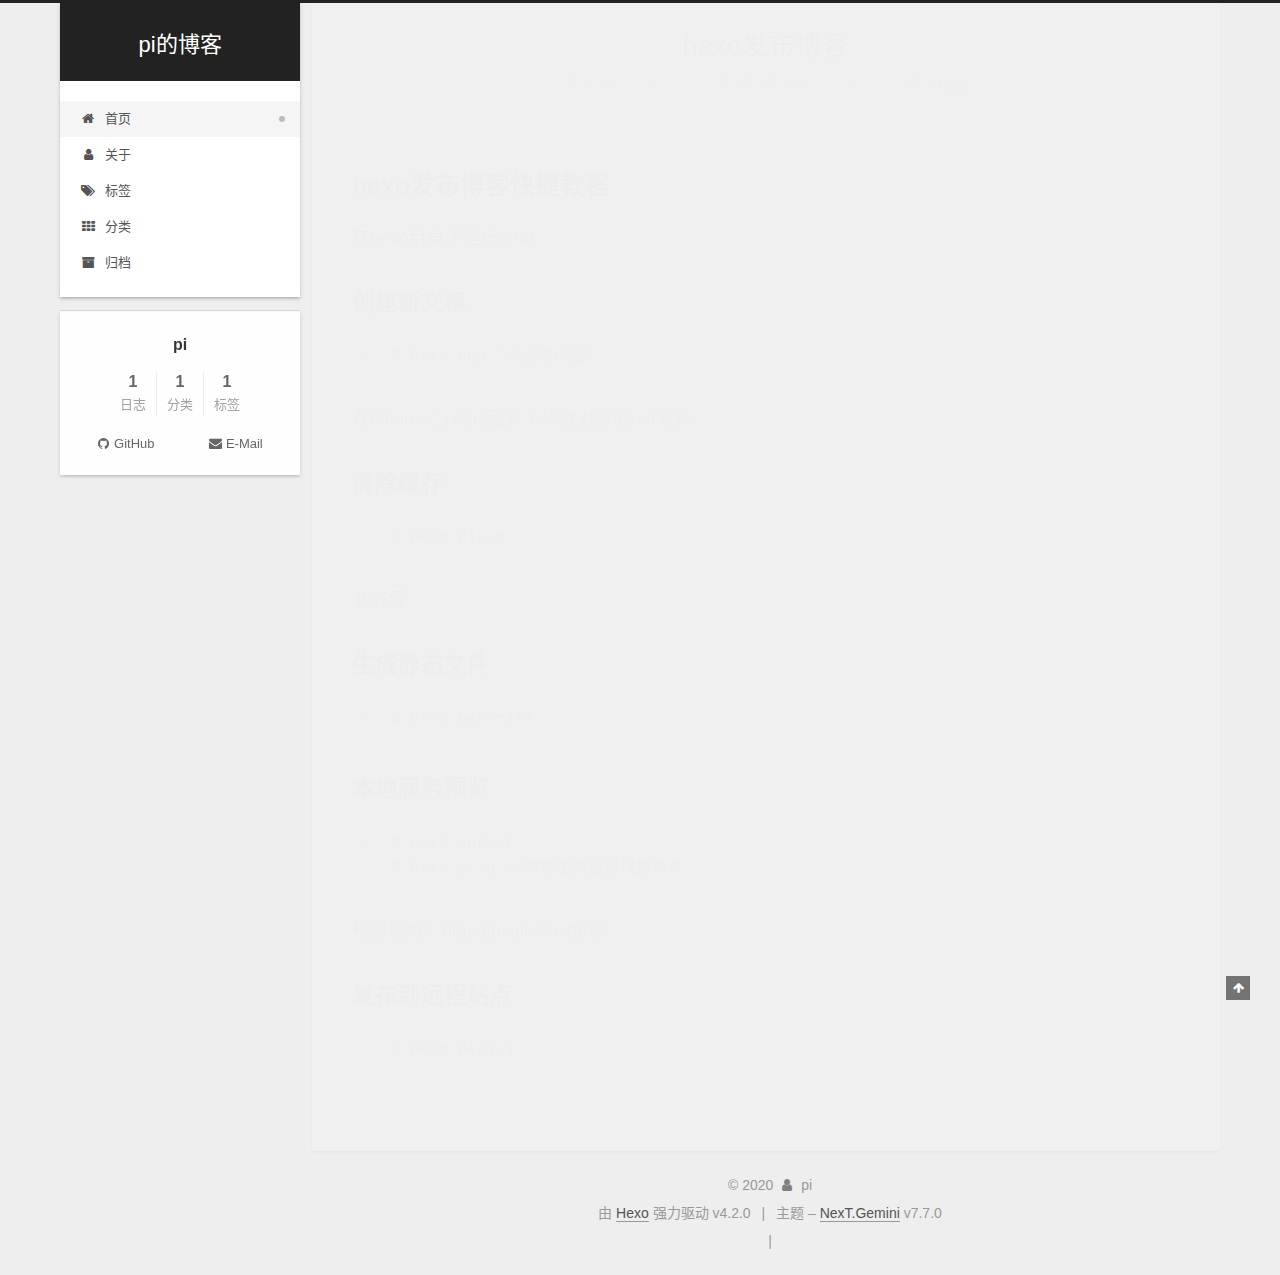
<file: index.html>
<!DOCTYPE html>
<html lang="zh-CN">
<head>
  <meta charset="UTF-8">
<meta name="viewport" content="width=device-width, initial-scale=1, maximum-scale=2">
<meta name="theme-color" content="#222">
<meta name="generator" content="Hexo 4.2.0">
  <link rel="apple-touch-icon" sizes="180x180" href="/images/apple-touch-icon-next.png">
  <link rel="icon" type="image/png" sizes="32x32" href="/images/favicon-32x32-next.png">
  <link rel="icon" type="image/png" sizes="16x16" href="/images/favicon-16x16-next.png">
  <link rel="mask-icon" href="/images/logo.svg" color="#222">

<link rel="stylesheet" href="/css/main.css">


<link rel="stylesheet" href="/lib/font-awesome/css/font-awesome.min.css">


<script id="hexo-configurations">
  var NexT = window.NexT || {};
  var CONFIG = {
    hostname: new URL('http://yoursite.com').hostname,
    root: '/',
    scheme: 'Gemini',
    version: '7.7.0',
    exturl: false,
    sidebar: {"position":"left","display":"post","padding":18,"offset":12,"onmobile":false},
    copycode: {"enable":false,"show_result":false,"style":null},
    back2top: {"enable":true,"sidebar":false,"scrollpercent":false},
    bookmark: {"enable":false,"color":"#222","save":"auto"},
    fancybox: false,
    mediumzoom: false,
    lazyload: false,
    pangu: false,
    comments: {"style":"tabs","active":null,"storage":true,"lazyload":false,"nav":null},
    algolia: {
      appID: '',
      apiKey: '',
      indexName: '',
      hits: {"per_page":10},
      labels: {"input_placeholder":"Search for Posts","hits_empty":"We didn't find any results for the search: ${query}","hits_stats":"${hits} results found in ${time} ms"}
    },
    localsearch: {"enable":false,"trigger":"auto","top_n_per_article":1,"unescape":false,"preload":false},
    path: '',
    motion: {"enable":true,"async":false,"transition":{"post_block":"fadeIn","post_header":"slideDownIn","post_body":"slideDownIn","coll_header":"slideLeftIn","sidebar":"slideUpIn"}}
  };
</script>

  <meta property="og:type" content="website">
<meta property="og:title" content="pi的博客">
<meta property="og:url" content="http://yoursite.com/index.html">
<meta property="og:site_name" content="pi的博客">
<meta property="og:locale" content="zh_CN">
<meta property="article:author" content="pi">
<meta name="twitter:card" content="summary">

<link rel="canonical" href="http://yoursite.com/">


<script id="page-configurations">
  // https://hexo.io/docs/variables.html
  CONFIG.page = {
    sidebar: "",
    isHome: true,
    isPost: false
  };
</script>

  <title>pi的博客</title>
  






  <noscript>
  <style>
  .use-motion .brand,
  .use-motion .menu-item,
  .sidebar-inner,
  .use-motion .post-block,
  .use-motion .pagination,
  .use-motion .comments,
  .use-motion .post-header,
  .use-motion .post-body,
  .use-motion .collection-header { opacity: initial; }

  .use-motion .site-title,
  .use-motion .site-subtitle {
    opacity: initial;
    top: initial;
  }

  .use-motion .logo-line-before i { left: initial; }
  .use-motion .logo-line-after i { right: initial; }
  </style>
</noscript>

</head>

<body itemscope itemtype="http://schema.org/WebPage">
  <div class="container use-motion">
    <div class="headband"></div>

    <header class="header" itemscope itemtype="http://schema.org/WPHeader">
      <div class="header-inner"><div class="site-brand-container">
  <div class="site-meta">

    <div>
      <a href="/" class="brand" rel="start">
        <span class="logo-line-before"><i></i></span>
        <span class="site-title">pi的博客</span>
        <span class="logo-line-after"><i></i></span>
      </a>
    </div>
  </div>

  <div class="site-nav-toggle">
    <div class="toggle" aria-label="切换导航栏">
      <span class="toggle-line toggle-line-first"></span>
      <span class="toggle-line toggle-line-middle"></span>
      <span class="toggle-line toggle-line-last"></span>
    </div>
  </div>
</div>


<nav class="site-nav">
  
  <ul id="menu" class="menu">
        <li class="menu-item menu-item-home">

    <a href="/" rel="section"><i class="fa fa-fw fa-home"></i>首页</a>

  </li>
        <li class="menu-item menu-item-about">

    <a href="/about/" rel="section"><i class="fa fa-fw fa-user"></i>关于</a>

  </li>
        <li class="menu-item menu-item-tags">

    <a href="/tags/" rel="section"><i class="fa fa-fw fa-tags"></i>标签</a>

  </li>
        <li class="menu-item menu-item-categories">

    <a href="/categories/" rel="section"><i class="fa fa-fw fa-th"></i>分类</a>

  </li>
        <li class="menu-item menu-item-archives">

    <a href="/archives/" rel="section"><i class="fa fa-fw fa-archive"></i>归档</a>

  </li>
  </ul>

</nav>
</div>
    </header>

    
  <div class="back-to-top">
    <i class="fa fa-arrow-up"></i>
    <span>0%</span>
  </div>


    <main class="main">
      <div class="main-inner">
        <div class="content-wrap">
          

          <div class="content">
            

  <div class="posts-expand">
        
  
  
  <article itemscope itemtype="http://schema.org/Article" class="post-block home" lang="zh-CN">
    <link itemprop="mainEntityOfPage" href="http://yoursite.com/2020/01/22/hello-world/">

    <span hidden itemprop="author" itemscope itemtype="http://schema.org/Person">
      <meta itemprop="image" content="/images/avatar.gif">
      <meta itemprop="name" content="pi">
      <meta itemprop="description" content="">
    </span>

    <span hidden itemprop="publisher" itemscope itemtype="http://schema.org/Organization">
      <meta itemprop="name" content="pi的博客">
    </span>
      <header class="post-header">
        <h1 class="post-title" itemprop="name headline">
          
            <a href="/2020/01/22/hello-world/" class="post-title-link" itemprop="url">hexo发布博客</a>
        </h1>

        <div class="post-meta">
            <span class="post-meta-item">
              <span class="post-meta-item-icon">
                <i class="fa fa-calendar-o"></i>
              </span>
              <span class="post-meta-item-text">发表于</span>

              <time title="创建时间：2020-01-22 19:10:38" itemprop="dateCreated datePublished" datetime="2020-01-22T19:10:38+08:00">2020-01-22</time>
            </span>
              <span class="post-meta-item">
                <span class="post-meta-item-icon">
                  <i class="fa fa-calendar-check-o"></i>
                </span>
                <span class="post-meta-item-text">更新于</span>
                <time title="修改时间：2020-01-24 17:21:24" itemprop="dateModified" datetime="2020-01-24T17:21:24+08:00">2020-01-24</time>
              </span>
            <span class="post-meta-item">
              <span class="post-meta-item-icon">
                <i class="fa fa-folder-o"></i>
              </span>
              <span class="post-meta-item-text">分类于</span>
                <span itemprop="about" itemscope itemtype="http://schema.org/Thing">
                  <a href="/categories/hexo/" itemprop="url" rel="index">
                    <span itemprop="name">hexo</span>
                  </a>
                </span>
            </span>

          

        </div>
      </header>

    
    
    
    <div class="post-body" itemprop="articleBody">

      
          <h2 id="hexo发布博客快捷教程"><a href="#hexo发布博客快捷教程" class="headerlink" title="hexo发布博客快捷教程"></a>hexo发布博客快捷教程</h2><p>在hexo目录下运行cmd</p>
<h3 id="创建新文章"><a href="#创建新文章" class="headerlink" title="创建新文章"></a>创建新文章</h3><figure class="highlight bash"><table><tr><td class="gutter"><pre><span class="line">1</span><br></pre></td><td class="code"><pre><span class="line">$ hexo new <span class="string">"新文章标题"</span></span><br></pre></td></tr></table></figure>

<p>在/source/_posts目录下修改对应的md文件</p>
<h3 id="清除缓存"><a href="#清除缓存" class="headerlink" title="清除缓存"></a>清除缓存</h3><figure class="highlight bash"><table><tr><td class="gutter"><pre><span class="line">1</span><br></pre></td><td class="code"><pre><span class="line">$ hexo clean</span><br></pre></td></tr></table></figure>
<p>非必要</p>
<h3 id="生成静态文件"><a href="#生成静态文件" class="headerlink" title="生成静态文件"></a>生成静态文件</h3><figure class="highlight bash"><table><tr><td class="gutter"><pre><span class="line">1</span><br></pre></td><td class="code"><pre><span class="line">$ hexo generate</span><br></pre></td></tr></table></figure>


<h3 id="本地服务预览"><a href="#本地服务预览" class="headerlink" title="本地服务预览"></a>本地服务预览</h3><figure class="highlight bash"><table><tr><td class="gutter"><pre><span class="line">1</span><br><span class="line">2</span><br></pre></td><td class="code"><pre><span class="line">$ hexo server</span><br><span class="line">$ hexo s -g //本地生成运行快捷命令</span><br></pre></td></tr></table></figure>
<p>预览地址：<a href="http://localhost:4000/" target="_blank" rel="noopener">http://localhost:4000/</a></p>
<h3 id="发布到远程站点"><a href="#发布到远程站点" class="headerlink" title="发布到远程站点"></a>发布到远程站点</h3><figure class="highlight bash"><table><tr><td class="gutter"><pre><span class="line">1</span><br></pre></td><td class="code"><pre><span class="line">$ hexo deploy</span><br></pre></td></tr></table></figure>







      
    </div>

    
    
    
      <footer class="post-footer">
        <div class="post-eof"></div>
      </footer>
  </article>
  
  
  

  </div>

  



          </div>
          

<script>
  window.addEventListener('tabs:register', () => {
    let activeClass = CONFIG.comments.activeClass;
    if (CONFIG.comments.storage) {
      activeClass = localStorage.getItem('comments_active') || activeClass;
    }
    if (activeClass) {
      let activeTab = document.querySelector(`a[href="#comment-${activeClass}"]`);
      if (activeTab) {
        activeTab.click();
      }
    }
  });
  if (CONFIG.comments.storage) {
    window.addEventListener('tabs:click', event => {
      if (!event.target.matches('.tabs-comment .tab-content .tab-pane')) return;
      let commentClass = event.target.classList[1];
      localStorage.setItem('comments_active', commentClass);
    });
  }
</script>

        </div>
          
  
  <div class="toggle sidebar-toggle">
    <span class="toggle-line toggle-line-first"></span>
    <span class="toggle-line toggle-line-middle"></span>
    <span class="toggle-line toggle-line-last"></span>
  </div>

  <aside class="sidebar">
    <div class="sidebar-inner">

      <ul class="sidebar-nav motion-element">
        <li class="sidebar-nav-toc">
          文章目录
        </li>
        <li class="sidebar-nav-overview">
          站点概览
        </li>
      </ul>

      <!--noindex-->
      <div class="post-toc-wrap sidebar-panel">
      </div>
      <!--/noindex-->

      <div class="site-overview-wrap sidebar-panel">
        <div class="site-author motion-element" itemprop="author" itemscope itemtype="http://schema.org/Person">
  <p class="site-author-name" itemprop="name">pi</p>
  <div class="site-description" itemprop="description"></div>
</div>
<div class="site-state-wrap motion-element">
  <nav class="site-state">
      <div class="site-state-item site-state-posts">
          <a href="/archives/">
        
          <span class="site-state-item-count">1</span>
          <span class="site-state-item-name">日志</span>
        </a>
      </div>
      <div class="site-state-item site-state-categories">
            <a href="/categories/">
          
        <span class="site-state-item-count">1</span>
        <span class="site-state-item-name">分类</span></a>
      </div>
      <div class="site-state-item site-state-tags">
            <a href="/tags/">
          
        <span class="site-state-item-count">1</span>
        <span class="site-state-item-name">标签</span></a>
      </div>
  </nav>
</div>
  <div class="links-of-author motion-element">
      <span class="links-of-author-item">
        <a href="https://github.com/hhpi314" title="GitHub → https:&#x2F;&#x2F;github.com&#x2F;hhpi314" rel="noopener" target="_blank"><i class="fa fa-fw fa-github"></i>GitHub</a>
      </span>
      <span class="links-of-author-item">
        <a href="mailto:zzzheng314@gmail.com" title="E-Mail → mailto:zzzheng314@gmail.com" rel="noopener" target="_blank"><i class="fa fa-fw fa-envelope"></i>E-Mail</a>
      </span>
  </div>



      </div>

    </div>
  </aside>
  <div id="sidebar-dimmer"></div>


      </div>
    </main>

    <footer class="footer">
      <div class="footer-inner">
        

<div class="copyright">
  
  &copy; 
  <span itemprop="copyrightYear">2020</span>
  <span class="with-love">
    <i class="fa fa-user"></i>
  </span>
  <span class="author" itemprop="copyrightHolder">pi</span>
</div>
  <div class="powered-by">由 <a href="https://hexo.io/" class="theme-link" rel="noopener" target="_blank">Hexo</a> 强力驱动 v4.2.0
  </div>
  <span class="post-meta-divider">|</span>
  <div class="theme-info">主题 – <a href="https://theme-next.org/" class="theme-link" rel="noopener" target="_blank">NexT.Gemini</a> v7.7.0
  </div>

        
<div class="busuanzi-count">
  <script async src="https://busuanzi.ibruce.info/busuanzi/2.3/busuanzi.pure.mini.js"></script>
    <span class="post-meta-item" id="busuanzi_container_site_uv" style="display: none;">
      <span class="post-meta-item-icon">
        <i class="fa fa-user"></i>
      </span>
      <span class="site-uv" title="总访客量">
        <span id="busuanzi_value_site_uv"></span>
      </span>
    </span>
    <span class="post-meta-divider">|</span>
    <span class="post-meta-item" id="busuanzi_container_site_pv" style="display: none;">
      <span class="post-meta-item-icon">
        <i class="fa fa-eye"></i>
      </span>
      <span class="site-pv" title="总访问量">
        <span id="busuanzi_value_site_pv"></span>
      </span>
    </span>
</div>








      </div>
    </footer>
  </div>

  
  <script src="/lib/anime.min.js"></script>
  <script src="/lib/velocity/velocity.min.js"></script>
  <script src="/lib/velocity/velocity.ui.min.js"></script>

<script src="/js/utils.js"></script>

<script src="/js/motion.js"></script>


<script src="/js/schemes/pisces.js"></script>


<script src="/js/next-boot.js"></script>




  















  

  

</body>
</html>
</file>
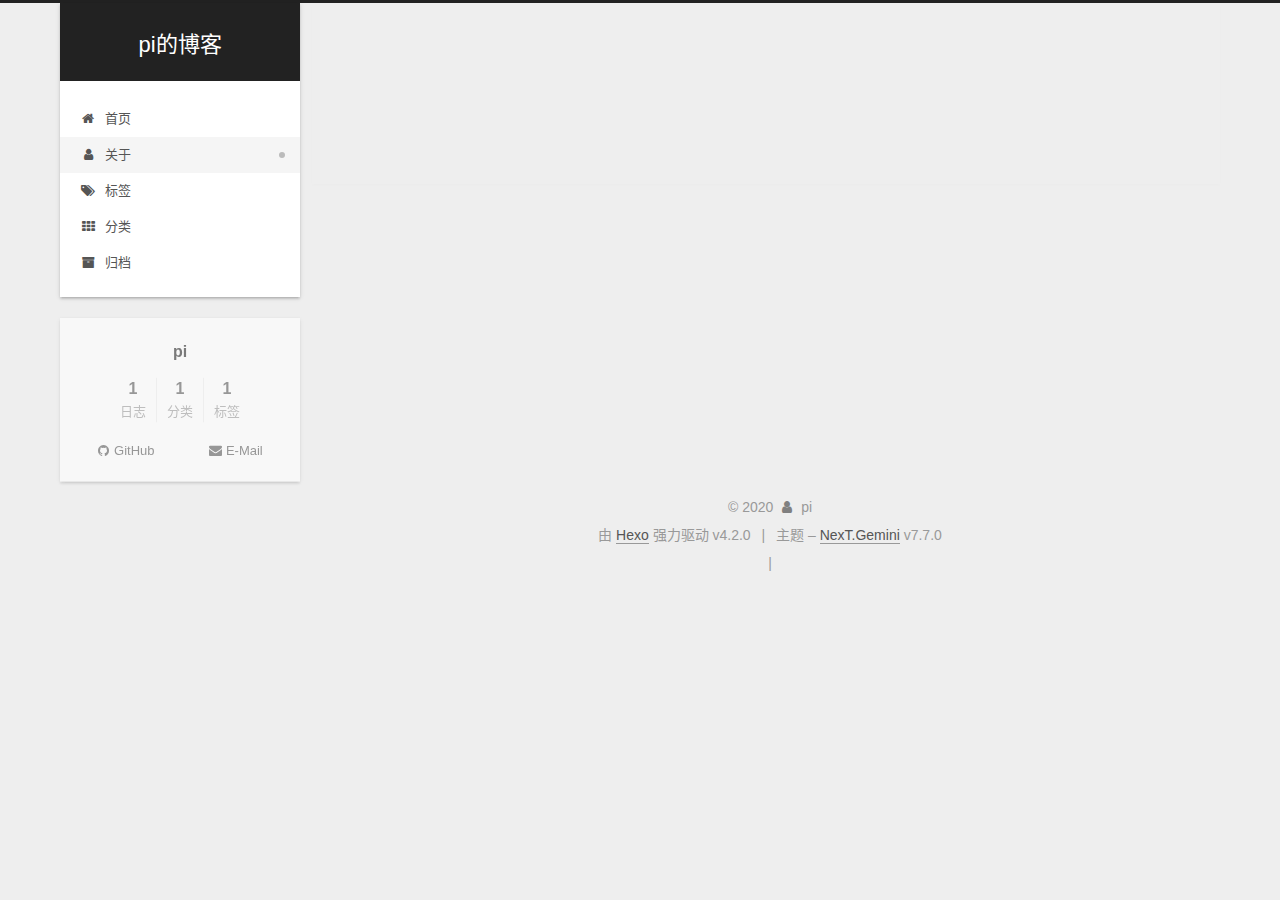
<file: about/index.html>
<!DOCTYPE html>
<html lang="zh-CN">
<head>
  <meta charset="UTF-8">
<meta name="viewport" content="width=device-width, initial-scale=1, maximum-scale=2">
<meta name="theme-color" content="#222">
<meta name="generator" content="Hexo 4.2.0">
  <link rel="apple-touch-icon" sizes="180x180" href="/images/apple-touch-icon-next.png">
  <link rel="icon" type="image/png" sizes="32x32" href="/images/favicon-32x32-next.png">
  <link rel="icon" type="image/png" sizes="16x16" href="/images/favicon-16x16-next.png">
  <link rel="mask-icon" href="/images/logo.svg" color="#222">

<link rel="stylesheet" href="/css/main.css">


<link rel="stylesheet" href="/lib/font-awesome/css/font-awesome.min.css">


<script id="hexo-configurations">
  var NexT = window.NexT || {};
  var CONFIG = {
    hostname: new URL('http://yoursite.com').hostname,
    root: '/',
    scheme: 'Gemini',
    version: '7.7.0',
    exturl: false,
    sidebar: {"position":"left","display":"post","padding":18,"offset":12,"onmobile":false},
    copycode: {"enable":false,"show_result":false,"style":null},
    back2top: {"enable":true,"sidebar":false,"scrollpercent":false},
    bookmark: {"enable":false,"color":"#222","save":"auto"},
    fancybox: false,
    mediumzoom: false,
    lazyload: false,
    pangu: false,
    comments: {"style":"tabs","active":null,"storage":true,"lazyload":false,"nav":null},
    algolia: {
      appID: '',
      apiKey: '',
      indexName: '',
      hits: {"per_page":10},
      labels: {"input_placeholder":"Search for Posts","hits_empty":"We didn't find any results for the search: ${query}","hits_stats":"${hits} results found in ${time} ms"}
    },
    localsearch: {"enable":false,"trigger":"auto","top_n_per_article":1,"unescape":false,"preload":false},
    path: '',
    motion: {"enable":true,"async":false,"transition":{"post_block":"fadeIn","post_header":"slideDownIn","post_body":"slideDownIn","coll_header":"slideLeftIn","sidebar":"slideUpIn"}}
  };
</script>

  <meta property="og:type" content="website">
<meta property="og:title" content="about">
<meta property="og:url" content="http://yoursite.com/about/index.html">
<meta property="og:site_name" content="pi的博客">
<meta property="og:locale" content="zh_CN">
<meta property="article:published_time" content="2020-01-24T08:18:28.000Z">
<meta property="article:modified_time" content="2020-01-24T10:01:58.363Z">
<meta property="article:author" content="pi">
<meta name="twitter:card" content="summary">

<link rel="canonical" href="http://yoursite.com/about/">


<script id="page-configurations">
  // https://hexo.io/docs/variables.html
  CONFIG.page = {
    sidebar: "",
    isHome: false,
    isPost: false
  };
</script>

  <title>about | pi的博客
  </title>
  






  <noscript>
  <style>
  .use-motion .brand,
  .use-motion .menu-item,
  .sidebar-inner,
  .use-motion .post-block,
  .use-motion .pagination,
  .use-motion .comments,
  .use-motion .post-header,
  .use-motion .post-body,
  .use-motion .collection-header { opacity: initial; }

  .use-motion .site-title,
  .use-motion .site-subtitle {
    opacity: initial;
    top: initial;
  }

  .use-motion .logo-line-before i { left: initial; }
  .use-motion .logo-line-after i { right: initial; }
  </style>
</noscript>

</head>

<body itemscope itemtype="http://schema.org/WebPage">
  <div class="container use-motion">
    <div class="headband"></div>

    <header class="header" itemscope itemtype="http://schema.org/WPHeader">
      <div class="header-inner"><div class="site-brand-container">
  <div class="site-meta">

    <div>
      <a href="/" class="brand" rel="start">
        <span class="logo-line-before"><i></i></span>
        <span class="site-title">pi的博客</span>
        <span class="logo-line-after"><i></i></span>
      </a>
    </div>
  </div>

  <div class="site-nav-toggle">
    <div class="toggle" aria-label="切换导航栏">
      <span class="toggle-line toggle-line-first"></span>
      <span class="toggle-line toggle-line-middle"></span>
      <span class="toggle-line toggle-line-last"></span>
    </div>
  </div>
</div>


<nav class="site-nav">
  
  <ul id="menu" class="menu">
        <li class="menu-item menu-item-home">

    <a href="/" rel="section"><i class="fa fa-fw fa-home"></i>首页</a>

  </li>
        <li class="menu-item menu-item-about">

    <a href="/about/" rel="section"><i class="fa fa-fw fa-user"></i>关于</a>

  </li>
        <li class="menu-item menu-item-tags">

    <a href="/tags/" rel="section"><i class="fa fa-fw fa-tags"></i>标签</a>

  </li>
        <li class="menu-item menu-item-categories">

    <a href="/categories/" rel="section"><i class="fa fa-fw fa-th"></i>分类</a>

  </li>
        <li class="menu-item menu-item-archives">

    <a href="/archives/" rel="section"><i class="fa fa-fw fa-archive"></i>归档</a>

  </li>
  </ul>

</nav>
</div>
    </header>

    
  <div class="back-to-top">
    <i class="fa fa-arrow-up"></i>
    <span>0%</span>
  </div>


    <main class="main">
      <div class="main-inner">
        <div class="content-wrap">
          
  
  

          <div class="content">
            

  <div class="posts-expand">
    
    
    
    <div class="post-block" lang="zh-CN">
      <header class="post-header">

<h1 class="post-title" itemprop="name headline">about
</h1>

<div class="post-meta">
  

</div>

</header>

      
      
      
      <div class="post-body">
          
      </div>
      
      
      
    </div>
    

    
    
    
  </div>


          </div>
          

<script>
  window.addEventListener('tabs:register', () => {
    let activeClass = CONFIG.comments.activeClass;
    if (CONFIG.comments.storage) {
      activeClass = localStorage.getItem('comments_active') || activeClass;
    }
    if (activeClass) {
      let activeTab = document.querySelector(`a[href="#comment-${activeClass}"]`);
      if (activeTab) {
        activeTab.click();
      }
    }
  });
  if (CONFIG.comments.storage) {
    window.addEventListener('tabs:click', event => {
      if (!event.target.matches('.tabs-comment .tab-content .tab-pane')) return;
      let commentClass = event.target.classList[1];
      localStorage.setItem('comments_active', commentClass);
    });
  }
</script>

        </div>
          
  
  <div class="toggle sidebar-toggle">
    <span class="toggle-line toggle-line-first"></span>
    <span class="toggle-line toggle-line-middle"></span>
    <span class="toggle-line toggle-line-last"></span>
  </div>

  <aside class="sidebar">
    <div class="sidebar-inner">

      <ul class="sidebar-nav motion-element">
        <li class="sidebar-nav-toc">
          文章目录
        </li>
        <li class="sidebar-nav-overview">
          站点概览
        </li>
      </ul>

      <!--noindex-->
      <div class="post-toc-wrap sidebar-panel">
      </div>
      <!--/noindex-->

      <div class="site-overview-wrap sidebar-panel">
        <div class="site-author motion-element" itemprop="author" itemscope itemtype="http://schema.org/Person">
  <p class="site-author-name" itemprop="name">pi</p>
  <div class="site-description" itemprop="description"></div>
</div>
<div class="site-state-wrap motion-element">
  <nav class="site-state">
      <div class="site-state-item site-state-posts">
          <a href="/archives/">
        
          <span class="site-state-item-count">1</span>
          <span class="site-state-item-name">日志</span>
        </a>
      </div>
      <div class="site-state-item site-state-categories">
            <a href="/categories/">
          
        <span class="site-state-item-count">1</span>
        <span class="site-state-item-name">分类</span></a>
      </div>
      <div class="site-state-item site-state-tags">
            <a href="/tags/">
          
        <span class="site-state-item-count">1</span>
        <span class="site-state-item-name">标签</span></a>
      </div>
  </nav>
</div>
  <div class="links-of-author motion-element">
      <span class="links-of-author-item">
        <a href="https://github.com/hhpi314" title="GitHub → https:&#x2F;&#x2F;github.com&#x2F;hhpi314" rel="noopener" target="_blank"><i class="fa fa-fw fa-github"></i>GitHub</a>
      </span>
      <span class="links-of-author-item">
        <a href="mailto:zzzheng314@gmail.com" title="E-Mail → mailto:zzzheng314@gmail.com" rel="noopener" target="_blank"><i class="fa fa-fw fa-envelope"></i>E-Mail</a>
      </span>
  </div>



      </div>

    </div>
  </aside>
  <div id="sidebar-dimmer"></div>


      </div>
    </main>

    <footer class="footer">
      <div class="footer-inner">
        

<div class="copyright">
  
  &copy; 
  <span itemprop="copyrightYear">2020</span>
  <span class="with-love">
    <i class="fa fa-user"></i>
  </span>
  <span class="author" itemprop="copyrightHolder">pi</span>
</div>
  <div class="powered-by">由 <a href="https://hexo.io/" class="theme-link" rel="noopener" target="_blank">Hexo</a> 强力驱动 v4.2.0
  </div>
  <span class="post-meta-divider">|</span>
  <div class="theme-info">主题 – <a href="https://theme-next.org/" class="theme-link" rel="noopener" target="_blank">NexT.Gemini</a> v7.7.0
  </div>

        
<div class="busuanzi-count">
  <script async src="https://busuanzi.ibruce.info/busuanzi/2.3/busuanzi.pure.mini.js"></script>
    <span class="post-meta-item" id="busuanzi_container_site_uv" style="display: none;">
      <span class="post-meta-item-icon">
        <i class="fa fa-user"></i>
      </span>
      <span class="site-uv" title="总访客量">
        <span id="busuanzi_value_site_uv"></span>
      </span>
    </span>
    <span class="post-meta-divider">|</span>
    <span class="post-meta-item" id="busuanzi_container_site_pv" style="display: none;">
      <span class="post-meta-item-icon">
        <i class="fa fa-eye"></i>
      </span>
      <span class="site-pv" title="总访问量">
        <span id="busuanzi_value_site_pv"></span>
      </span>
    </span>
</div>








      </div>
    </footer>
  </div>

  
  <script src="/lib/anime.min.js"></script>
  <script src="/lib/velocity/velocity.min.js"></script>
  <script src="/lib/velocity/velocity.ui.min.js"></script>

<script src="/js/utils.js"></script>

<script src="/js/motion.js"></script>


<script src="/js/schemes/pisces.js"></script>


<script src="/js/next-boot.js"></script>




  















  

  

</body>
</html>
</file>
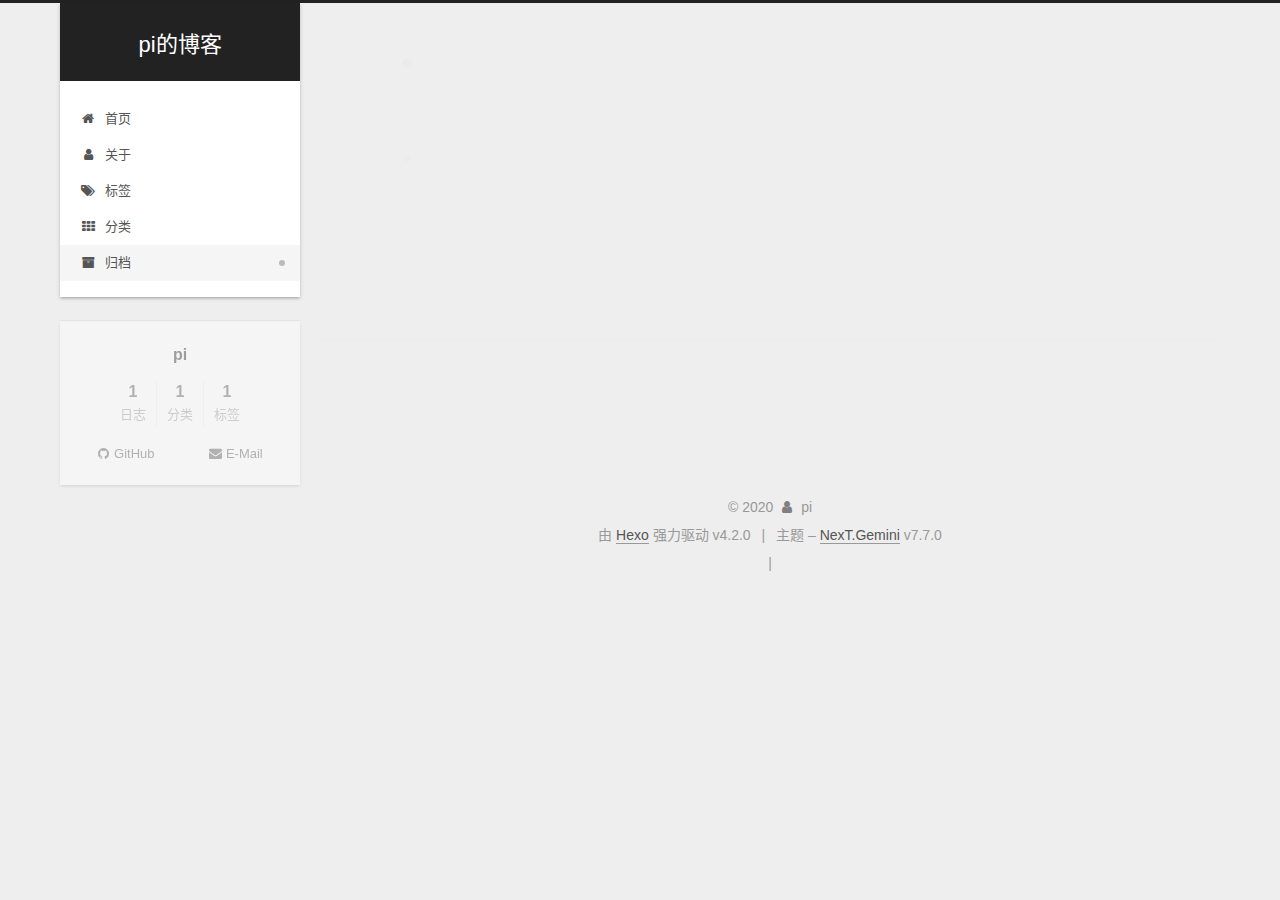
<file: archives/index.html>
<!DOCTYPE html>
<html lang="zh-CN">
<head>
  <meta charset="UTF-8">
<meta name="viewport" content="width=device-width, initial-scale=1, maximum-scale=2">
<meta name="theme-color" content="#222">
<meta name="generator" content="Hexo 4.2.0">
  <link rel="apple-touch-icon" sizes="180x180" href="/images/apple-touch-icon-next.png">
  <link rel="icon" type="image/png" sizes="32x32" href="/images/favicon-32x32-next.png">
  <link rel="icon" type="image/png" sizes="16x16" href="/images/favicon-16x16-next.png">
  <link rel="mask-icon" href="/images/logo.svg" color="#222">

<link rel="stylesheet" href="/css/main.css">


<link rel="stylesheet" href="/lib/font-awesome/css/font-awesome.min.css">


<script id="hexo-configurations">
  var NexT = window.NexT || {};
  var CONFIG = {
    hostname: new URL('http://yoursite.com').hostname,
    root: '/',
    scheme: 'Gemini',
    version: '7.7.0',
    exturl: false,
    sidebar: {"position":"left","display":"post","padding":18,"offset":12,"onmobile":false},
    copycode: {"enable":false,"show_result":false,"style":null},
    back2top: {"enable":true,"sidebar":false,"scrollpercent":false},
    bookmark: {"enable":false,"color":"#222","save":"auto"},
    fancybox: false,
    mediumzoom: false,
    lazyload: false,
    pangu: false,
    comments: {"style":"tabs","active":null,"storage":true,"lazyload":false,"nav":null},
    algolia: {
      appID: '',
      apiKey: '',
      indexName: '',
      hits: {"per_page":10},
      labels: {"input_placeholder":"Search for Posts","hits_empty":"We didn't find any results for the search: ${query}","hits_stats":"${hits} results found in ${time} ms"}
    },
    localsearch: {"enable":false,"trigger":"auto","top_n_per_article":1,"unescape":false,"preload":false},
    path: '',
    motion: {"enable":true,"async":false,"transition":{"post_block":"fadeIn","post_header":"slideDownIn","post_body":"slideDownIn","coll_header":"slideLeftIn","sidebar":"slideUpIn"}}
  };
</script>

  <meta property="og:type" content="website">
<meta property="og:title" content="pi的博客">
<meta property="og:url" content="http://yoursite.com/archives/index.html">
<meta property="og:site_name" content="pi的博客">
<meta property="og:locale" content="zh_CN">
<meta property="article:author" content="pi">
<meta name="twitter:card" content="summary">

<link rel="canonical" href="http://yoursite.com/archives/">


<script id="page-configurations">
  // https://hexo.io/docs/variables.html
  CONFIG.page = {
    sidebar: "",
    isHome: false,
    isPost: false
  };
</script>

  <title>归档 | pi的博客</title>
  






  <noscript>
  <style>
  .use-motion .brand,
  .use-motion .menu-item,
  .sidebar-inner,
  .use-motion .post-block,
  .use-motion .pagination,
  .use-motion .comments,
  .use-motion .post-header,
  .use-motion .post-body,
  .use-motion .collection-header { opacity: initial; }

  .use-motion .site-title,
  .use-motion .site-subtitle {
    opacity: initial;
    top: initial;
  }

  .use-motion .logo-line-before i { left: initial; }
  .use-motion .logo-line-after i { right: initial; }
  </style>
</noscript>

</head>

<body itemscope itemtype="http://schema.org/WebPage">
  <div class="container use-motion">
    <div class="headband"></div>

    <header class="header" itemscope itemtype="http://schema.org/WPHeader">
      <div class="header-inner"><div class="site-brand-container">
  <div class="site-meta">

    <div>
      <a href="/" class="brand" rel="start">
        <span class="logo-line-before"><i></i></span>
        <span class="site-title">pi的博客</span>
        <span class="logo-line-after"><i></i></span>
      </a>
    </div>
  </div>

  <div class="site-nav-toggle">
    <div class="toggle" aria-label="切换导航栏">
      <span class="toggle-line toggle-line-first"></span>
      <span class="toggle-line toggle-line-middle"></span>
      <span class="toggle-line toggle-line-last"></span>
    </div>
  </div>
</div>


<nav class="site-nav">
  
  <ul id="menu" class="menu">
        <li class="menu-item menu-item-home">

    <a href="/" rel="section"><i class="fa fa-fw fa-home"></i>首页</a>

  </li>
        <li class="menu-item menu-item-about">

    <a href="/about/" rel="section"><i class="fa fa-fw fa-user"></i>关于</a>

  </li>
        <li class="menu-item menu-item-tags">

    <a href="/tags/" rel="section"><i class="fa fa-fw fa-tags"></i>标签</a>

  </li>
        <li class="menu-item menu-item-categories">

    <a href="/categories/" rel="section"><i class="fa fa-fw fa-th"></i>分类</a>

  </li>
        <li class="menu-item menu-item-archives">

    <a href="/archives/" rel="section"><i class="fa fa-fw fa-archive"></i>归档</a>

  </li>
  </ul>

</nav>
</div>
    </header>

    
  <div class="back-to-top">
    <i class="fa fa-arrow-up"></i>
    <span>0%</span>
  </div>


    <main class="main">
      <div class="main-inner">
        <div class="content-wrap">
          

          <div class="content">
            

  
  
  
  <div class="post-block">
    <div class="posts-collapse">
      <div class="collection-title">
        <span class="collection-header">嗯..! 目前共计 1 篇日志。 继续努力。</span>
      </div>

      
    <div class="collection-year">
      <h1 class="collection-header">2020</h1>
    </div>

  <article itemscope itemtype="http://schema.org/Article">
    <header class="post-header">

      <div class="post-meta">
        <time itemprop="dateCreated"
              datetime="2020-01-22T19:10:38+08:00"
              content="2020-01-22">
          01-22
        </time>
      </div>

      <h2 class="post-title">
          <a class="post-title-link" href="/2020/01/22/hello-world/" itemprop="url">
            <span itemprop="name">hexo发布博客</span>
          </a>
      </h2>

    </header>
  </article>


    </div>
  </div>
  
  
  

  



          </div>
          

<script>
  window.addEventListener('tabs:register', () => {
    let activeClass = CONFIG.comments.activeClass;
    if (CONFIG.comments.storage) {
      activeClass = localStorage.getItem('comments_active') || activeClass;
    }
    if (activeClass) {
      let activeTab = document.querySelector(`a[href="#comment-${activeClass}"]`);
      if (activeTab) {
        activeTab.click();
      }
    }
  });
  if (CONFIG.comments.storage) {
    window.addEventListener('tabs:click', event => {
      if (!event.target.matches('.tabs-comment .tab-content .tab-pane')) return;
      let commentClass = event.target.classList[1];
      localStorage.setItem('comments_active', commentClass);
    });
  }
</script>

        </div>
          
  
  <div class="toggle sidebar-toggle">
    <span class="toggle-line toggle-line-first"></span>
    <span class="toggle-line toggle-line-middle"></span>
    <span class="toggle-line toggle-line-last"></span>
  </div>

  <aside class="sidebar">
    <div class="sidebar-inner">

      <ul class="sidebar-nav motion-element">
        <li class="sidebar-nav-toc">
          文章目录
        </li>
        <li class="sidebar-nav-overview">
          站点概览
        </li>
      </ul>

      <!--noindex-->
      <div class="post-toc-wrap sidebar-panel">
      </div>
      <!--/noindex-->

      <div class="site-overview-wrap sidebar-panel">
        <div class="site-author motion-element" itemprop="author" itemscope itemtype="http://schema.org/Person">
  <p class="site-author-name" itemprop="name">pi</p>
  <div class="site-description" itemprop="description"></div>
</div>
<div class="site-state-wrap motion-element">
  <nav class="site-state">
      <div class="site-state-item site-state-posts">
          <a href="/archives/">
        
          <span class="site-state-item-count">1</span>
          <span class="site-state-item-name">日志</span>
        </a>
      </div>
      <div class="site-state-item site-state-categories">
            <a href="/categories/">
          
        <span class="site-state-item-count">1</span>
        <span class="site-state-item-name">分类</span></a>
      </div>
      <div class="site-state-item site-state-tags">
            <a href="/tags/">
          
        <span class="site-state-item-count">1</span>
        <span class="site-state-item-name">标签</span></a>
      </div>
  </nav>
</div>
  <div class="links-of-author motion-element">
      <span class="links-of-author-item">
        <a href="https://github.com/hhpi314" title="GitHub → https:&#x2F;&#x2F;github.com&#x2F;hhpi314" rel="noopener" target="_blank"><i class="fa fa-fw fa-github"></i>GitHub</a>
      </span>
      <span class="links-of-author-item">
        <a href="mailto:zzzheng314@gmail.com" title="E-Mail → mailto:zzzheng314@gmail.com" rel="noopener" target="_blank"><i class="fa fa-fw fa-envelope"></i>E-Mail</a>
      </span>
  </div>



      </div>

    </div>
  </aside>
  <div id="sidebar-dimmer"></div>


      </div>
    </main>

    <footer class="footer">
      <div class="footer-inner">
        

<div class="copyright">
  
  &copy; 
  <span itemprop="copyrightYear">2020</span>
  <span class="with-love">
    <i class="fa fa-user"></i>
  </span>
  <span class="author" itemprop="copyrightHolder">pi</span>
</div>
  <div class="powered-by">由 <a href="https://hexo.io/" class="theme-link" rel="noopener" target="_blank">Hexo</a> 强力驱动 v4.2.0
  </div>
  <span class="post-meta-divider">|</span>
  <div class="theme-info">主题 – <a href="https://theme-next.org/" class="theme-link" rel="noopener" target="_blank">NexT.Gemini</a> v7.7.0
  </div>

        
<div class="busuanzi-count">
  <script async src="https://busuanzi.ibruce.info/busuanzi/2.3/busuanzi.pure.mini.js"></script>
    <span class="post-meta-item" id="busuanzi_container_site_uv" style="display: none;">
      <span class="post-meta-item-icon">
        <i class="fa fa-user"></i>
      </span>
      <span class="site-uv" title="总访客量">
        <span id="busuanzi_value_site_uv"></span>
      </span>
    </span>
    <span class="post-meta-divider">|</span>
    <span class="post-meta-item" id="busuanzi_container_site_pv" style="display: none;">
      <span class="post-meta-item-icon">
        <i class="fa fa-eye"></i>
      </span>
      <span class="site-pv" title="总访问量">
        <span id="busuanzi_value_site_pv"></span>
      </span>
    </span>
</div>








      </div>
    </footer>
  </div>

  
  <script src="/lib/anime.min.js"></script>
  <script src="/lib/velocity/velocity.min.js"></script>
  <script src="/lib/velocity/velocity.ui.min.js"></script>

<script src="/js/utils.js"></script>

<script src="/js/motion.js"></script>


<script src="/js/schemes/pisces.js"></script>


<script src="/js/next-boot.js"></script>




  















  

  

</body>
</html>
</file>
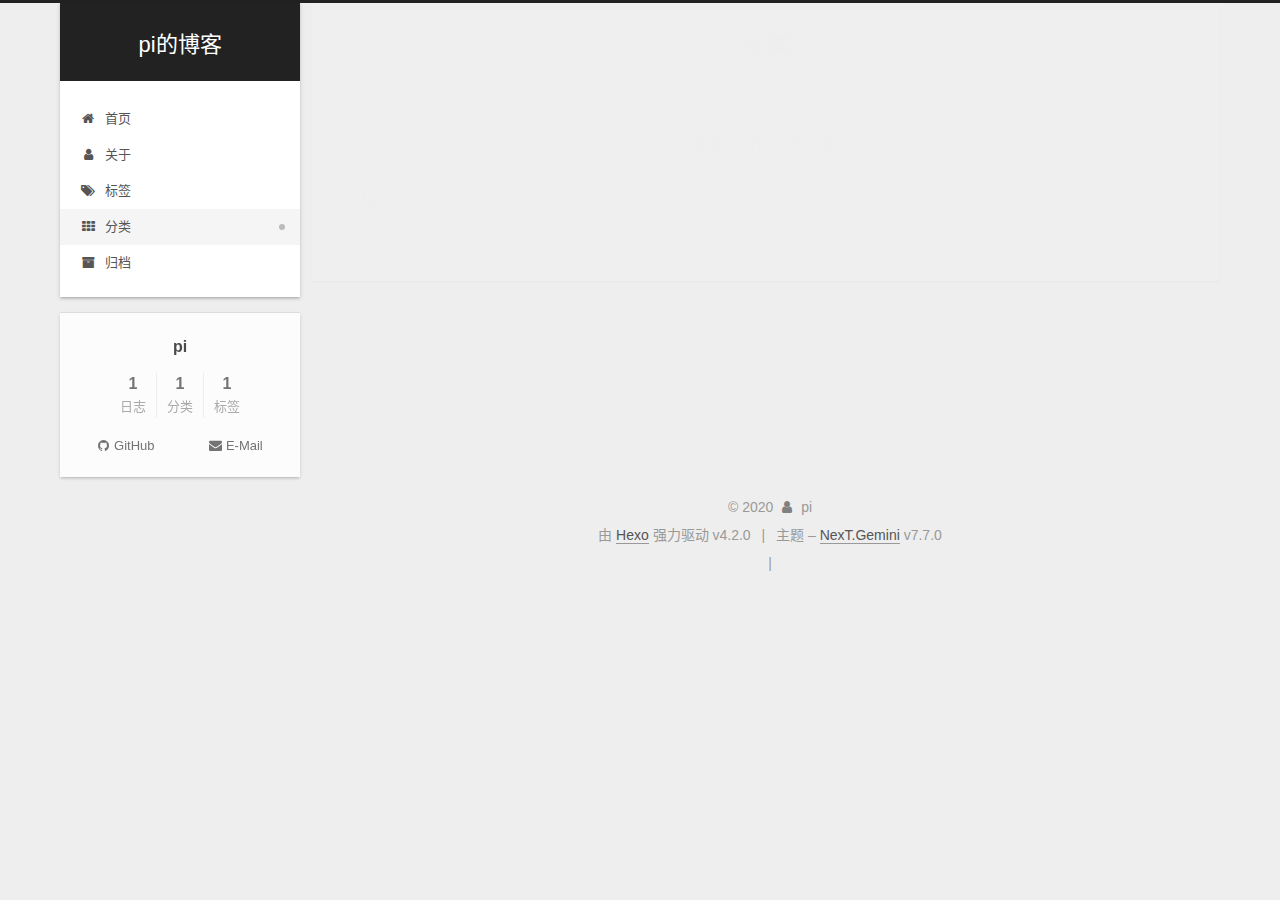
<file: categories/index.html>
<!DOCTYPE html>
<html lang="zh-CN">
<head>
  <meta charset="UTF-8">
<meta name="viewport" content="width=device-width, initial-scale=1, maximum-scale=2">
<meta name="theme-color" content="#222">
<meta name="generator" content="Hexo 4.2.0">
  <link rel="apple-touch-icon" sizes="180x180" href="/images/apple-touch-icon-next.png">
  <link rel="icon" type="image/png" sizes="32x32" href="/images/favicon-32x32-next.png">
  <link rel="icon" type="image/png" sizes="16x16" href="/images/favicon-16x16-next.png">
  <link rel="mask-icon" href="/images/logo.svg" color="#222">

<link rel="stylesheet" href="/css/main.css">


<link rel="stylesheet" href="/lib/font-awesome/css/font-awesome.min.css">


<script id="hexo-configurations">
  var NexT = window.NexT || {};
  var CONFIG = {
    hostname: new URL('http://yoursite.com').hostname,
    root: '/',
    scheme: 'Gemini',
    version: '7.7.0',
    exturl: false,
    sidebar: {"position":"left","display":"post","padding":18,"offset":12,"onmobile":false},
    copycode: {"enable":false,"show_result":false,"style":null},
    back2top: {"enable":true,"sidebar":false,"scrollpercent":false},
    bookmark: {"enable":false,"color":"#222","save":"auto"},
    fancybox: false,
    mediumzoom: false,
    lazyload: false,
    pangu: false,
    comments: {"style":"tabs","active":null,"storage":true,"lazyload":false,"nav":null},
    algolia: {
      appID: '',
      apiKey: '',
      indexName: '',
      hits: {"per_page":10},
      labels: {"input_placeholder":"Search for Posts","hits_empty":"We didn't find any results for the search: ${query}","hits_stats":"${hits} results found in ${time} ms"}
    },
    localsearch: {"enable":false,"trigger":"auto","top_n_per_article":1,"unescape":false,"preload":false},
    path: '',
    motion: {"enable":true,"async":false,"transition":{"post_block":"fadeIn","post_header":"slideDownIn","post_body":"slideDownIn","coll_header":"slideLeftIn","sidebar":"slideUpIn"}}
  };
</script>

  <meta property="og:type" content="website">
<meta property="og:title" content="分类">
<meta property="og:url" content="http://yoursite.com/categories/index.html">
<meta property="og:site_name" content="pi的博客">
<meta property="og:locale" content="zh_CN">
<meta property="article:published_time" content="2020-01-24T07:46:03.000Z">
<meta property="article:modified_time" content="2020-01-24T08:36:23.465Z">
<meta property="article:author" content="pi">
<meta name="twitter:card" content="summary">

<link rel="canonical" href="http://yoursite.com/categories/">


<script id="page-configurations">
  // https://hexo.io/docs/variables.html
  CONFIG.page = {
    sidebar: "",
    isHome: false,
    isPost: false
  };
</script>

  <title>分类 | pi的博客
  </title>
  






  <noscript>
  <style>
  .use-motion .brand,
  .use-motion .menu-item,
  .sidebar-inner,
  .use-motion .post-block,
  .use-motion .pagination,
  .use-motion .comments,
  .use-motion .post-header,
  .use-motion .post-body,
  .use-motion .collection-header { opacity: initial; }

  .use-motion .site-title,
  .use-motion .site-subtitle {
    opacity: initial;
    top: initial;
  }

  .use-motion .logo-line-before i { left: initial; }
  .use-motion .logo-line-after i { right: initial; }
  </style>
</noscript>

</head>

<body itemscope itemtype="http://schema.org/WebPage">
  <div class="container use-motion">
    <div class="headband"></div>

    <header class="header" itemscope itemtype="http://schema.org/WPHeader">
      <div class="header-inner"><div class="site-brand-container">
  <div class="site-meta">

    <div>
      <a href="/" class="brand" rel="start">
        <span class="logo-line-before"><i></i></span>
        <span class="site-title">pi的博客</span>
        <span class="logo-line-after"><i></i></span>
      </a>
    </div>
  </div>

  <div class="site-nav-toggle">
    <div class="toggle" aria-label="切换导航栏">
      <span class="toggle-line toggle-line-first"></span>
      <span class="toggle-line toggle-line-middle"></span>
      <span class="toggle-line toggle-line-last"></span>
    </div>
  </div>
</div>


<nav class="site-nav">
  
  <ul id="menu" class="menu">
        <li class="menu-item menu-item-home">

    <a href="/" rel="section"><i class="fa fa-fw fa-home"></i>首页</a>

  </li>
        <li class="menu-item menu-item-about">

    <a href="/about/" rel="section"><i class="fa fa-fw fa-user"></i>关于</a>

  </li>
        <li class="menu-item menu-item-tags">

    <a href="/tags/" rel="section"><i class="fa fa-fw fa-tags"></i>标签</a>

  </li>
        <li class="menu-item menu-item-categories">

    <a href="/categories/" rel="section"><i class="fa fa-fw fa-th"></i>分类</a>

  </li>
        <li class="menu-item menu-item-archives">

    <a href="/archives/" rel="section"><i class="fa fa-fw fa-archive"></i>归档</a>

  </li>
  </ul>

</nav>
</div>
    </header>

    
  <div class="back-to-top">
    <i class="fa fa-arrow-up"></i>
    <span>0%</span>
  </div>


    <main class="main">
      <div class="main-inner">
        <div class="content-wrap">
          
  
  

          <div class="content">
            

  <div class="posts-expand">
    
    
    
    <div class="post-block" lang="zh-CN">
      <header class="post-header">

<h1 class="post-title" itemprop="name headline">分类
</h1>

<div class="post-meta">
  

</div>

</header>

      
      
      
      <div class="post-body">
          <div class="category-all-page">
            <div class="category-all-title">
              目前共计 1 个分类
            </div>
            <div class="category-all">
              <ul class="category-list"><li class="category-list-item"><a class="category-list-link" href="/categories/hexo/">hexo</a><span class="category-list-count">1</span></li></ul>
            </div>
          </div>
        
      </div>
      
      
      
    </div>
    

    
    
    
  </div>


          </div>
          

<script>
  window.addEventListener('tabs:register', () => {
    let activeClass = CONFIG.comments.activeClass;
    if (CONFIG.comments.storage) {
      activeClass = localStorage.getItem('comments_active') || activeClass;
    }
    if (activeClass) {
      let activeTab = document.querySelector(`a[href="#comment-${activeClass}"]`);
      if (activeTab) {
        activeTab.click();
      }
    }
  });
  if (CONFIG.comments.storage) {
    window.addEventListener('tabs:click', event => {
      if (!event.target.matches('.tabs-comment .tab-content .tab-pane')) return;
      let commentClass = event.target.classList[1];
      localStorage.setItem('comments_active', commentClass);
    });
  }
</script>

        </div>
          
  
  <div class="toggle sidebar-toggle">
    <span class="toggle-line toggle-line-first"></span>
    <span class="toggle-line toggle-line-middle"></span>
    <span class="toggle-line toggle-line-last"></span>
  </div>

  <aside class="sidebar">
    <div class="sidebar-inner">

      <ul class="sidebar-nav motion-element">
        <li class="sidebar-nav-toc">
          文章目录
        </li>
        <li class="sidebar-nav-overview">
          站点概览
        </li>
      </ul>

      <!--noindex-->
      <div class="post-toc-wrap sidebar-panel">
      </div>
      <!--/noindex-->

      <div class="site-overview-wrap sidebar-panel">
        <div class="site-author motion-element" itemprop="author" itemscope itemtype="http://schema.org/Person">
  <p class="site-author-name" itemprop="name">pi</p>
  <div class="site-description" itemprop="description"></div>
</div>
<div class="site-state-wrap motion-element">
  <nav class="site-state">
      <div class="site-state-item site-state-posts">
          <a href="/archives/">
        
          <span class="site-state-item-count">1</span>
          <span class="site-state-item-name">日志</span>
        </a>
      </div>
      <div class="site-state-item site-state-categories">
            <a href="/categories/">
          
        <span class="site-state-item-count">1</span>
        <span class="site-state-item-name">分类</span></a>
      </div>
      <div class="site-state-item site-state-tags">
            <a href="/tags/">
          
        <span class="site-state-item-count">1</span>
        <span class="site-state-item-name">标签</span></a>
      </div>
  </nav>
</div>
  <div class="links-of-author motion-element">
      <span class="links-of-author-item">
        <a href="https://github.com/hhpi314" title="GitHub → https:&#x2F;&#x2F;github.com&#x2F;hhpi314" rel="noopener" target="_blank"><i class="fa fa-fw fa-github"></i>GitHub</a>
      </span>
      <span class="links-of-author-item">
        <a href="mailto:zzzheng314@gmail.com" title="E-Mail → mailto:zzzheng314@gmail.com" rel="noopener" target="_blank"><i class="fa fa-fw fa-envelope"></i>E-Mail</a>
      </span>
  </div>



      </div>

    </div>
  </aside>
  <div id="sidebar-dimmer"></div>


      </div>
    </main>

    <footer class="footer">
      <div class="footer-inner">
        

<div class="copyright">
  
  &copy; 
  <span itemprop="copyrightYear">2020</span>
  <span class="with-love">
    <i class="fa fa-user"></i>
  </span>
  <span class="author" itemprop="copyrightHolder">pi</span>
</div>
  <div class="powered-by">由 <a href="https://hexo.io/" class="theme-link" rel="noopener" target="_blank">Hexo</a> 强力驱动 v4.2.0
  </div>
  <span class="post-meta-divider">|</span>
  <div class="theme-info">主题 – <a href="https://theme-next.org/" class="theme-link" rel="noopener" target="_blank">NexT.Gemini</a> v7.7.0
  </div>

        
<div class="busuanzi-count">
  <script async src="https://busuanzi.ibruce.info/busuanzi/2.3/busuanzi.pure.mini.js"></script>
    <span class="post-meta-item" id="busuanzi_container_site_uv" style="display: none;">
      <span class="post-meta-item-icon">
        <i class="fa fa-user"></i>
      </span>
      <span class="site-uv" title="总访客量">
        <span id="busuanzi_value_site_uv"></span>
      </span>
    </span>
    <span class="post-meta-divider">|</span>
    <span class="post-meta-item" id="busuanzi_container_site_pv" style="display: none;">
      <span class="post-meta-item-icon">
        <i class="fa fa-eye"></i>
      </span>
      <span class="site-pv" title="总访问量">
        <span id="busuanzi_value_site_pv"></span>
      </span>
    </span>
</div>








      </div>
    </footer>
  </div>

  
  <script src="/lib/anime.min.js"></script>
  <script src="/lib/velocity/velocity.min.js"></script>
  <script src="/lib/velocity/velocity.ui.min.js"></script>

<script src="/js/utils.js"></script>

<script src="/js/motion.js"></script>


<script src="/js/schemes/pisces.js"></script>


<script src="/js/next-boot.js"></script>




  















  

  

</body>
</html>
</file>
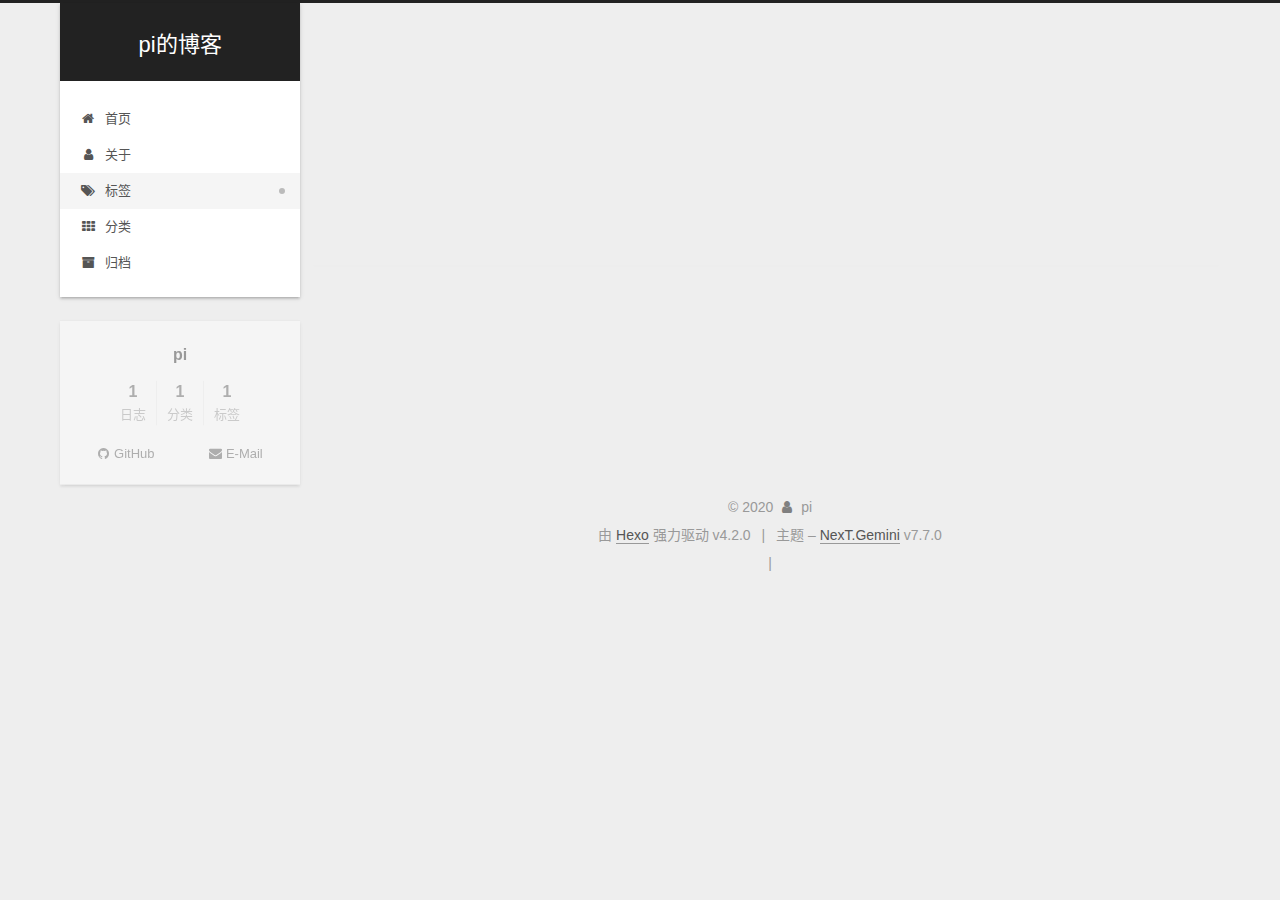
<file: tags/index.html>
<!DOCTYPE html>
<html lang="zh-CN">
<head>
  <meta charset="UTF-8">
<meta name="viewport" content="width=device-width, initial-scale=1, maximum-scale=2">
<meta name="theme-color" content="#222">
<meta name="generator" content="Hexo 4.2.0">
  <link rel="apple-touch-icon" sizes="180x180" href="/images/apple-touch-icon-next.png">
  <link rel="icon" type="image/png" sizes="32x32" href="/images/favicon-32x32-next.png">
  <link rel="icon" type="image/png" sizes="16x16" href="/images/favicon-16x16-next.png">
  <link rel="mask-icon" href="/images/logo.svg" color="#222">

<link rel="stylesheet" href="/css/main.css">


<link rel="stylesheet" href="/lib/font-awesome/css/font-awesome.min.css">


<script id="hexo-configurations">
  var NexT = window.NexT || {};
  var CONFIG = {
    hostname: new URL('http://yoursite.com').hostname,
    root: '/',
    scheme: 'Gemini',
    version: '7.7.0',
    exturl: false,
    sidebar: {"position":"left","display":"post","padding":18,"offset":12,"onmobile":false},
    copycode: {"enable":false,"show_result":false,"style":null},
    back2top: {"enable":true,"sidebar":false,"scrollpercent":false},
    bookmark: {"enable":false,"color":"#222","save":"auto"},
    fancybox: false,
    mediumzoom: false,
    lazyload: false,
    pangu: false,
    comments: {"style":"tabs","active":null,"storage":true,"lazyload":false,"nav":null},
    algolia: {
      appID: '',
      apiKey: '',
      indexName: '',
      hits: {"per_page":10},
      labels: {"input_placeholder":"Search for Posts","hits_empty":"We didn't find any results for the search: ${query}","hits_stats":"${hits} results found in ${time} ms"}
    },
    localsearch: {"enable":false,"trigger":"auto","top_n_per_article":1,"unescape":false,"preload":false},
    path: '',
    motion: {"enable":true,"async":false,"transition":{"post_block":"fadeIn","post_header":"slideDownIn","post_body":"slideDownIn","coll_header":"slideLeftIn","sidebar":"slideUpIn"}}
  };
</script>

  <meta property="og:type" content="website">
<meta property="og:title" content="标签">
<meta property="og:url" content="http://yoursite.com/tags/index.html">
<meta property="og:site_name" content="pi的博客">
<meta property="og:locale" content="zh_CN">
<meta property="article:published_time" content="2020-01-24T07:46:03.000Z">
<meta property="article:modified_time" content="2020-01-24T08:41:08.135Z">
<meta property="article:author" content="pi">
<meta name="twitter:card" content="summary">

<link rel="canonical" href="http://yoursite.com/tags/">


<script id="page-configurations">
  // https://hexo.io/docs/variables.html
  CONFIG.page = {
    sidebar: "",
    isHome: false,
    isPost: false
  };
</script>

  <title>标签 | pi的博客
  </title>
  






  <noscript>
  <style>
  .use-motion .brand,
  .use-motion .menu-item,
  .sidebar-inner,
  .use-motion .post-block,
  .use-motion .pagination,
  .use-motion .comments,
  .use-motion .post-header,
  .use-motion .post-body,
  .use-motion .collection-header { opacity: initial; }

  .use-motion .site-title,
  .use-motion .site-subtitle {
    opacity: initial;
    top: initial;
  }

  .use-motion .logo-line-before i { left: initial; }
  .use-motion .logo-line-after i { right: initial; }
  </style>
</noscript>

</head>

<body itemscope itemtype="http://schema.org/WebPage">
  <div class="container use-motion">
    <div class="headband"></div>

    <header class="header" itemscope itemtype="http://schema.org/WPHeader">
      <div class="header-inner"><div class="site-brand-container">
  <div class="site-meta">

    <div>
      <a href="/" class="brand" rel="start">
        <span class="logo-line-before"><i></i></span>
        <span class="site-title">pi的博客</span>
        <span class="logo-line-after"><i></i></span>
      </a>
    </div>
  </div>

  <div class="site-nav-toggle">
    <div class="toggle" aria-label="切换导航栏">
      <span class="toggle-line toggle-line-first"></span>
      <span class="toggle-line toggle-line-middle"></span>
      <span class="toggle-line toggle-line-last"></span>
    </div>
  </div>
</div>


<nav class="site-nav">
  
  <ul id="menu" class="menu">
        <li class="menu-item menu-item-home">

    <a href="/" rel="section"><i class="fa fa-fw fa-home"></i>首页</a>

  </li>
        <li class="menu-item menu-item-about">

    <a href="/about/" rel="section"><i class="fa fa-fw fa-user"></i>关于</a>

  </li>
        <li class="menu-item menu-item-tags">

    <a href="/tags/" rel="section"><i class="fa fa-fw fa-tags"></i>标签</a>

  </li>
        <li class="menu-item menu-item-categories">

    <a href="/categories/" rel="section"><i class="fa fa-fw fa-th"></i>分类</a>

  </li>
        <li class="menu-item menu-item-archives">

    <a href="/archives/" rel="section"><i class="fa fa-fw fa-archive"></i>归档</a>

  </li>
  </ul>

</nav>
</div>
    </header>

    
  <div class="back-to-top">
    <i class="fa fa-arrow-up"></i>
    <span>0%</span>
  </div>


    <main class="main">
      <div class="main-inner">
        <div class="content-wrap">
          
  
  

          <div class="content">
            

  <div class="posts-expand">
    
    
    
    <div class="post-block" lang="zh-CN">
      <header class="post-header">

<h1 class="post-title" itemprop="name headline">标签
</h1>

<div class="post-meta">
  

</div>

</header>

      
      
      
      <div class="post-body">
          <div class="tag-cloud">
            <div class="tag-cloud-title">
              目前共计 1 个标签
            </div>
            <div class="tag-cloud-tags">
              <a href="/tags/hexo/" style="font-size: 12px; color: #ccc">hexo</a>
            </div>
          </div>
        
      </div>
      
      
      
    </div>
    

    
    
    
  </div>


          </div>
          

<script>
  window.addEventListener('tabs:register', () => {
    let activeClass = CONFIG.comments.activeClass;
    if (CONFIG.comments.storage) {
      activeClass = localStorage.getItem('comments_active') || activeClass;
    }
    if (activeClass) {
      let activeTab = document.querySelector(`a[href="#comment-${activeClass}"]`);
      if (activeTab) {
        activeTab.click();
      }
    }
  });
  if (CONFIG.comments.storage) {
    window.addEventListener('tabs:click', event => {
      if (!event.target.matches('.tabs-comment .tab-content .tab-pane')) return;
      let commentClass = event.target.classList[1];
      localStorage.setItem('comments_active', commentClass);
    });
  }
</script>

        </div>
          
  
  <div class="toggle sidebar-toggle">
    <span class="toggle-line toggle-line-first"></span>
    <span class="toggle-line toggle-line-middle"></span>
    <span class="toggle-line toggle-line-last"></span>
  </div>

  <aside class="sidebar">
    <div class="sidebar-inner">

      <ul class="sidebar-nav motion-element">
        <li class="sidebar-nav-toc">
          文章目录
        </li>
        <li class="sidebar-nav-overview">
          站点概览
        </li>
      </ul>

      <!--noindex-->
      <div class="post-toc-wrap sidebar-panel">
      </div>
      <!--/noindex-->

      <div class="site-overview-wrap sidebar-panel">
        <div class="site-author motion-element" itemprop="author" itemscope itemtype="http://schema.org/Person">
  <p class="site-author-name" itemprop="name">pi</p>
  <div class="site-description" itemprop="description"></div>
</div>
<div class="site-state-wrap motion-element">
  <nav class="site-state">
      <div class="site-state-item site-state-posts">
          <a href="/archives/">
        
          <span class="site-state-item-count">1</span>
          <span class="site-state-item-name">日志</span>
        </a>
      </div>
      <div class="site-state-item site-state-categories">
            <a href="/categories/">
          
        <span class="site-state-item-count">1</span>
        <span class="site-state-item-name">分类</span></a>
      </div>
      <div class="site-state-item site-state-tags">
            <a href="/tags/">
          
        <span class="site-state-item-count">1</span>
        <span class="site-state-item-name">标签</span></a>
      </div>
  </nav>
</div>
  <div class="links-of-author motion-element">
      <span class="links-of-author-item">
        <a href="https://github.com/hhpi314" title="GitHub → https:&#x2F;&#x2F;github.com&#x2F;hhpi314" rel="noopener" target="_blank"><i class="fa fa-fw fa-github"></i>GitHub</a>
      </span>
      <span class="links-of-author-item">
        <a href="mailto:zzzheng314@gmail.com" title="E-Mail → mailto:zzzheng314@gmail.com" rel="noopener" target="_blank"><i class="fa fa-fw fa-envelope"></i>E-Mail</a>
      </span>
  </div>



      </div>

    </div>
  </aside>
  <div id="sidebar-dimmer"></div>


      </div>
    </main>

    <footer class="footer">
      <div class="footer-inner">
        

<div class="copyright">
  
  &copy; 
  <span itemprop="copyrightYear">2020</span>
  <span class="with-love">
    <i class="fa fa-user"></i>
  </span>
  <span class="author" itemprop="copyrightHolder">pi</span>
</div>
  <div class="powered-by">由 <a href="https://hexo.io/" class="theme-link" rel="noopener" target="_blank">Hexo</a> 强力驱动 v4.2.0
  </div>
  <span class="post-meta-divider">|</span>
  <div class="theme-info">主题 – <a href="https://theme-next.org/" class="theme-link" rel="noopener" target="_blank">NexT.Gemini</a> v7.7.0
  </div>

        
<div class="busuanzi-count">
  <script async src="https://busuanzi.ibruce.info/busuanzi/2.3/busuanzi.pure.mini.js"></script>
    <span class="post-meta-item" id="busuanzi_container_site_uv" style="display: none;">
      <span class="post-meta-item-icon">
        <i class="fa fa-user"></i>
      </span>
      <span class="site-uv" title="总访客量">
        <span id="busuanzi_value_site_uv"></span>
      </span>
    </span>
    <span class="post-meta-divider">|</span>
    <span class="post-meta-item" id="busuanzi_container_site_pv" style="display: none;">
      <span class="post-meta-item-icon">
        <i class="fa fa-eye"></i>
      </span>
      <span class="site-pv" title="总访问量">
        <span id="busuanzi_value_site_pv"></span>
      </span>
    </span>
</div>








      </div>
    </footer>
  </div>

  
  <script src="/lib/anime.min.js"></script>
  <script src="/lib/velocity/velocity.min.js"></script>
  <script src="/lib/velocity/velocity.ui.min.js"></script>

<script src="/js/utils.js"></script>

<script src="/js/motion.js"></script>


<script src="/js/schemes/pisces.js"></script>


<script src="/js/next-boot.js"></script>




  















  

  

</body>
</html>
</file>
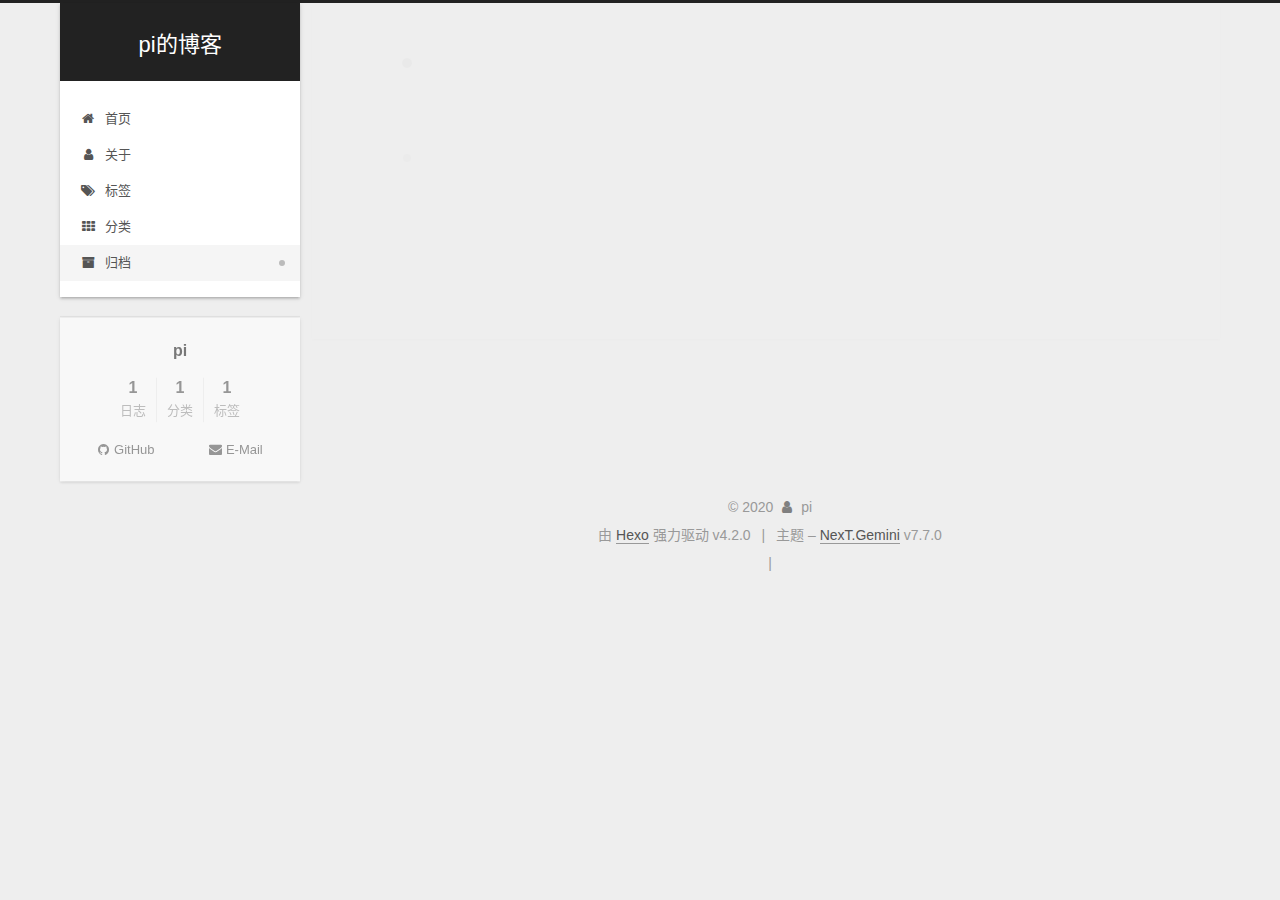
<file: archives/2020/index.html>
<!DOCTYPE html>
<html lang="zh-CN">
<head>
  <meta charset="UTF-8">
<meta name="viewport" content="width=device-width, initial-scale=1, maximum-scale=2">
<meta name="theme-color" content="#222">
<meta name="generator" content="Hexo 4.2.0">
  <link rel="apple-touch-icon" sizes="180x180" href="/images/apple-touch-icon-next.png">
  <link rel="icon" type="image/png" sizes="32x32" href="/images/favicon-32x32-next.png">
  <link rel="icon" type="image/png" sizes="16x16" href="/images/favicon-16x16-next.png">
  <link rel="mask-icon" href="/images/logo.svg" color="#222">

<link rel="stylesheet" href="/css/main.css">


<link rel="stylesheet" href="/lib/font-awesome/css/font-awesome.min.css">


<script id="hexo-configurations">
  var NexT = window.NexT || {};
  var CONFIG = {
    hostname: new URL('http://yoursite.com').hostname,
    root: '/',
    scheme: 'Gemini',
    version: '7.7.0',
    exturl: false,
    sidebar: {"position":"left","display":"post","padding":18,"offset":12,"onmobile":false},
    copycode: {"enable":false,"show_result":false,"style":null},
    back2top: {"enable":true,"sidebar":false,"scrollpercent":false},
    bookmark: {"enable":false,"color":"#222","save":"auto"},
    fancybox: false,
    mediumzoom: false,
    lazyload: false,
    pangu: false,
    comments: {"style":"tabs","active":null,"storage":true,"lazyload":false,"nav":null},
    algolia: {
      appID: '',
      apiKey: '',
      indexName: '',
      hits: {"per_page":10},
      labels: {"input_placeholder":"Search for Posts","hits_empty":"We didn't find any results for the search: ${query}","hits_stats":"${hits} results found in ${time} ms"}
    },
    localsearch: {"enable":false,"trigger":"auto","top_n_per_article":1,"unescape":false,"preload":false},
    path: '',
    motion: {"enable":true,"async":false,"transition":{"post_block":"fadeIn","post_header":"slideDownIn","post_body":"slideDownIn","coll_header":"slideLeftIn","sidebar":"slideUpIn"}}
  };
</script>

  <meta property="og:type" content="website">
<meta property="og:title" content="pi的博客">
<meta property="og:url" content="http://yoursite.com/archives/2020/index.html">
<meta property="og:site_name" content="pi的博客">
<meta property="og:locale" content="zh_CN">
<meta property="article:author" content="pi">
<meta name="twitter:card" content="summary">

<link rel="canonical" href="http://yoursite.com/archives/2020/">


<script id="page-configurations">
  // https://hexo.io/docs/variables.html
  CONFIG.page = {
    sidebar: "",
    isHome: false,
    isPost: false
  };
</script>

  <title>归档 | pi的博客</title>
  






  <noscript>
  <style>
  .use-motion .brand,
  .use-motion .menu-item,
  .sidebar-inner,
  .use-motion .post-block,
  .use-motion .pagination,
  .use-motion .comments,
  .use-motion .post-header,
  .use-motion .post-body,
  .use-motion .collection-header { opacity: initial; }

  .use-motion .site-title,
  .use-motion .site-subtitle {
    opacity: initial;
    top: initial;
  }

  .use-motion .logo-line-before i { left: initial; }
  .use-motion .logo-line-after i { right: initial; }
  </style>
</noscript>

</head>

<body itemscope itemtype="http://schema.org/WebPage">
  <div class="container use-motion">
    <div class="headband"></div>

    <header class="header" itemscope itemtype="http://schema.org/WPHeader">
      <div class="header-inner"><div class="site-brand-container">
  <div class="site-meta">

    <div>
      <a href="/" class="brand" rel="start">
        <span class="logo-line-before"><i></i></span>
        <span class="site-title">pi的博客</span>
        <span class="logo-line-after"><i></i></span>
      </a>
    </div>
  </div>

  <div class="site-nav-toggle">
    <div class="toggle" aria-label="切换导航栏">
      <span class="toggle-line toggle-line-first"></span>
      <span class="toggle-line toggle-line-middle"></span>
      <span class="toggle-line toggle-line-last"></span>
    </div>
  </div>
</div>


<nav class="site-nav">
  
  <ul id="menu" class="menu">
        <li class="menu-item menu-item-home">

    <a href="/" rel="section"><i class="fa fa-fw fa-home"></i>首页</a>

  </li>
        <li class="menu-item menu-item-about">

    <a href="/about/" rel="section"><i class="fa fa-fw fa-user"></i>关于</a>

  </li>
        <li class="menu-item menu-item-tags">

    <a href="/tags/" rel="section"><i class="fa fa-fw fa-tags"></i>标签</a>

  </li>
        <li class="menu-item menu-item-categories">

    <a href="/categories/" rel="section"><i class="fa fa-fw fa-th"></i>分类</a>

  </li>
        <li class="menu-item menu-item-archives">

    <a href="/archives/" rel="section"><i class="fa fa-fw fa-archive"></i>归档</a>

  </li>
  </ul>

</nav>
</div>
    </header>

    
  <div class="back-to-top">
    <i class="fa fa-arrow-up"></i>
    <span>0%</span>
  </div>


    <main class="main">
      <div class="main-inner">
        <div class="content-wrap">
          

          <div class="content">
            

  
  
  
  <div class="post-block">
    <div class="posts-collapse">
      <div class="collection-title">
        <span class="collection-header">嗯..! 目前共计 1 篇日志。 继续努力。</span>
      </div>

      
    <div class="collection-year">
      <h1 class="collection-header">2020</h1>
    </div>

  <article itemscope itemtype="http://schema.org/Article">
    <header class="post-header">

      <div class="post-meta">
        <time itemprop="dateCreated"
              datetime="2020-01-22T19:10:38+08:00"
              content="2020-01-22">
          01-22
        </time>
      </div>

      <h2 class="post-title">
          <a class="post-title-link" href="/2020/01/22/hello-world/" itemprop="url">
            <span itemprop="name">hexo发布博客</span>
          </a>
      </h2>

    </header>
  </article>


    </div>
  </div>
  
  
  

  



          </div>
          

<script>
  window.addEventListener('tabs:register', () => {
    let activeClass = CONFIG.comments.activeClass;
    if (CONFIG.comments.storage) {
      activeClass = localStorage.getItem('comments_active') || activeClass;
    }
    if (activeClass) {
      let activeTab = document.querySelector(`a[href="#comment-${activeClass}"]`);
      if (activeTab) {
        activeTab.click();
      }
    }
  });
  if (CONFIG.comments.storage) {
    window.addEventListener('tabs:click', event => {
      if (!event.target.matches('.tabs-comment .tab-content .tab-pane')) return;
      let commentClass = event.target.classList[1];
      localStorage.setItem('comments_active', commentClass);
    });
  }
</script>

        </div>
          
  
  <div class="toggle sidebar-toggle">
    <span class="toggle-line toggle-line-first"></span>
    <span class="toggle-line toggle-line-middle"></span>
    <span class="toggle-line toggle-line-last"></span>
  </div>

  <aside class="sidebar">
    <div class="sidebar-inner">

      <ul class="sidebar-nav motion-element">
        <li class="sidebar-nav-toc">
          文章目录
        </li>
        <li class="sidebar-nav-overview">
          站点概览
        </li>
      </ul>

      <!--noindex-->
      <div class="post-toc-wrap sidebar-panel">
      </div>
      <!--/noindex-->

      <div class="site-overview-wrap sidebar-panel">
        <div class="site-author motion-element" itemprop="author" itemscope itemtype="http://schema.org/Person">
  <p class="site-author-name" itemprop="name">pi</p>
  <div class="site-description" itemprop="description"></div>
</div>
<div class="site-state-wrap motion-element">
  <nav class="site-state">
      <div class="site-state-item site-state-posts">
          <a href="/archives/">
        
          <span class="site-state-item-count">1</span>
          <span class="site-state-item-name">日志</span>
        </a>
      </div>
      <div class="site-state-item site-state-categories">
            <a href="/categories/">
          
        <span class="site-state-item-count">1</span>
        <span class="site-state-item-name">分类</span></a>
      </div>
      <div class="site-state-item site-state-tags">
            <a href="/tags/">
          
        <span class="site-state-item-count">1</span>
        <span class="site-state-item-name">标签</span></a>
      </div>
  </nav>
</div>
  <div class="links-of-author motion-element">
      <span class="links-of-author-item">
        <a href="https://github.com/hhpi314" title="GitHub → https:&#x2F;&#x2F;github.com&#x2F;hhpi314" rel="noopener" target="_blank"><i class="fa fa-fw fa-github"></i>GitHub</a>
      </span>
      <span class="links-of-author-item">
        <a href="mailto:zzzheng314@gmail.com" title="E-Mail → mailto:zzzheng314@gmail.com" rel="noopener" target="_blank"><i class="fa fa-fw fa-envelope"></i>E-Mail</a>
      </span>
  </div>



      </div>

    </div>
  </aside>
  <div id="sidebar-dimmer"></div>


      </div>
    </main>

    <footer class="footer">
      <div class="footer-inner">
        

<div class="copyright">
  
  &copy; 
  <span itemprop="copyrightYear">2020</span>
  <span class="with-love">
    <i class="fa fa-user"></i>
  </span>
  <span class="author" itemprop="copyrightHolder">pi</span>
</div>
  <div class="powered-by">由 <a href="https://hexo.io/" class="theme-link" rel="noopener" target="_blank">Hexo</a> 强力驱动 v4.2.0
  </div>
  <span class="post-meta-divider">|</span>
  <div class="theme-info">主题 – <a href="https://theme-next.org/" class="theme-link" rel="noopener" target="_blank">NexT.Gemini</a> v7.7.0
  </div>

        
<div class="busuanzi-count">
  <script async src="https://busuanzi.ibruce.info/busuanzi/2.3/busuanzi.pure.mini.js"></script>
    <span class="post-meta-item" id="busuanzi_container_site_uv" style="display: none;">
      <span class="post-meta-item-icon">
        <i class="fa fa-user"></i>
      </span>
      <span class="site-uv" title="总访客量">
        <span id="busuanzi_value_site_uv"></span>
      </span>
    </span>
    <span class="post-meta-divider">|</span>
    <span class="post-meta-item" id="busuanzi_container_site_pv" style="display: none;">
      <span class="post-meta-item-icon">
        <i class="fa fa-eye"></i>
      </span>
      <span class="site-pv" title="总访问量">
        <span id="busuanzi_value_site_pv"></span>
      </span>
    </span>
</div>








      </div>
    </footer>
  </div>

  
  <script src="/lib/anime.min.js"></script>
  <script src="/lib/velocity/velocity.min.js"></script>
  <script src="/lib/velocity/velocity.ui.min.js"></script>

<script src="/js/utils.js"></script>

<script src="/js/motion.js"></script>


<script src="/js/schemes/pisces.js"></script>


<script src="/js/next-boot.js"></script>




  















  

  

</body>
</html>
</file>
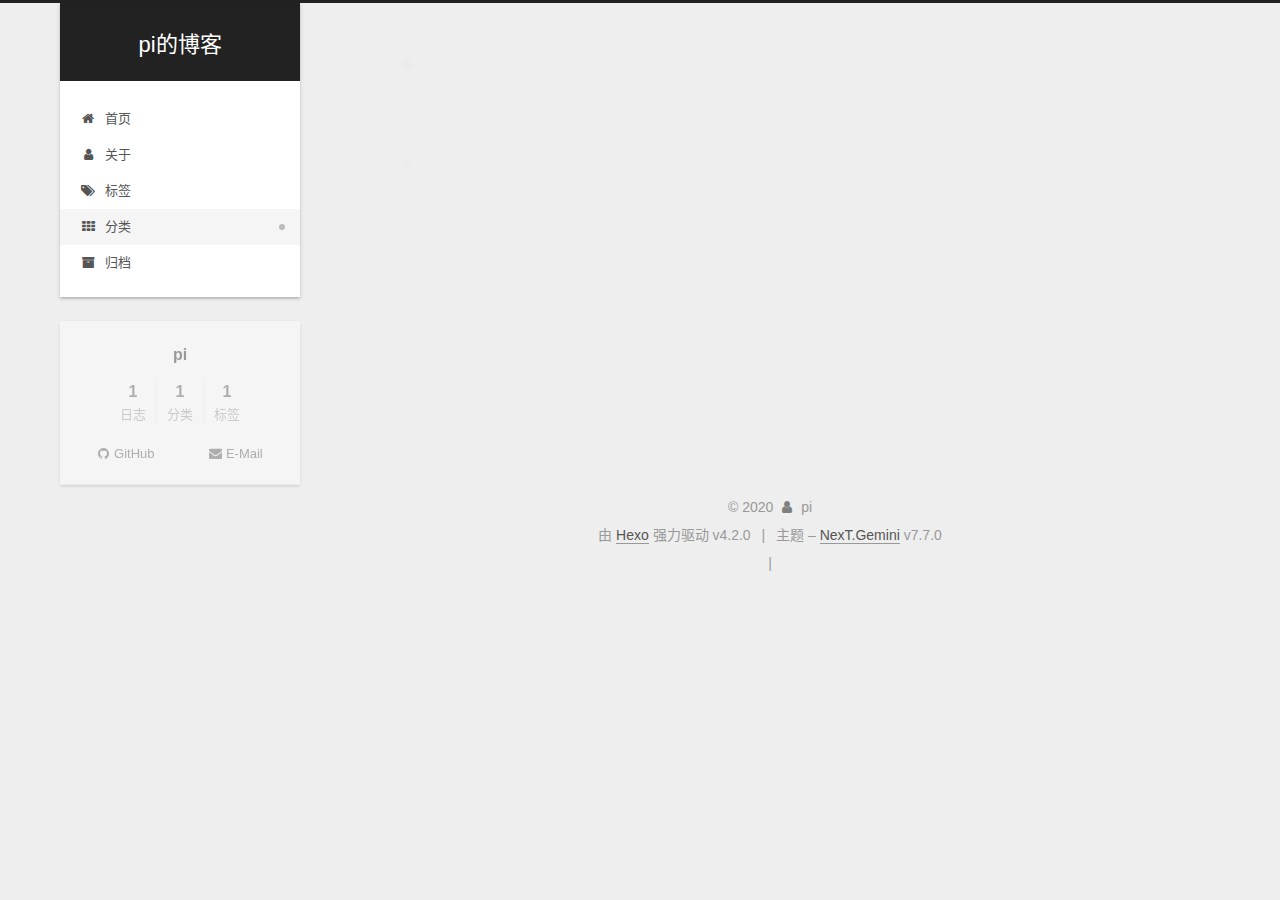
<file: categories/hexo/index.html>
<!DOCTYPE html>
<html lang="zh-CN">
<head>
  <meta charset="UTF-8">
<meta name="viewport" content="width=device-width, initial-scale=1, maximum-scale=2">
<meta name="theme-color" content="#222">
<meta name="generator" content="Hexo 4.2.0">
  <link rel="apple-touch-icon" sizes="180x180" href="/images/apple-touch-icon-next.png">
  <link rel="icon" type="image/png" sizes="32x32" href="/images/favicon-32x32-next.png">
  <link rel="icon" type="image/png" sizes="16x16" href="/images/favicon-16x16-next.png">
  <link rel="mask-icon" href="/images/logo.svg" color="#222">

<link rel="stylesheet" href="/css/main.css">


<link rel="stylesheet" href="/lib/font-awesome/css/font-awesome.min.css">


<script id="hexo-configurations">
  var NexT = window.NexT || {};
  var CONFIG = {
    hostname: new URL('http://yoursite.com').hostname,
    root: '/',
    scheme: 'Gemini',
    version: '7.7.0',
    exturl: false,
    sidebar: {"position":"left","display":"post","padding":18,"offset":12,"onmobile":false},
    copycode: {"enable":false,"show_result":false,"style":null},
    back2top: {"enable":true,"sidebar":false,"scrollpercent":false},
    bookmark: {"enable":false,"color":"#222","save":"auto"},
    fancybox: false,
    mediumzoom: false,
    lazyload: false,
    pangu: false,
    comments: {"style":"tabs","active":null,"storage":true,"lazyload":false,"nav":null},
    algolia: {
      appID: '',
      apiKey: '',
      indexName: '',
      hits: {"per_page":10},
      labels: {"input_placeholder":"Search for Posts","hits_empty":"We didn't find any results for the search: ${query}","hits_stats":"${hits} results found in ${time} ms"}
    },
    localsearch: {"enable":false,"trigger":"auto","top_n_per_article":1,"unescape":false,"preload":false},
    path: '',
    motion: {"enable":true,"async":false,"transition":{"post_block":"fadeIn","post_header":"slideDownIn","post_body":"slideDownIn","coll_header":"slideLeftIn","sidebar":"slideUpIn"}}
  };
</script>

  <meta property="og:type" content="website">
<meta property="og:title" content="pi的博客">
<meta property="og:url" content="http://yoursite.com/categories/hexo/index.html">
<meta property="og:site_name" content="pi的博客">
<meta property="og:locale" content="zh_CN">
<meta property="article:author" content="pi">
<meta name="twitter:card" content="summary">

<link rel="canonical" href="http://yoursite.com/categories/hexo/">


<script id="page-configurations">
  // https://hexo.io/docs/variables.html
  CONFIG.page = {
    sidebar: "",
    isHome: false,
    isPost: false
  };
</script>

  <title>分类: hexo | pi的博客</title>
  






  <noscript>
  <style>
  .use-motion .brand,
  .use-motion .menu-item,
  .sidebar-inner,
  .use-motion .post-block,
  .use-motion .pagination,
  .use-motion .comments,
  .use-motion .post-header,
  .use-motion .post-body,
  .use-motion .collection-header { opacity: initial; }

  .use-motion .site-title,
  .use-motion .site-subtitle {
    opacity: initial;
    top: initial;
  }

  .use-motion .logo-line-before i { left: initial; }
  .use-motion .logo-line-after i { right: initial; }
  </style>
</noscript>

</head>

<body itemscope itemtype="http://schema.org/WebPage">
  <div class="container use-motion">
    <div class="headband"></div>

    <header class="header" itemscope itemtype="http://schema.org/WPHeader">
      <div class="header-inner"><div class="site-brand-container">
  <div class="site-meta">

    <div>
      <a href="/" class="brand" rel="start">
        <span class="logo-line-before"><i></i></span>
        <span class="site-title">pi的博客</span>
        <span class="logo-line-after"><i></i></span>
      </a>
    </div>
  </div>

  <div class="site-nav-toggle">
    <div class="toggle" aria-label="切换导航栏">
      <span class="toggle-line toggle-line-first"></span>
      <span class="toggle-line toggle-line-middle"></span>
      <span class="toggle-line toggle-line-last"></span>
    </div>
  </div>
</div>


<nav class="site-nav">
  
  <ul id="menu" class="menu">
        <li class="menu-item menu-item-home">

    <a href="/" rel="section"><i class="fa fa-fw fa-home"></i>首页</a>

  </li>
        <li class="menu-item menu-item-about">

    <a href="/about/" rel="section"><i class="fa fa-fw fa-user"></i>关于</a>

  </li>
        <li class="menu-item menu-item-tags">

    <a href="/tags/" rel="section"><i class="fa fa-fw fa-tags"></i>标签</a>

  </li>
        <li class="menu-item menu-item-categories">

    <a href="/categories/" rel="section"><i class="fa fa-fw fa-th"></i>分类</a>

  </li>
        <li class="menu-item menu-item-archives">

    <a href="/archives/" rel="section"><i class="fa fa-fw fa-archive"></i>归档</a>

  </li>
  </ul>

</nav>
</div>
    </header>

    
  <div class="back-to-top">
    <i class="fa fa-arrow-up"></i>
    <span>0%</span>
  </div>


    <main class="main">
      <div class="main-inner">
        <div class="content-wrap">
          

          <div class="content">
            

  
  
  
  <div class="post-block">
    <div class="posts-collapse">
      <div class="collection-title">
        <h1 class="collection-header">hexo
          <small>分类</small>
        </h1>
      </div>

      
    <div class="collection-year">
      <h1 class="collection-header">2020</h1>
    </div>

  <article itemscope itemtype="http://schema.org/Article">
    <header class="post-header">

      <div class="post-meta">
        <time itemprop="dateCreated"
              datetime="2020-01-22T19:10:38+08:00"
              content="2020-01-22">
          01-22
        </time>
      </div>

      <h2 class="post-title">
          <a class="post-title-link" href="/2020/01/22/hello-world/" itemprop="url">
            <span itemprop="name">hexo发布博客</span>
          </a>
      </h2>

    </header>
  </article>

    </div>
  </div>
  
  
  

  



          </div>
          

<script>
  window.addEventListener('tabs:register', () => {
    let activeClass = CONFIG.comments.activeClass;
    if (CONFIG.comments.storage) {
      activeClass = localStorage.getItem('comments_active') || activeClass;
    }
    if (activeClass) {
      let activeTab = document.querySelector(`a[href="#comment-${activeClass}"]`);
      if (activeTab) {
        activeTab.click();
      }
    }
  });
  if (CONFIG.comments.storage) {
    window.addEventListener('tabs:click', event => {
      if (!event.target.matches('.tabs-comment .tab-content .tab-pane')) return;
      let commentClass = event.target.classList[1];
      localStorage.setItem('comments_active', commentClass);
    });
  }
</script>

        </div>
          
  
  <div class="toggle sidebar-toggle">
    <span class="toggle-line toggle-line-first"></span>
    <span class="toggle-line toggle-line-middle"></span>
    <span class="toggle-line toggle-line-last"></span>
  </div>

  <aside class="sidebar">
    <div class="sidebar-inner">

      <ul class="sidebar-nav motion-element">
        <li class="sidebar-nav-toc">
          文章目录
        </li>
        <li class="sidebar-nav-overview">
          站点概览
        </li>
      </ul>

      <!--noindex-->
      <div class="post-toc-wrap sidebar-panel">
      </div>
      <!--/noindex-->

      <div class="site-overview-wrap sidebar-panel">
        <div class="site-author motion-element" itemprop="author" itemscope itemtype="http://schema.org/Person">
  <p class="site-author-name" itemprop="name">pi</p>
  <div class="site-description" itemprop="description"></div>
</div>
<div class="site-state-wrap motion-element">
  <nav class="site-state">
      <div class="site-state-item site-state-posts">
          <a href="/archives/">
        
          <span class="site-state-item-count">1</span>
          <span class="site-state-item-name">日志</span>
        </a>
      </div>
      <div class="site-state-item site-state-categories">
            <a href="/categories/">
          
        <span class="site-state-item-count">1</span>
        <span class="site-state-item-name">分类</span></a>
      </div>
      <div class="site-state-item site-state-tags">
            <a href="/tags/">
          
        <span class="site-state-item-count">1</span>
        <span class="site-state-item-name">标签</span></a>
      </div>
  </nav>
</div>
  <div class="links-of-author motion-element">
      <span class="links-of-author-item">
        <a href="https://github.com/hhpi314" title="GitHub → https:&#x2F;&#x2F;github.com&#x2F;hhpi314" rel="noopener" target="_blank"><i class="fa fa-fw fa-github"></i>GitHub</a>
      </span>
      <span class="links-of-author-item">
        <a href="mailto:zzzheng314@gmail.com" title="E-Mail → mailto:zzzheng314@gmail.com" rel="noopener" target="_blank"><i class="fa fa-fw fa-envelope"></i>E-Mail</a>
      </span>
  </div>



      </div>

    </div>
  </aside>
  <div id="sidebar-dimmer"></div>


      </div>
    </main>

    <footer class="footer">
      <div class="footer-inner">
        

<div class="copyright">
  
  &copy; 
  <span itemprop="copyrightYear">2020</span>
  <span class="with-love">
    <i class="fa fa-user"></i>
  </span>
  <span class="author" itemprop="copyrightHolder">pi</span>
</div>
  <div class="powered-by">由 <a href="https://hexo.io/" class="theme-link" rel="noopener" target="_blank">Hexo</a> 强力驱动 v4.2.0
  </div>
  <span class="post-meta-divider">|</span>
  <div class="theme-info">主题 – <a href="https://theme-next.org/" class="theme-link" rel="noopener" target="_blank">NexT.Gemini</a> v7.7.0
  </div>

        
<div class="busuanzi-count">
  <script async src="https://busuanzi.ibruce.info/busuanzi/2.3/busuanzi.pure.mini.js"></script>
    <span class="post-meta-item" id="busuanzi_container_site_uv" style="display: none;">
      <span class="post-meta-item-icon">
        <i class="fa fa-user"></i>
      </span>
      <span class="site-uv" title="总访客量">
        <span id="busuanzi_value_site_uv"></span>
      </span>
    </span>
    <span class="post-meta-divider">|</span>
    <span class="post-meta-item" id="busuanzi_container_site_pv" style="display: none;">
      <span class="post-meta-item-icon">
        <i class="fa fa-eye"></i>
      </span>
      <span class="site-pv" title="总访问量">
        <span id="busuanzi_value_site_pv"></span>
      </span>
    </span>
</div>








      </div>
    </footer>
  </div>

  
  <script src="/lib/anime.min.js"></script>
  <script src="/lib/velocity/velocity.min.js"></script>
  <script src="/lib/velocity/velocity.ui.min.js"></script>

<script src="/js/utils.js"></script>

<script src="/js/motion.js"></script>


<script src="/js/schemes/pisces.js"></script>


<script src="/js/next-boot.js"></script>




  















  

  

</body>
</html>
</file>
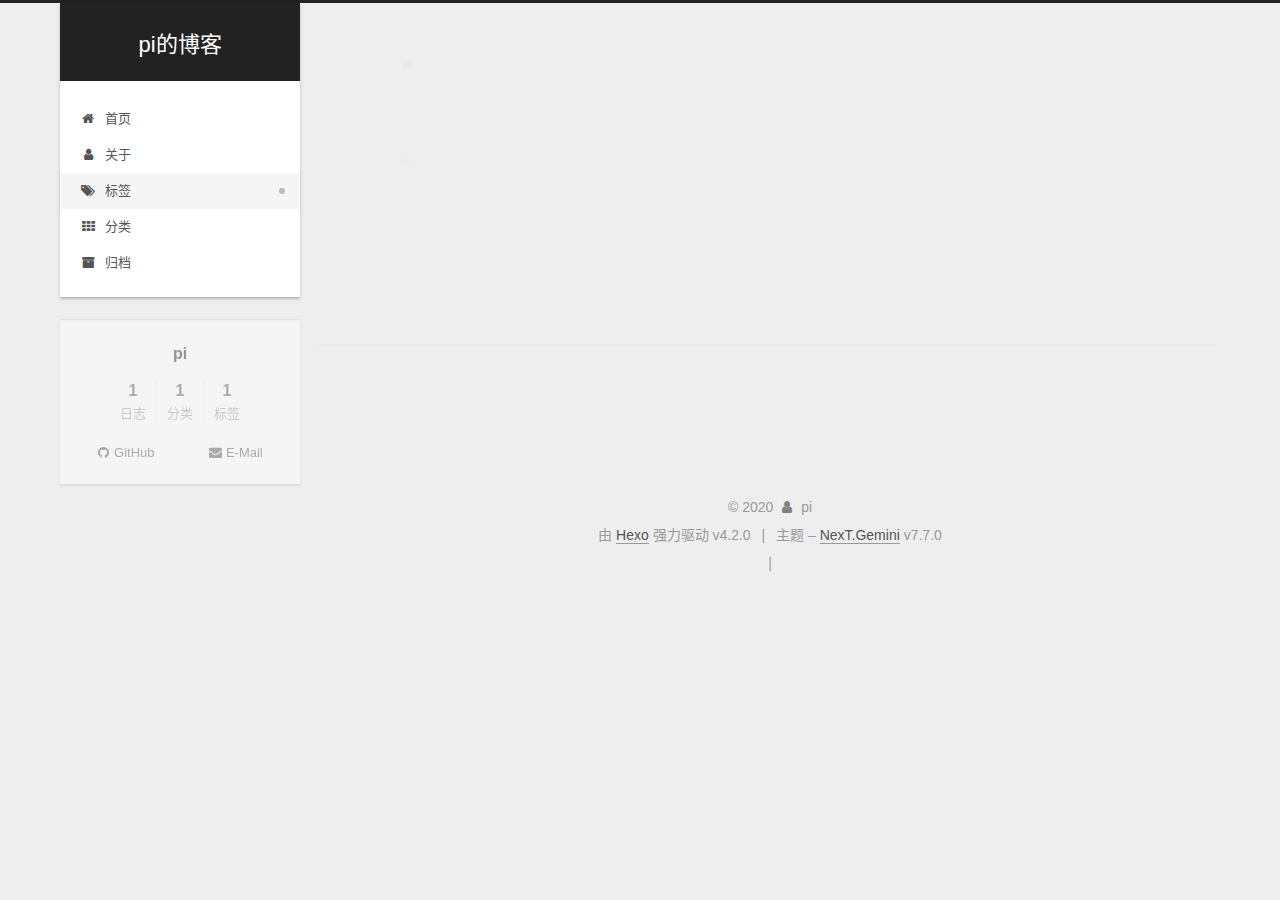
<file: tags/hexo/index.html>
<!DOCTYPE html>
<html lang="zh-CN">
<head>
  <meta charset="UTF-8">
<meta name="viewport" content="width=device-width, initial-scale=1, maximum-scale=2">
<meta name="theme-color" content="#222">
<meta name="generator" content="Hexo 4.2.0">
  <link rel="apple-touch-icon" sizes="180x180" href="/images/apple-touch-icon-next.png">
  <link rel="icon" type="image/png" sizes="32x32" href="/images/favicon-32x32-next.png">
  <link rel="icon" type="image/png" sizes="16x16" href="/images/favicon-16x16-next.png">
  <link rel="mask-icon" href="/images/logo.svg" color="#222">

<link rel="stylesheet" href="/css/main.css">


<link rel="stylesheet" href="/lib/font-awesome/css/font-awesome.min.css">


<script id="hexo-configurations">
  var NexT = window.NexT || {};
  var CONFIG = {
    hostname: new URL('http://yoursite.com').hostname,
    root: '/',
    scheme: 'Gemini',
    version: '7.7.0',
    exturl: false,
    sidebar: {"position":"left","display":"post","padding":18,"offset":12,"onmobile":false},
    copycode: {"enable":false,"show_result":false,"style":null},
    back2top: {"enable":true,"sidebar":false,"scrollpercent":false},
    bookmark: {"enable":false,"color":"#222","save":"auto"},
    fancybox: false,
    mediumzoom: false,
    lazyload: false,
    pangu: false,
    comments: {"style":"tabs","active":null,"storage":true,"lazyload":false,"nav":null},
    algolia: {
      appID: '',
      apiKey: '',
      indexName: '',
      hits: {"per_page":10},
      labels: {"input_placeholder":"Search for Posts","hits_empty":"We didn't find any results for the search: ${query}","hits_stats":"${hits} results found in ${time} ms"}
    },
    localsearch: {"enable":false,"trigger":"auto","top_n_per_article":1,"unescape":false,"preload":false},
    path: '',
    motion: {"enable":true,"async":false,"transition":{"post_block":"fadeIn","post_header":"slideDownIn","post_body":"slideDownIn","coll_header":"slideLeftIn","sidebar":"slideUpIn"}}
  };
</script>

  <meta property="og:type" content="website">
<meta property="og:title" content="pi的博客">
<meta property="og:url" content="http://yoursite.com/tags/hexo/index.html">
<meta property="og:site_name" content="pi的博客">
<meta property="og:locale" content="zh_CN">
<meta property="article:author" content="pi">
<meta name="twitter:card" content="summary">

<link rel="canonical" href="http://yoursite.com/tags/hexo/">


<script id="page-configurations">
  // https://hexo.io/docs/variables.html
  CONFIG.page = {
    sidebar: "",
    isHome: false,
    isPost: false
  };
</script>

  <title>标签: hexo | pi的博客</title>
  






  <noscript>
  <style>
  .use-motion .brand,
  .use-motion .menu-item,
  .sidebar-inner,
  .use-motion .post-block,
  .use-motion .pagination,
  .use-motion .comments,
  .use-motion .post-header,
  .use-motion .post-body,
  .use-motion .collection-header { opacity: initial; }

  .use-motion .site-title,
  .use-motion .site-subtitle {
    opacity: initial;
    top: initial;
  }

  .use-motion .logo-line-before i { left: initial; }
  .use-motion .logo-line-after i { right: initial; }
  </style>
</noscript>

</head>

<body itemscope itemtype="http://schema.org/WebPage">
  <div class="container use-motion">
    <div class="headband"></div>

    <header class="header" itemscope itemtype="http://schema.org/WPHeader">
      <div class="header-inner"><div class="site-brand-container">
  <div class="site-meta">

    <div>
      <a href="/" class="brand" rel="start">
        <span class="logo-line-before"><i></i></span>
        <span class="site-title">pi的博客</span>
        <span class="logo-line-after"><i></i></span>
      </a>
    </div>
  </div>

  <div class="site-nav-toggle">
    <div class="toggle" aria-label="切换导航栏">
      <span class="toggle-line toggle-line-first"></span>
      <span class="toggle-line toggle-line-middle"></span>
      <span class="toggle-line toggle-line-last"></span>
    </div>
  </div>
</div>


<nav class="site-nav">
  
  <ul id="menu" class="menu">
        <li class="menu-item menu-item-home">

    <a href="/" rel="section"><i class="fa fa-fw fa-home"></i>首页</a>

  </li>
        <li class="menu-item menu-item-about">

    <a href="/about/" rel="section"><i class="fa fa-fw fa-user"></i>关于</a>

  </li>
        <li class="menu-item menu-item-tags">

    <a href="/tags/" rel="section"><i class="fa fa-fw fa-tags"></i>标签</a>

  </li>
        <li class="menu-item menu-item-categories">

    <a href="/categories/" rel="section"><i class="fa fa-fw fa-th"></i>分类</a>

  </li>
        <li class="menu-item menu-item-archives">

    <a href="/archives/" rel="section"><i class="fa fa-fw fa-archive"></i>归档</a>

  </li>
  </ul>

</nav>
</div>
    </header>

    
  <div class="back-to-top">
    <i class="fa fa-arrow-up"></i>
    <span>0%</span>
  </div>


    <main class="main">
      <div class="main-inner">
        <div class="content-wrap">
          

          <div class="content">
            

  
  
  
  <div class="post-block">
    <div class="posts-collapse">
      <div class="collection-title">
        <h1 class="collection-header">hexo
          <small>标签</small>
        </h1>
      </div>

      
    <div class="collection-year">
      <h1 class="collection-header">2020</h1>
    </div>

  <article itemscope itemtype="http://schema.org/Article">
    <header class="post-header">

      <div class="post-meta">
        <time itemprop="dateCreated"
              datetime="2020-01-22T19:10:38+08:00"
              content="2020-01-22">
          01-22
        </time>
      </div>

      <h2 class="post-title">
          <a class="post-title-link" href="/2020/01/22/hello-world/" itemprop="url">
            <span itemprop="name">hexo发布博客</span>
          </a>
      </h2>

    </header>
  </article>

    </div>
  </div>
  
  
  

  



          </div>
          

<script>
  window.addEventListener('tabs:register', () => {
    let activeClass = CONFIG.comments.activeClass;
    if (CONFIG.comments.storage) {
      activeClass = localStorage.getItem('comments_active') || activeClass;
    }
    if (activeClass) {
      let activeTab = document.querySelector(`a[href="#comment-${activeClass}"]`);
      if (activeTab) {
        activeTab.click();
      }
    }
  });
  if (CONFIG.comments.storage) {
    window.addEventListener('tabs:click', event => {
      if (!event.target.matches('.tabs-comment .tab-content .tab-pane')) return;
      let commentClass = event.target.classList[1];
      localStorage.setItem('comments_active', commentClass);
    });
  }
</script>

        </div>
          
  
  <div class="toggle sidebar-toggle">
    <span class="toggle-line toggle-line-first"></span>
    <span class="toggle-line toggle-line-middle"></span>
    <span class="toggle-line toggle-line-last"></span>
  </div>

  <aside class="sidebar">
    <div class="sidebar-inner">

      <ul class="sidebar-nav motion-element">
        <li class="sidebar-nav-toc">
          文章目录
        </li>
        <li class="sidebar-nav-overview">
          站点概览
        </li>
      </ul>

      <!--noindex-->
      <div class="post-toc-wrap sidebar-panel">
      </div>
      <!--/noindex-->

      <div class="site-overview-wrap sidebar-panel">
        <div class="site-author motion-element" itemprop="author" itemscope itemtype="http://schema.org/Person">
  <p class="site-author-name" itemprop="name">pi</p>
  <div class="site-description" itemprop="description"></div>
</div>
<div class="site-state-wrap motion-element">
  <nav class="site-state">
      <div class="site-state-item site-state-posts">
          <a href="/archives/">
        
          <span class="site-state-item-count">1</span>
          <span class="site-state-item-name">日志</span>
        </a>
      </div>
      <div class="site-state-item site-state-categories">
            <a href="/categories/">
          
        <span class="site-state-item-count">1</span>
        <span class="site-state-item-name">分类</span></a>
      </div>
      <div class="site-state-item site-state-tags">
            <a href="/tags/">
          
        <span class="site-state-item-count">1</span>
        <span class="site-state-item-name">标签</span></a>
      </div>
  </nav>
</div>
  <div class="links-of-author motion-element">
      <span class="links-of-author-item">
        <a href="https://github.com/hhpi314" title="GitHub → https:&#x2F;&#x2F;github.com&#x2F;hhpi314" rel="noopener" target="_blank"><i class="fa fa-fw fa-github"></i>GitHub</a>
      </span>
      <span class="links-of-author-item">
        <a href="mailto:zzzheng314@gmail.com" title="E-Mail → mailto:zzzheng314@gmail.com" rel="noopener" target="_blank"><i class="fa fa-fw fa-envelope"></i>E-Mail</a>
      </span>
  </div>



      </div>

    </div>
  </aside>
  <div id="sidebar-dimmer"></div>


      </div>
    </main>

    <footer class="footer">
      <div class="footer-inner">
        

<div class="copyright">
  
  &copy; 
  <span itemprop="copyrightYear">2020</span>
  <span class="with-love">
    <i class="fa fa-user"></i>
  </span>
  <span class="author" itemprop="copyrightHolder">pi</span>
</div>
  <div class="powered-by">由 <a href="https://hexo.io/" class="theme-link" rel="noopener" target="_blank">Hexo</a> 强力驱动 v4.2.0
  </div>
  <span class="post-meta-divider">|</span>
  <div class="theme-info">主题 – <a href="https://theme-next.org/" class="theme-link" rel="noopener" target="_blank">NexT.Gemini</a> v7.7.0
  </div>

        
<div class="busuanzi-count">
  <script async src="https://busuanzi.ibruce.info/busuanzi/2.3/busuanzi.pure.mini.js"></script>
    <span class="post-meta-item" id="busuanzi_container_site_uv" style="display: none;">
      <span class="post-meta-item-icon">
        <i class="fa fa-user"></i>
      </span>
      <span class="site-uv" title="总访客量">
        <span id="busuanzi_value_site_uv"></span>
      </span>
    </span>
    <span class="post-meta-divider">|</span>
    <span class="post-meta-item" id="busuanzi_container_site_pv" style="display: none;">
      <span class="post-meta-item-icon">
        <i class="fa fa-eye"></i>
      </span>
      <span class="site-pv" title="总访问量">
        <span id="busuanzi_value_site_pv"></span>
      </span>
    </span>
</div>








      </div>
    </footer>
  </div>

  
  <script src="/lib/anime.min.js"></script>
  <script src="/lib/velocity/velocity.min.js"></script>
  <script src="/lib/velocity/velocity.ui.min.js"></script>

<script src="/js/utils.js"></script>

<script src="/js/motion.js"></script>


<script src="/js/schemes/pisces.js"></script>


<script src="/js/next-boot.js"></script>




  















  

  

</body>
</html>
</file>
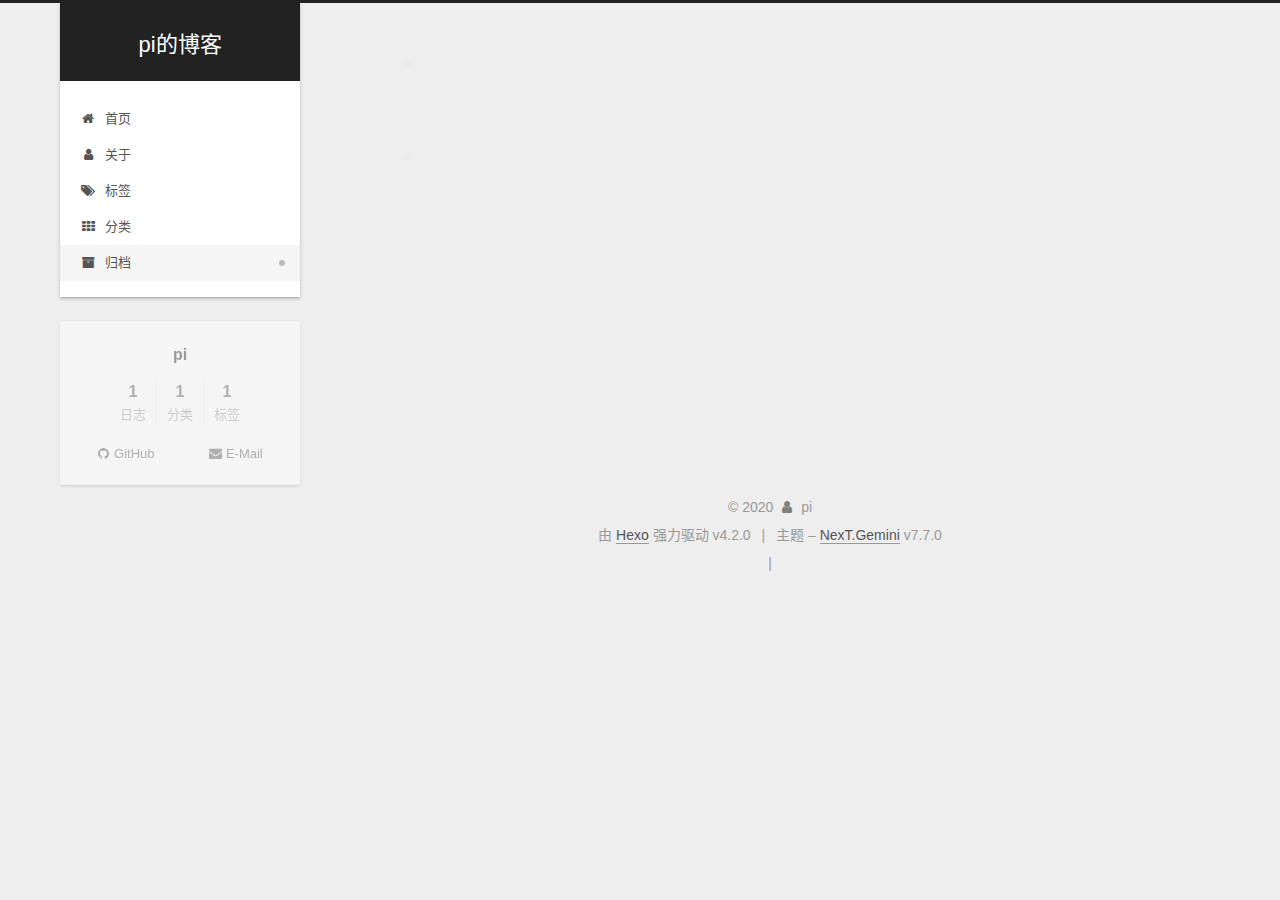
<file: archives/2020/01/index.html>
<!DOCTYPE html>
<html lang="zh-CN">
<head>
  <meta charset="UTF-8">
<meta name="viewport" content="width=device-width, initial-scale=1, maximum-scale=2">
<meta name="theme-color" content="#222">
<meta name="generator" content="Hexo 4.2.0">
  <link rel="apple-touch-icon" sizes="180x180" href="/images/apple-touch-icon-next.png">
  <link rel="icon" type="image/png" sizes="32x32" href="/images/favicon-32x32-next.png">
  <link rel="icon" type="image/png" sizes="16x16" href="/images/favicon-16x16-next.png">
  <link rel="mask-icon" href="/images/logo.svg" color="#222">

<link rel="stylesheet" href="/css/main.css">


<link rel="stylesheet" href="/lib/font-awesome/css/font-awesome.min.css">


<script id="hexo-configurations">
  var NexT = window.NexT || {};
  var CONFIG = {
    hostname: new URL('http://yoursite.com').hostname,
    root: '/',
    scheme: 'Gemini',
    version: '7.7.0',
    exturl: false,
    sidebar: {"position":"left","display":"post","padding":18,"offset":12,"onmobile":false},
    copycode: {"enable":false,"show_result":false,"style":null},
    back2top: {"enable":true,"sidebar":false,"scrollpercent":false},
    bookmark: {"enable":false,"color":"#222","save":"auto"},
    fancybox: false,
    mediumzoom: false,
    lazyload: false,
    pangu: false,
    comments: {"style":"tabs","active":null,"storage":true,"lazyload":false,"nav":null},
    algolia: {
      appID: '',
      apiKey: '',
      indexName: '',
      hits: {"per_page":10},
      labels: {"input_placeholder":"Search for Posts","hits_empty":"We didn't find any results for the search: ${query}","hits_stats":"${hits} results found in ${time} ms"}
    },
    localsearch: {"enable":false,"trigger":"auto","top_n_per_article":1,"unescape":false,"preload":false},
    path: '',
    motion: {"enable":true,"async":false,"transition":{"post_block":"fadeIn","post_header":"slideDownIn","post_body":"slideDownIn","coll_header":"slideLeftIn","sidebar":"slideUpIn"}}
  };
</script>

  <meta property="og:type" content="website">
<meta property="og:title" content="pi的博客">
<meta property="og:url" content="http://yoursite.com/archives/2020/01/index.html">
<meta property="og:site_name" content="pi的博客">
<meta property="og:locale" content="zh_CN">
<meta property="article:author" content="pi">
<meta name="twitter:card" content="summary">

<link rel="canonical" href="http://yoursite.com/archives/2020/01/">


<script id="page-configurations">
  // https://hexo.io/docs/variables.html
  CONFIG.page = {
    sidebar: "",
    isHome: false,
    isPost: false
  };
</script>

  <title>归档 | pi的博客</title>
  






  <noscript>
  <style>
  .use-motion .brand,
  .use-motion .menu-item,
  .sidebar-inner,
  .use-motion .post-block,
  .use-motion .pagination,
  .use-motion .comments,
  .use-motion .post-header,
  .use-motion .post-body,
  .use-motion .collection-header { opacity: initial; }

  .use-motion .site-title,
  .use-motion .site-subtitle {
    opacity: initial;
    top: initial;
  }

  .use-motion .logo-line-before i { left: initial; }
  .use-motion .logo-line-after i { right: initial; }
  </style>
</noscript>

</head>

<body itemscope itemtype="http://schema.org/WebPage">
  <div class="container use-motion">
    <div class="headband"></div>

    <header class="header" itemscope itemtype="http://schema.org/WPHeader">
      <div class="header-inner"><div class="site-brand-container">
  <div class="site-meta">

    <div>
      <a href="/" class="brand" rel="start">
        <span class="logo-line-before"><i></i></span>
        <span class="site-title">pi的博客</span>
        <span class="logo-line-after"><i></i></span>
      </a>
    </div>
  </div>

  <div class="site-nav-toggle">
    <div class="toggle" aria-label="切换导航栏">
      <span class="toggle-line toggle-line-first"></span>
      <span class="toggle-line toggle-line-middle"></span>
      <span class="toggle-line toggle-line-last"></span>
    </div>
  </div>
</div>


<nav class="site-nav">
  
  <ul id="menu" class="menu">
        <li class="menu-item menu-item-home">

    <a href="/" rel="section"><i class="fa fa-fw fa-home"></i>首页</a>

  </li>
        <li class="menu-item menu-item-about">

    <a href="/about/" rel="section"><i class="fa fa-fw fa-user"></i>关于</a>

  </li>
        <li class="menu-item menu-item-tags">

    <a href="/tags/" rel="section"><i class="fa fa-fw fa-tags"></i>标签</a>

  </li>
        <li class="menu-item menu-item-categories">

    <a href="/categories/" rel="section"><i class="fa fa-fw fa-th"></i>分类</a>

  </li>
        <li class="menu-item menu-item-archives">

    <a href="/archives/" rel="section"><i class="fa fa-fw fa-archive"></i>归档</a>

  </li>
  </ul>

</nav>
</div>
    </header>

    
  <div class="back-to-top">
    <i class="fa fa-arrow-up"></i>
    <span>0%</span>
  </div>


    <main class="main">
      <div class="main-inner">
        <div class="content-wrap">
          

          <div class="content">
            

  
  
  
  <div class="post-block">
    <div class="posts-collapse">
      <div class="collection-title">
        <span class="collection-header">嗯..! 目前共计 1 篇日志。 继续努力。</span>
      </div>

      
    <div class="collection-year">
      <h1 class="collection-header">2020</h1>
    </div>

  <article itemscope itemtype="http://schema.org/Article">
    <header class="post-header">

      <div class="post-meta">
        <time itemprop="dateCreated"
              datetime="2020-01-22T19:10:38+08:00"
              content="2020-01-22">
          01-22
        </time>
      </div>

      <h2 class="post-title">
          <a class="post-title-link" href="/2020/01/22/hello-world/" itemprop="url">
            <span itemprop="name">hexo发布博客</span>
          </a>
      </h2>

    </header>
  </article>


    </div>
  </div>
  
  
  

  



          </div>
          

<script>
  window.addEventListener('tabs:register', () => {
    let activeClass = CONFIG.comments.activeClass;
    if (CONFIG.comments.storage) {
      activeClass = localStorage.getItem('comments_active') || activeClass;
    }
    if (activeClass) {
      let activeTab = document.querySelector(`a[href="#comment-${activeClass}"]`);
      if (activeTab) {
        activeTab.click();
      }
    }
  });
  if (CONFIG.comments.storage) {
    window.addEventListener('tabs:click', event => {
      if (!event.target.matches('.tabs-comment .tab-content .tab-pane')) return;
      let commentClass = event.target.classList[1];
      localStorage.setItem('comments_active', commentClass);
    });
  }
</script>

        </div>
          
  
  <div class="toggle sidebar-toggle">
    <span class="toggle-line toggle-line-first"></span>
    <span class="toggle-line toggle-line-middle"></span>
    <span class="toggle-line toggle-line-last"></span>
  </div>

  <aside class="sidebar">
    <div class="sidebar-inner">

      <ul class="sidebar-nav motion-element">
        <li class="sidebar-nav-toc">
          文章目录
        </li>
        <li class="sidebar-nav-overview">
          站点概览
        </li>
      </ul>

      <!--noindex-->
      <div class="post-toc-wrap sidebar-panel">
      </div>
      <!--/noindex-->

      <div class="site-overview-wrap sidebar-panel">
        <div class="site-author motion-element" itemprop="author" itemscope itemtype="http://schema.org/Person">
  <p class="site-author-name" itemprop="name">pi</p>
  <div class="site-description" itemprop="description"></div>
</div>
<div class="site-state-wrap motion-element">
  <nav class="site-state">
      <div class="site-state-item site-state-posts">
          <a href="/archives/">
        
          <span class="site-state-item-count">1</span>
          <span class="site-state-item-name">日志</span>
        </a>
      </div>
      <div class="site-state-item site-state-categories">
            <a href="/categories/">
          
        <span class="site-state-item-count">1</span>
        <span class="site-state-item-name">分类</span></a>
      </div>
      <div class="site-state-item site-state-tags">
            <a href="/tags/">
          
        <span class="site-state-item-count">1</span>
        <span class="site-state-item-name">标签</span></a>
      </div>
  </nav>
</div>
  <div class="links-of-author motion-element">
      <span class="links-of-author-item">
        <a href="https://github.com/hhpi314" title="GitHub → https:&#x2F;&#x2F;github.com&#x2F;hhpi314" rel="noopener" target="_blank"><i class="fa fa-fw fa-github"></i>GitHub</a>
      </span>
      <span class="links-of-author-item">
        <a href="mailto:zzzheng314@gmail.com" title="E-Mail → mailto:zzzheng314@gmail.com" rel="noopener" target="_blank"><i class="fa fa-fw fa-envelope"></i>E-Mail</a>
      </span>
  </div>



      </div>

    </div>
  </aside>
  <div id="sidebar-dimmer"></div>


      </div>
    </main>

    <footer class="footer">
      <div class="footer-inner">
        

<div class="copyright">
  
  &copy; 
  <span itemprop="copyrightYear">2020</span>
  <span class="with-love">
    <i class="fa fa-user"></i>
  </span>
  <span class="author" itemprop="copyrightHolder">pi</span>
</div>
  <div class="powered-by">由 <a href="https://hexo.io/" class="theme-link" rel="noopener" target="_blank">Hexo</a> 强力驱动 v4.2.0
  </div>
  <span class="post-meta-divider">|</span>
  <div class="theme-info">主题 – <a href="https://theme-next.org/" class="theme-link" rel="noopener" target="_blank">NexT.Gemini</a> v7.7.0
  </div>

        
<div class="busuanzi-count">
  <script async src="https://busuanzi.ibruce.info/busuanzi/2.3/busuanzi.pure.mini.js"></script>
    <span class="post-meta-item" id="busuanzi_container_site_uv" style="display: none;">
      <span class="post-meta-item-icon">
        <i class="fa fa-user"></i>
      </span>
      <span class="site-uv" title="总访客量">
        <span id="busuanzi_value_site_uv"></span>
      </span>
    </span>
    <span class="post-meta-divider">|</span>
    <span class="post-meta-item" id="busuanzi_container_site_pv" style="display: none;">
      <span class="post-meta-item-icon">
        <i class="fa fa-eye"></i>
      </span>
      <span class="site-pv" title="总访问量">
        <span id="busuanzi_value_site_pv"></span>
      </span>
    </span>
</div>








      </div>
    </footer>
  </div>

  
  <script src="/lib/anime.min.js"></script>
  <script src="/lib/velocity/velocity.min.js"></script>
  <script src="/lib/velocity/velocity.ui.min.js"></script>

<script src="/js/utils.js"></script>

<script src="/js/motion.js"></script>


<script src="/js/schemes/pisces.js"></script>


<script src="/js/next-boot.js"></script>




  















  

  

</body>
</html>
</file>
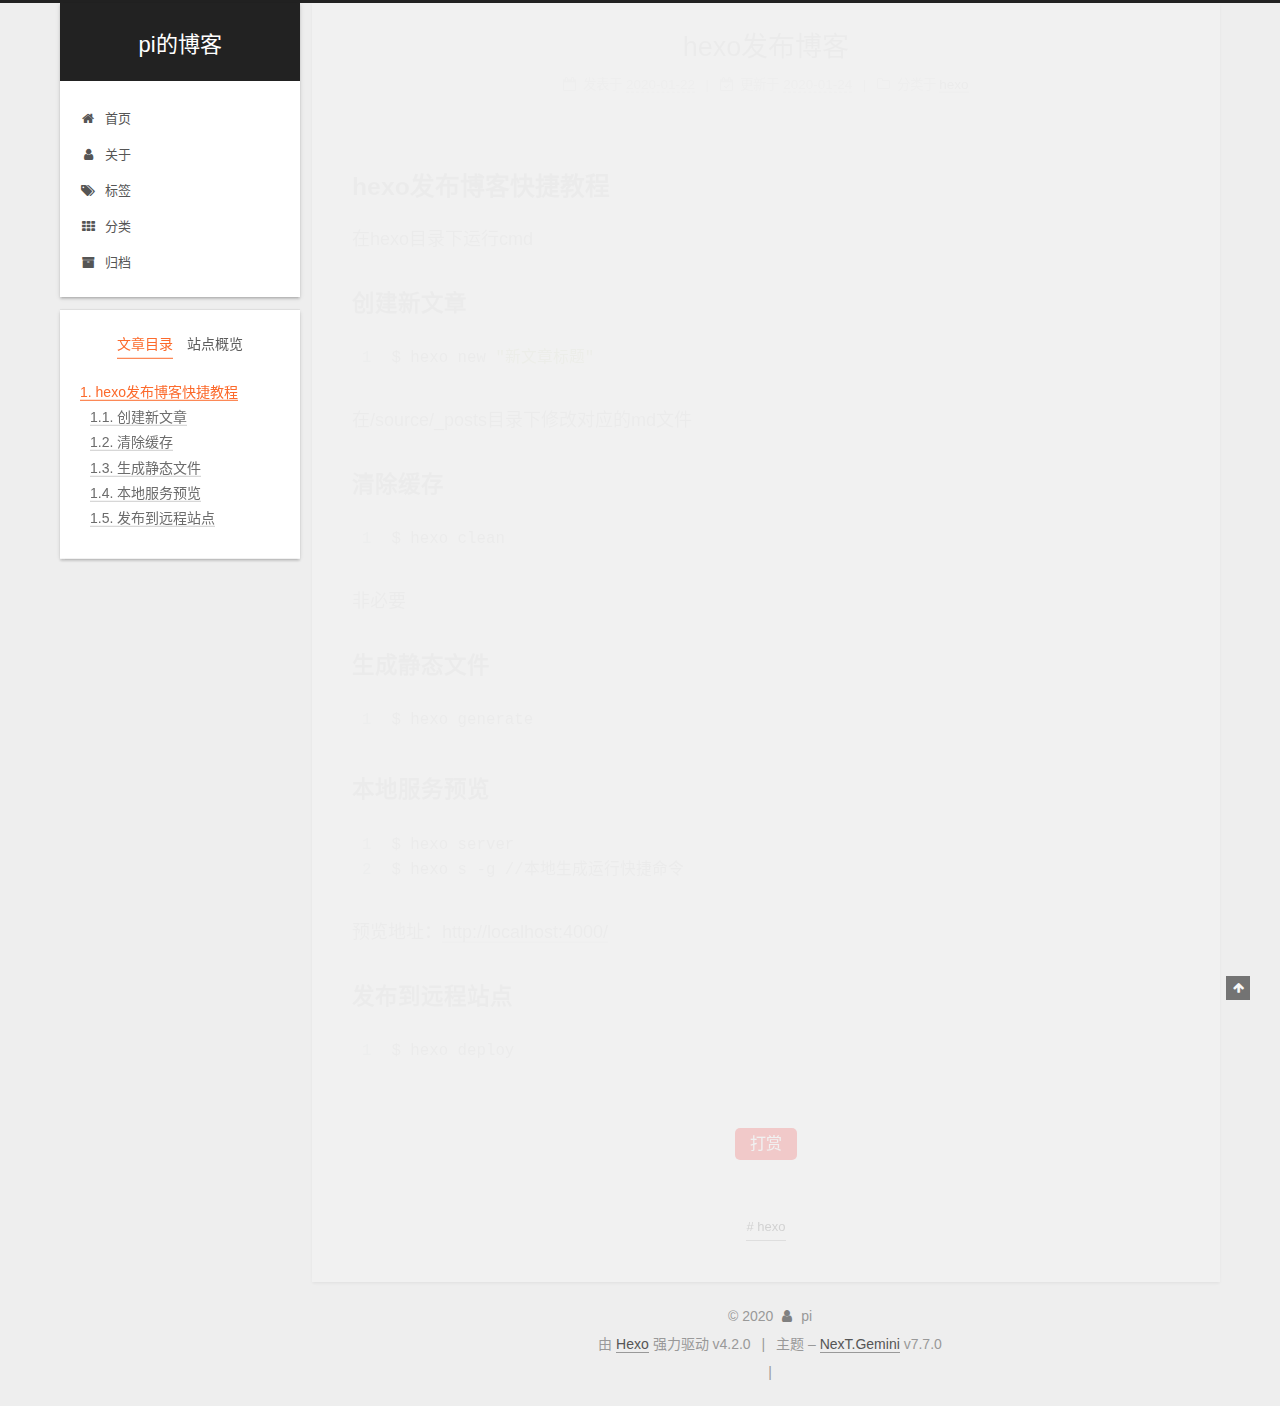
<file: 2020/01/22/hello-world/index.html>
<!DOCTYPE html>
<html lang="zh-CN">
<head>
  <meta charset="UTF-8">
<meta name="viewport" content="width=device-width, initial-scale=1, maximum-scale=2">
<meta name="theme-color" content="#222">
<meta name="generator" content="Hexo 4.2.0">
  <link rel="apple-touch-icon" sizes="180x180" href="/images/apple-touch-icon-next.png">
  <link rel="icon" type="image/png" sizes="32x32" href="/images/favicon-32x32-next.png">
  <link rel="icon" type="image/png" sizes="16x16" href="/images/favicon-16x16-next.png">
  <link rel="mask-icon" href="/images/logo.svg" color="#222">

<link rel="stylesheet" href="/css/main.css">


<link rel="stylesheet" href="/lib/font-awesome/css/font-awesome.min.css">


<script id="hexo-configurations">
  var NexT = window.NexT || {};
  var CONFIG = {
    hostname: new URL('http://yoursite.com').hostname,
    root: '/',
    scheme: 'Gemini',
    version: '7.7.0',
    exturl: false,
    sidebar: {"position":"left","display":"post","padding":18,"offset":12,"onmobile":false},
    copycode: {"enable":false,"show_result":false,"style":null},
    back2top: {"enable":true,"sidebar":false,"scrollpercent":false},
    bookmark: {"enable":false,"color":"#222","save":"auto"},
    fancybox: false,
    mediumzoom: false,
    lazyload: false,
    pangu: false,
    comments: {"style":"tabs","active":null,"storage":true,"lazyload":false,"nav":null},
    algolia: {
      appID: '',
      apiKey: '',
      indexName: '',
      hits: {"per_page":10},
      labels: {"input_placeholder":"Search for Posts","hits_empty":"We didn't find any results for the search: ${query}","hits_stats":"${hits} results found in ${time} ms"}
    },
    localsearch: {"enable":false,"trigger":"auto","top_n_per_article":1,"unescape":false,"preload":false},
    path: '',
    motion: {"enable":true,"async":false,"transition":{"post_block":"fadeIn","post_header":"slideDownIn","post_body":"slideDownIn","coll_header":"slideLeftIn","sidebar":"slideUpIn"}}
  };
</script>

  <meta name="description" content="hexo发布博客快捷教程在hexo目录下运行cmd 创建新文章1$ hexo new &quot;新文章标题&quot;  在&#x2F;source&#x2F;_posts目录下修改对应的md文件 清除缓存1$ hexo clean 非必要 生成静态文件1$ hexo generate   本地服务预览12$ hexo server$ hexo s -g &#x2F;&#x2F;本地生成运行快捷命令 预览地址：http:&#x2F;&#x2F;localhost:4000&#x2F;">
<meta property="og:type" content="article">
<meta property="og:title" content="hexo发布博客">
<meta property="og:url" content="http://yoursite.com/2020/01/22/hello-world/index.html">
<meta property="og:site_name" content="pi的博客">
<meta property="og:description" content="hexo发布博客快捷教程在hexo目录下运行cmd 创建新文章1$ hexo new &quot;新文章标题&quot;  在&#x2F;source&#x2F;_posts目录下修改对应的md文件 清除缓存1$ hexo clean 非必要 生成静态文件1$ hexo generate   本地服务预览12$ hexo server$ hexo s -g &#x2F;&#x2F;本地生成运行快捷命令 预览地址：http:&#x2F;&#x2F;localhost:4000&#x2F;">
<meta property="og:locale" content="zh_CN">
<meta property="article:published_time" content="2020-01-22T11:10:38.681Z">
<meta property="article:modified_time" content="2020-01-24T09:21:24.131Z">
<meta property="article:author" content="pi">
<meta property="article:tag" content="hexo">
<meta name="twitter:card" content="summary">

<link rel="canonical" href="http://yoursite.com/2020/01/22/hello-world/">


<script id="page-configurations">
  // https://hexo.io/docs/variables.html
  CONFIG.page = {
    sidebar: "",
    isHome: false,
    isPost: true
  };
</script>

  <title>hexo发布博客 | pi的博客</title>
  






  <noscript>
  <style>
  .use-motion .brand,
  .use-motion .menu-item,
  .sidebar-inner,
  .use-motion .post-block,
  .use-motion .pagination,
  .use-motion .comments,
  .use-motion .post-header,
  .use-motion .post-body,
  .use-motion .collection-header { opacity: initial; }

  .use-motion .site-title,
  .use-motion .site-subtitle {
    opacity: initial;
    top: initial;
  }

  .use-motion .logo-line-before i { left: initial; }
  .use-motion .logo-line-after i { right: initial; }
  </style>
</noscript>

</head>

<body itemscope itemtype="http://schema.org/WebPage">
  <div class="container use-motion">
    <div class="headband"></div>

    <header class="header" itemscope itemtype="http://schema.org/WPHeader">
      <div class="header-inner"><div class="site-brand-container">
  <div class="site-meta">

    <div>
      <a href="/" class="brand" rel="start">
        <span class="logo-line-before"><i></i></span>
        <span class="site-title">pi的博客</span>
        <span class="logo-line-after"><i></i></span>
      </a>
    </div>
  </div>

  <div class="site-nav-toggle">
    <div class="toggle" aria-label="切换导航栏">
      <span class="toggle-line toggle-line-first"></span>
      <span class="toggle-line toggle-line-middle"></span>
      <span class="toggle-line toggle-line-last"></span>
    </div>
  </div>
</div>


<nav class="site-nav">
  
  <ul id="menu" class="menu">
        <li class="menu-item menu-item-home">

    <a href="/" rel="section"><i class="fa fa-fw fa-home"></i>首页</a>

  </li>
        <li class="menu-item menu-item-about">

    <a href="/about/" rel="section"><i class="fa fa-fw fa-user"></i>关于</a>

  </li>
        <li class="menu-item menu-item-tags">

    <a href="/tags/" rel="section"><i class="fa fa-fw fa-tags"></i>标签</a>

  </li>
        <li class="menu-item menu-item-categories">

    <a href="/categories/" rel="section"><i class="fa fa-fw fa-th"></i>分类</a>

  </li>
        <li class="menu-item menu-item-archives">

    <a href="/archives/" rel="section"><i class="fa fa-fw fa-archive"></i>归档</a>

  </li>
  </ul>

</nav>
</div>
    </header>

    
  <div class="back-to-top">
    <i class="fa fa-arrow-up"></i>
    <span>0%</span>
  </div>


    <main class="main">
      <div class="main-inner">
        <div class="content-wrap">
          

          <div class="content">
            

  <div class="posts-expand">
      
  
  
  <article itemscope itemtype="http://schema.org/Article" class="post-block " lang="zh-CN">
    <link itemprop="mainEntityOfPage" href="http://yoursite.com/2020/01/22/hello-world/">

    <span hidden itemprop="author" itemscope itemtype="http://schema.org/Person">
      <meta itemprop="image" content="/images/avatar.gif">
      <meta itemprop="name" content="pi">
      <meta itemprop="description" content="">
    </span>

    <span hidden itemprop="publisher" itemscope itemtype="http://schema.org/Organization">
      <meta itemprop="name" content="pi的博客">
    </span>
      <header class="post-header">
        <h1 class="post-title" itemprop="name headline">
          hexo发布博客
        </h1>

        <div class="post-meta">
            <span class="post-meta-item">
              <span class="post-meta-item-icon">
                <i class="fa fa-calendar-o"></i>
              </span>
              <span class="post-meta-item-text">发表于</span>

              <time title="创建时间：2020-01-22 19:10:38" itemprop="dateCreated datePublished" datetime="2020-01-22T19:10:38+08:00">2020-01-22</time>
            </span>
              <span class="post-meta-item">
                <span class="post-meta-item-icon">
                  <i class="fa fa-calendar-check-o"></i>
                </span>
                <span class="post-meta-item-text">更新于</span>
                <time title="修改时间：2020-01-24 17:21:24" itemprop="dateModified" datetime="2020-01-24T17:21:24+08:00">2020-01-24</time>
              </span>
            <span class="post-meta-item">
              <span class="post-meta-item-icon">
                <i class="fa fa-folder-o"></i>
              </span>
              <span class="post-meta-item-text">分类于</span>
                <span itemprop="about" itemscope itemtype="http://schema.org/Thing">
                  <a href="/categories/hexo/" itemprop="url" rel="index">
                    <span itemprop="name">hexo</span>
                  </a>
                </span>
            </span>

          
            <span class="post-meta-item" title="阅读次数" id="busuanzi_container_page_pv" style="display: none;">
              <span class="post-meta-item-icon">
                <i class="fa fa-eye"></i>
              </span>
              <span class="post-meta-item-text">阅读次数：</span>
              <span id="busuanzi_value_page_pv"></span>
            </span>

        </div>
      </header>

    
    
    
    <div class="post-body" itemprop="articleBody">

      
        <h2 id="hexo发布博客快捷教程"><a href="#hexo发布博客快捷教程" class="headerlink" title="hexo发布博客快捷教程"></a>hexo发布博客快捷教程</h2><p>在hexo目录下运行cmd</p>
<h3 id="创建新文章"><a href="#创建新文章" class="headerlink" title="创建新文章"></a>创建新文章</h3><figure class="highlight bash"><table><tr><td class="gutter"><pre><span class="line">1</span><br></pre></td><td class="code"><pre><span class="line">$ hexo new <span class="string">"新文章标题"</span></span><br></pre></td></tr></table></figure>

<p>在/source/_posts目录下修改对应的md文件</p>
<h3 id="清除缓存"><a href="#清除缓存" class="headerlink" title="清除缓存"></a>清除缓存</h3><figure class="highlight bash"><table><tr><td class="gutter"><pre><span class="line">1</span><br></pre></td><td class="code"><pre><span class="line">$ hexo clean</span><br></pre></td></tr></table></figure>
<p>非必要</p>
<h3 id="生成静态文件"><a href="#生成静态文件" class="headerlink" title="生成静态文件"></a>生成静态文件</h3><figure class="highlight bash"><table><tr><td class="gutter"><pre><span class="line">1</span><br></pre></td><td class="code"><pre><span class="line">$ hexo generate</span><br></pre></td></tr></table></figure>


<h3 id="本地服务预览"><a href="#本地服务预览" class="headerlink" title="本地服务预览"></a>本地服务预览</h3><figure class="highlight bash"><table><tr><td class="gutter"><pre><span class="line">1</span><br><span class="line">2</span><br></pre></td><td class="code"><pre><span class="line">$ hexo server</span><br><span class="line">$ hexo s -g //本地生成运行快捷命令</span><br></pre></td></tr></table></figure>
<p>预览地址：<a href="http://localhost:4000/" target="_blank" rel="noopener">http://localhost:4000/</a></p>
<h3 id="发布到远程站点"><a href="#发布到远程站点" class="headerlink" title="发布到远程站点"></a>发布到远程站点</h3><figure class="highlight bash"><table><tr><td class="gutter"><pre><span class="line">1</span><br></pre></td><td class="code"><pre><span class="line">$ hexo deploy</span><br></pre></td></tr></table></figure>







    </div>

    
    
    
        <div class="reward-container">
  <div></div>
  <button onclick="var qr = document.getElementById('qr'); qr.style.display = (qr.style.display === 'none') ? 'block' : 'none';">
    打赏
  </button>
  <div id="qr" style="display: none;">

  </div>
</div>


      <footer class="post-footer">
          <div class="post-tags">
              <a href="/tags/hexo/" rel="tag"># hexo</a>
          </div>

        


        
      </footer>
    
  </article>
  
  
  

  </div>


          </div>
          

<script>
  window.addEventListener('tabs:register', () => {
    let activeClass = CONFIG.comments.activeClass;
    if (CONFIG.comments.storage) {
      activeClass = localStorage.getItem('comments_active') || activeClass;
    }
    if (activeClass) {
      let activeTab = document.querySelector(`a[href="#comment-${activeClass}"]`);
      if (activeTab) {
        activeTab.click();
      }
    }
  });
  if (CONFIG.comments.storage) {
    window.addEventListener('tabs:click', event => {
      if (!event.target.matches('.tabs-comment .tab-content .tab-pane')) return;
      let commentClass = event.target.classList[1];
      localStorage.setItem('comments_active', commentClass);
    });
  }
</script>

        </div>
          
  
  <div class="toggle sidebar-toggle">
    <span class="toggle-line toggle-line-first"></span>
    <span class="toggle-line toggle-line-middle"></span>
    <span class="toggle-line toggle-line-last"></span>
  </div>

  <aside class="sidebar">
    <div class="sidebar-inner">

      <ul class="sidebar-nav motion-element">
        <li class="sidebar-nav-toc">
          文章目录
        </li>
        <li class="sidebar-nav-overview">
          站点概览
        </li>
      </ul>

      <!--noindex-->
      <div class="post-toc-wrap sidebar-panel">
          <div class="post-toc motion-element"><ol class="nav"><li class="nav-item nav-level-2"><a class="nav-link" href="#hexo发布博客快捷教程"><span class="nav-number">1.</span> <span class="nav-text">hexo发布博客快捷教程</span></a><ol class="nav-child"><li class="nav-item nav-level-3"><a class="nav-link" href="#创建新文章"><span class="nav-number">1.1.</span> <span class="nav-text">创建新文章</span></a></li><li class="nav-item nav-level-3"><a class="nav-link" href="#清除缓存"><span class="nav-number">1.2.</span> <span class="nav-text">清除缓存</span></a></li><li class="nav-item nav-level-3"><a class="nav-link" href="#生成静态文件"><span class="nav-number">1.3.</span> <span class="nav-text">生成静态文件</span></a></li><li class="nav-item nav-level-3"><a class="nav-link" href="#本地服务预览"><span class="nav-number">1.4.</span> <span class="nav-text">本地服务预览</span></a></li><li class="nav-item nav-level-3"><a class="nav-link" href="#发布到远程站点"><span class="nav-number">1.5.</span> <span class="nav-text">发布到远程站点</span></a></li></ol></li></ol></div>
      </div>
      <!--/noindex-->

      <div class="site-overview-wrap sidebar-panel">
        <div class="site-author motion-element" itemprop="author" itemscope itemtype="http://schema.org/Person">
  <p class="site-author-name" itemprop="name">pi</p>
  <div class="site-description" itemprop="description"></div>
</div>
<div class="site-state-wrap motion-element">
  <nav class="site-state">
      <div class="site-state-item site-state-posts">
          <a href="/archives/">
        
          <span class="site-state-item-count">1</span>
          <span class="site-state-item-name">日志</span>
        </a>
      </div>
      <div class="site-state-item site-state-categories">
            <a href="/categories/">
          
        <span class="site-state-item-count">1</span>
        <span class="site-state-item-name">分类</span></a>
      </div>
      <div class="site-state-item site-state-tags">
            <a href="/tags/">
          
        <span class="site-state-item-count">1</span>
        <span class="site-state-item-name">标签</span></a>
      </div>
  </nav>
</div>
  <div class="links-of-author motion-element">
      <span class="links-of-author-item">
        <a href="https://github.com/hhpi314" title="GitHub → https:&#x2F;&#x2F;github.com&#x2F;hhpi314" rel="noopener" target="_blank"><i class="fa fa-fw fa-github"></i>GitHub</a>
      </span>
      <span class="links-of-author-item">
        <a href="mailto:zzzheng314@gmail.com" title="E-Mail → mailto:zzzheng314@gmail.com" rel="noopener" target="_blank"><i class="fa fa-fw fa-envelope"></i>E-Mail</a>
      </span>
  </div>



      </div>

    </div>
  </aside>
  <div id="sidebar-dimmer"></div>


      </div>
    </main>

    <footer class="footer">
      <div class="footer-inner">
        

<div class="copyright">
  
  &copy; 
  <span itemprop="copyrightYear">2020</span>
  <span class="with-love">
    <i class="fa fa-user"></i>
  </span>
  <span class="author" itemprop="copyrightHolder">pi</span>
</div>
  <div class="powered-by">由 <a href="https://hexo.io/" class="theme-link" rel="noopener" target="_blank">Hexo</a> 强力驱动 v4.2.0
  </div>
  <span class="post-meta-divider">|</span>
  <div class="theme-info">主题 – <a href="https://theme-next.org/" class="theme-link" rel="noopener" target="_blank">NexT.Gemini</a> v7.7.0
  </div>

        
<div class="busuanzi-count">
  <script async src="https://busuanzi.ibruce.info/busuanzi/2.3/busuanzi.pure.mini.js"></script>
    <span class="post-meta-item" id="busuanzi_container_site_uv" style="display: none;">
      <span class="post-meta-item-icon">
        <i class="fa fa-user"></i>
      </span>
      <span class="site-uv" title="总访客量">
        <span id="busuanzi_value_site_uv"></span>
      </span>
    </span>
    <span class="post-meta-divider">|</span>
    <span class="post-meta-item" id="busuanzi_container_site_pv" style="display: none;">
      <span class="post-meta-item-icon">
        <i class="fa fa-eye"></i>
      </span>
      <span class="site-pv" title="总访问量">
        <span id="busuanzi_value_site_pv"></span>
      </span>
    </span>
</div>








      </div>
    </footer>
  </div>

  
  <script src="/lib/anime.min.js"></script>
  <script src="/lib/velocity/velocity.min.js"></script>
  <script src="/lib/velocity/velocity.ui.min.js"></script>

<script src="/js/utils.js"></script>

<script src="/js/motion.js"></script>


<script src="/js/schemes/pisces.js"></script>


<script src="/js/next-boot.js"></script>




  















  

  

</body>
</html>
</file>
<file: css/main.css>
html {
  line-height: 1.15; /* 1 */
  -webkit-text-size-adjust: 100%; /* 2 */
}
body {
  margin: 0;
}
main {
  display: block;
}
h1 {
  font-size: 2em;
  margin: 0.67em 0;
}
hr {
  box-sizing: content-box; /* 1 */
  height: 0; /* 1 */
  overflow: visible; /* 2 */
}
pre {
  font-family: monospace, monospace; /* 1 */
  font-size: 1em; /* 2 */
}
a {
  background: transparent;
}
abbr[title] {
  border-bottom: none; /* 1 */
  text-decoration: underline; /* 2 */
  text-decoration: underline dotted; /* 2 */
}
b,
strong {
  font-weight: bolder;
}
code,
kbd,
samp {
  font-family: monospace, monospace; /* 1 */
  font-size: 1em; /* 2 */
}
small {
  font-size: 80%;
}
sub,
sup {
  font-size: 75%;
  line-height: 0;
  position: relative;
  vertical-align: baseline;
}
sub {
  bottom: -0.25em;
}
sup {
  top: -0.5em;
}
img {
  border-style: none;
}
button,
input,
optgroup,
select,
textarea {
  font-family: inherit; /* 1 */
  font-size: 100%; /* 1 */
  line-height: 1.15; /* 1 */
  margin: 0; /* 2 */
}
button,
input {
/* 1 */
  overflow: visible;
}
button,
select {
/* 1 */
  text-transform: none;
}
button,
[type='button'],
[type='reset'],
[type='submit'] {
  -webkit-appearance: button;
}
button::-moz-focus-inner,
[type='button']::-moz-focus-inner,
[type='reset']::-moz-focus-inner,
[type='submit']::-moz-focus-inner {
  border-style: none;
  padding: 0;
}
button:-moz-focusring,
[type='button']:-moz-focusring,
[type='reset']:-moz-focusring,
[type='submit']:-moz-focusring {
  outline: 1px dotted ButtonText;
}
fieldset {
  padding: 0.35em 0.75em 0.625em;
}
legend {
  box-sizing: border-box; /* 1 */
  color: inherit; /* 2 */
  display: table; /* 1 */
  max-width: 100%; /* 1 */
  padding: 0; /* 3 */
  white-space: normal; /* 1 */
}
progress {
  vertical-align: baseline;
}
textarea {
  overflow: auto;
}
[type='checkbox'],
[type='radio'] {
  box-sizing: border-box; /* 1 */
  padding: 0; /* 2 */
}
[type='number']::-webkit-inner-spin-button,
[type='number']::-webkit-outer-spin-button {
  height: auto;
}
[type='search'] {
  outline-offset: -2px; /* 2 */
  -webkit-appearance: textfield; /* 1 */
}
[type='search']::-webkit-search-decoration {
  -webkit-appearance: none;
}
::-webkit-file-upload-button {
  font: inherit; /* 2 */
  -webkit-appearance: button; /* 1 */
}
details {
  display: block;
}
summary {
  display: list-item;
}
template {
  display: none;
}
[hidden] {
  display: none;
}
::selection {
  background: #262a30;
  color: #fff;
}
html,
body {
  height: 100%;
}
body {
  background: #eee;
  color: #555;
  font-family: 'Lato', "PingFang SC", "Microsoft YaHei", sans-serif;
  font-size: 1em;
  line-height: 2;
}
@media (max-width: 991px) {
  body {
    padding-left: 0 !important;
    padding-right: 0 !important;
  }
}
h1,
h2,
h3,
h4,
h5,
h6 {
  font-family: 'Lato', "PingFang SC", "Microsoft YaHei", sans-serif;
  font-weight: bold;
  line-height: 1.5;
  margin: 20px 0 15px;
}
h1 {
  font-size: 1.5em;
}
h2 {
  font-size: 1.375em;
}
h3 {
  font-size: 1.25em;
}
h4 {
  font-size: 1.125em;
}
h5 {
  font-size: 1em;
}
h6 {
  font-size: 0.875em;
}
p {
  margin: 0 0 20px 0;
}
a,
span.exturl {
  border-bottom: 1px solid #999;
  color: #555;
  outline: 0;
  text-decoration: none;
  overflow-wrap: break-word;
  word-wrap: break-word;
  cursor: pointer;
}
a:hover,
span.exturl:hover {
  border-bottom-color: #222;
  color: #222;
}
iframe,
img,
video {
  display: block;
  margin-left: auto;
  margin-right: auto;
  max-width: 100%;
}
hr {
  background-color: #ddd;
  background-image: repeating-linear-gradient(-45deg, #fff, #fff 4px, transparent 4px, transparent 8px);
  border: 0;
  height: 3px;
  margin: 40px 0;
}
blockquote {
  border-left: 4px solid #ddd;
  color: #666;
  margin: 0;
  padding: 0 15px;
}
blockquote cite::before {
  content: '-';
  padding: 0 5px;
}
dt {
  font-weight: 700;
}
dd {
  margin: 0;
  padding: 0;
}
kbd {
  background-color: #f5f5f5;
  background-image: linear-gradient(#eee, #fff, #eee);
  border: 1px solid #ccc;
  border-radius: 0.2em;
  box-shadow: 0.1em 0.1em 0.2em rgba(0,0,0,0.1);
  font-family: inherit;
  padding: 0.1em 0.3em;
  white-space: nowrap;
}
.table-container {
  overflow: auto;
}
table {
  border-collapse: collapse;
  border-spacing: 0;
  font-size: 0.875em;
  margin: 0 0 20px 0;
  width: 100%;
}
tbody tr:nth-of-type(odd) {
  background: #f9f9f9;
}
tbody tr:hover {
  background: #f5f5f5;
}
caption,
th,
td {
  font-weight: normal;
  padding: 8px;
  text-align: left;
  vertical-align: middle;
}
th,
td {
  border: 1px solid #ddd;
  border-bottom: 3px solid #ddd;
}
th {
  font-weight: 700;
  padding-bottom: 10px;
}
td {
  border-bottom-width: 1px;
}
.btn {
  background: #fff;
  border: 2px solid #555;
  border-radius: 2px;
  color: #555;
  display: inline-block;
  font-size: 0.875em;
  line-height: 2;
  padding: 0 20px;
  text-decoration: none;
  transition-property: background-color;
  transition-delay: 0s;
  transition-duration: 0.2s;
  transition-timing-function: ease-in-out;
}
.btn:hover {
  background: #222;
  border-color: #222;
  color: #fff;
}
.btn + .btn {
  margin: 0 0 8px 8px;
}
.btn .fa-fw {
  text-align: left;
  width: 1.285714285714286em;
}
.toggle {
  line-height: 0;
}
.toggle .toggle-line {
  background: #fff;
  display: inline-block;
  height: 2px;
  left: 0;
  position: relative;
  top: 0;
  transition: all 0.4s;
  vertical-align: top;
  width: 100%;
}
.toggle .toggle-line:not(:first-child) {
  margin-top: 3px;
}
.toggle.toggle-arrow .toggle-line-first {
  left: 50%;
  top: 2px;
  transform: rotate(45deg);
  width: 50%;
}
.toggle.toggle-arrow .toggle-line-middle {
  left: 2px;
  width: 90%;
}
.toggle.toggle-arrow .toggle-line-last {
  left: 50%;
  top: -2px;
  transform: rotate(-45deg);
  width: 50%;
}
.toggle.toggle-close .toggle-line-first {
  transform: rotate(-45deg);
  top: 5px;
}
.toggle.toggle-close .toggle-line-middle {
  opacity: 0;
}
.toggle.toggle-close .toggle-line-last {
  transform: rotate(45deg);
  top: -5px;
}
.highlight,
pre {
  background: #f7f7f7;
  color: #4d4d4c;
  line-height: 1.6;
  margin: 0 auto 20px;
}
pre,
code {
  font-family: consolas, Menlo, monospace, "PingFang SC", "Microsoft YaHei";
}
code {
  background: #eee;
  border-radius: 3px;
  color: #555;
  padding: 2px 4px;
  overflow-wrap: break-word;
  word-wrap: break-word;
}
.highlight *::selection {
  background: #d6d6d6;
}
.highlight pre {
  border: 0;
  margin: 0;
  padding: 10px 0;
}
.highlight table {
  border: 0;
  margin: 0;
  width: auto;
}
.highlight td {
  border: 0;
  padding: 0;
}
.highlight figcaption {
  background: #eee;
  color: #4d4d4c;
  font-size: 0.875em;
  line-height: 1.2;
  padding: 0.5em;
}
.highlight figcaption::before,
.highlight figcaption::after {
  content: ' ';
  display: table;
}
.highlight figcaption::after {
  clear: both;
}
.highlight figcaption a {
  color: #4d4d4c;
  float: right;
}
.highlight figcaption a:hover {
  border-bottom-color: #4d4d4c;
}
.highlight .gutter {
  -moz-user-select: none;
  -ms-user-select: none;
  -webkit-user-select: none;
  user-select: none;
}
.highlight .gutter pre {
  background: #eff2f3;
  color: #869194;
  padding-left: 10px;
  padding-right: 10px;
  text-align: right;
}
.highlight .code pre {
  background: #f7f7f7;
  padding-left: 10px;
  width: 100%;
}
.gist table {
  width: auto;
}
.gist table td {
  border: 0;
}
pre {
  overflow: auto;
  padding: 10px;
}
pre code {
  background: none;
  color: #4d4d4c;
  font-size: 0.875em;
  padding: 0;
  text-shadow: none;
}
pre .deletion {
  background: #fdd;
}
pre .addition {
  background: #dfd;
}
pre .meta {
  color: #eab700;
  -moz-user-select: none;
  -ms-user-select: none;
  -webkit-user-select: none;
  user-select: none;
}
pre .comment {
  color: #8e908c;
}
pre .variable,
pre .attribute,
pre .tag,
pre .name,
pre .regexp,
pre .ruby .constant,
pre .xml .tag .title,
pre .xml .pi,
pre .xml .doctype,
pre .html .doctype,
pre .css .id,
pre .css .class,
pre .css .pseudo {
  color: #c82829;
}
pre .number,
pre .preprocessor,
pre .built_in,
pre .builtin-name,
pre .literal,
pre .params,
pre .constant,
pre .command {
  color: #f5871f;
}
pre .ruby .class .title,
pre .css .rules .attribute,
pre .string,
pre .symbol,
pre .value,
pre .inheritance,
pre .header,
pre .ruby .symbol,
pre .xml .cdata,
pre .special,
pre .formula {
  color: #718c00;
}
pre .title,
pre .css .hexcolor {
  color: #3e999f;
}
pre .function,
pre .python .decorator,
pre .python .title,
pre .ruby .function .title,
pre .ruby .title .keyword,
pre .perl .sub,
pre .javascript .title,
pre .coffeescript .title {
  color: #4271ae;
}
pre .keyword,
pre .javascript .function {
  color: #8959a8;
}
.blockquote-center {
  border-left: none;
  margin: 40px 0;
  padding: 0;
  position: relative;
  text-align: center;
}
.blockquote-center::before,
.blockquote-center::after {
  background-repeat: no-repeat;
  background-size: 22px 22px;
  content: ' ';
  display: block;
  height: 24px;
  opacity: 0.2;
  position: absolute;
  width: 100%;
}
.blockquote-center::before {
  background-image: url("../images/quote-l.svg");
  background-position: 0 -6px;
  border-top: 1px solid #ccc;
  top: -20px;
}
.blockquote-center::after {
  background-image: url("../images/quote-r.svg");
  background-position: 100% 8px;
  border-bottom: 1px solid #ccc;
  bottom: -20px;
}
.blockquote-center p,
.blockquote-center div {
  text-align: center;
}
.post-body .group-picture img {
  margin: 0 auto;
  padding: 0 3px;
}
.group-picture-row {
  margin-bottom: 6px;
  overflow: hidden;
}
.group-picture-column {
  float: left;
  margin-bottom: 10px;
}
.post-body .label {
  display: inline;
  padding: 0 2px;
}
.post-body .label.default {
  background: #f0f0f0;
}
.post-body .label.primary {
  background: #efe6f7;
}
.post-body .label.info {
  background: #e5f2f8;
}
.post-body .label.success {
  background: #e7f4e9;
}
.post-body .label.warning {
  background: #fcf6e1;
}
.post-body .label.danger {
  background: #fae8eb;
}
.post-body .tabs {
  margin-bottom: 20px;
}
.post-body .tabs,
.tabs-comment {
  display: block;
  padding-top: 10px;
  position: relative;
}
.post-body .tabs ul.nav-tabs,
.tabs-comment ul.nav-tabs {
  display: flex;
  flex-wrap: wrap;
  margin: 0;
  margin-bottom: -1px;
  padding: 0;
}
@media (max-width: 413px) {
  .post-body .tabs ul.nav-tabs,
  .tabs-comment ul.nav-tabs {
    display: block;
    margin-bottom: 5px;
  }
}
.post-body .tabs ul.nav-tabs li.tab,
.tabs-comment ul.nav-tabs li.tab {
  background: #fff;
  border-bottom: 1px solid #ddd;
  border-left: 1px solid transparent;
  border-right: 1px solid transparent;
  border-top: 3px solid transparent;
  flex-grow: 1;
  list-style-type: none;
  border-radius: 0 0 0 0;
}
@media (max-width: 413px) {
  .post-body .tabs ul.nav-tabs li.tab,
  .tabs-comment ul.nav-tabs li.tab {
    border-bottom: 1px solid transparent;
    border-left: 3px solid transparent;
    border-right: 1px solid transparent;
    border-top: 1px solid transparent;
  }
}
@media (max-width: 413px) {
  .post-body .tabs ul.nav-tabs li.tab,
  .tabs-comment ul.nav-tabs li.tab {
    border-radius: 0;
  }
}
.post-body .tabs ul.nav-tabs li.tab a,
.tabs-comment ul.nav-tabs li.tab a {
  border-bottom: initial;
  display: block;
  line-height: 1.8;
  outline: 0;
  padding: 0.25em 0.75em;
  text-align: center;
  transition-delay: 0s;
  transition-duration: 0.2s;
  transition-timing-function: ease-out;
}
.post-body .tabs ul.nav-tabs li.tab a i,
.tabs-comment ul.nav-tabs li.tab a i {
  width: 1.285714285714286em;
}
.post-body .tabs ul.nav-tabs li.tab.active,
.tabs-comment ul.nav-tabs li.tab.active {
  border-bottom: 1px solid transparent;
  border-left: 1px solid #ddd;
  border-right: 1px solid #ddd;
  border-top: 3px solid #fc6423;
}
@media (max-width: 413px) {
  .post-body .tabs ul.nav-tabs li.tab.active,
  .tabs-comment ul.nav-tabs li.tab.active {
    border-bottom: 1px solid #ddd;
    border-left: 3px solid #fc6423;
    border-right: 1px solid #ddd;
    border-top: 1px solid #ddd;
  }
}
.post-body .tabs ul.nav-tabs li.tab.active a,
.tabs-comment ul.nav-tabs li.tab.active a {
  color: #555;
  cursor: default;
}
.post-body .tabs .tab-content .tab-pane,
.tabs-comment .tab-content .tab-pane {
  border: 1px solid #ddd;
  padding: 20px 20px 0 20px;
  border-radius: 0;
}
.post-body .tabs .tab-content .tab-pane:not(.active),
.tabs-comment .tab-content .tab-pane:not(.active) {
  display: none;
}
.post-body .tabs .tab-content .tab-pane.active,
.tabs-comment .tab-content .tab-pane.active {
  display: block;
}
.post-body .tabs .tab-content .tab-pane.active:nth-of-type(1),
.tabs-comment .tab-content .tab-pane.active:nth-of-type(1) {
  border-radius: 0 0 0 0;
}
@media (max-width: 413px) {
  .post-body .tabs .tab-content .tab-pane.active:nth-of-type(1),
  .tabs-comment .tab-content .tab-pane.active:nth-of-type(1) {
    border-radius: 0;
  }
}
.post-body .note {
  border-radius: 3px;
  margin-bottom: 20px;
  padding: 15px;
  position: relative;
  border: 1px solid #eee;
  border-left-width: 5px;
}
.post-body .note h2,
.post-body .note h3,
.post-body .note h4,
.post-body .note h5,
.post-body .note h6 {
  margin-top: 0;
  border-bottom: initial;
  margin-bottom: 0;
  padding-top: 0;
}
.post-body .note p:first-child,
.post-body .note ul:first-child,
.post-body .note ol:first-child,
.post-body .note table:first-child,
.post-body .note pre:first-child,
.post-body .note blockquote:first-child,
.post-body .note img:first-child {
  margin-top: 0;
}
.post-body .note p:last-child,
.post-body .note ul:last-child,
.post-body .note ol:last-child,
.post-body .note table:last-child,
.post-body .note pre:last-child,
.post-body .note blockquote:last-child,
.post-body .note img:last-child {
  margin-bottom: 0;
}
.post-body .note.default {
  border-left-color: #777;
}
.post-body .note.default h2,
.post-body .note.default h3,
.post-body .note.default h4,
.post-body .note.default h5,
.post-body .note.default h6 {
  color: #777;
}
.post-body .note.primary {
  border-left-color: #6f42c1;
}
.post-body .note.primary h2,
.post-body .note.primary h3,
.post-body .note.primary h4,
.post-body .note.primary h5,
.post-body .note.primary h6 {
  color: #6f42c1;
}
.post-body .note.info {
  border-left-color: #428bca;
}
.post-body .note.info h2,
.post-body .note.info h3,
.post-body .note.info h4,
.post-body .note.info h5,
.post-body .note.info h6 {
  color: #428bca;
}
.post-body .note.success {
  border-left-color: #5cb85c;
}
.post-body .note.success h2,
.post-body .note.success h3,
.post-body .note.success h4,
.post-body .note.success h5,
.post-body .note.success h6 {
  color: #5cb85c;
}
.post-body .note.warning {
  border-left-color: #f0ad4e;
}
.post-body .note.warning h2,
.post-body .note.warning h3,
.post-body .note.warning h4,
.post-body .note.warning h5,
.post-body .note.warning h6 {
  color: #f0ad4e;
}
.post-body .note.danger {
  border-left-color: #d9534f;
}
.post-body .note.danger h2,
.post-body .note.danger h3,
.post-body .note.danger h4,
.post-body .note.danger h5,
.post-body .note.danger h6 {
  color: #d9534f;
}
.pagination .prev,
.pagination .next,
.pagination .page-number,
.pagination .space {
  display: inline-block;
  margin: 0 10px;
  padding: 0 11px;
  position: relative;
  top: -1px;
}
@media (max-width: 767px) {
  .pagination .prev,
  .pagination .next,
  .pagination .page-number,
  .pagination .space {
    margin: 0 5px;
  }
}
.pagination {
  border-top: 1px solid #eee;
  margin: 120px 0 0;
  text-align: center;
}
.pagination .prev,
.pagination .next,
.pagination .page-number {
  border-bottom: 0;
  border-top: 1px solid #eee;
  transition-property: border-color;
  transition-delay: 0s;
  transition-duration: 0.2s;
  transition-timing-function: ease-in-out;
}
.pagination .prev:hover,
.pagination .next:hover,
.pagination .page-number:hover {
  border-top-color: #222;
}
.pagination .space {
  margin: 0;
  padding: 0;
}
.pagination .prev {
  margin-left: 0;
}
.pagination .next {
  margin-right: 0;
}
.pagination .page-number.current {
  background: #ccc;
  border-top-color: #ccc;
  color: #fff;
}
@media (max-width: 767px) {
  .pagination {
    border-top: none;
  }
  .pagination .prev,
  .pagination .next,
  .pagination .page-number {
    border-bottom: 1px solid #eee;
    border-top: 0;
    margin-bottom: 10px;
    padding: 0 10px;
  }
  .pagination .prev:hover,
  .pagination .next:hover,
  .pagination .page-number:hover {
    border-bottom-color: #222;
  }
}
.comments {
  margin: 60px 20px 0;
  overflow: hidden;
}
.comment-button-group {
  display: flex;
  flex-wrap: wrap-reverse;
  justify-content: center;
  margin: 1em 0;
}
.comment-button-group .comment-button {
  margin: 0.1em 0.2em;
}
.comment-button-group .comment-button.active {
  background: #222;
  border-color: #222;
  color: #fff;
}
.comment-position {
  display: none;
}
.comment-position.active {
  display: block;
}
.tabs-comment {
  background: #fff;
  margin-top: 4em;
  padding-top: 0;
}
.tabs-comment .comments {
  border: 0;
  box-shadow: none;
  margin-top: 0;
  padding-top: 0;
}
.container {
  min-height: 100%;
  position: relative;
}
.main-inner {
  margin: 0 auto;
  width: calc(100% - 20px);
}
@media (min-width: 1200px) {
  .main-inner {
    width: 1160px;
  }
}
@media (min-width: 1600px) {
  .main-inner {
    width: 73%;
  }
}
.header {
  background: transparent;
}
.header-inner {
  margin: 0 auto;
  position: relative;
  width: calc(100% - 20px);
}
@media (min-width: 1200px) {
  .header-inner {
    width: 1160px;
  }
}
@media (min-width: 1600px) {
  .header-inner {
    width: 73%;
  }
}
.headband {
  background: #222;
  height: 3px;
}
.site-meta {
  margin: 0;
  text-align: center;
}
@media (max-width: 767px) {
  .site-meta {
    text-align: center;
  }
}
.brand {
  background: #222;
  border-bottom: none;
  color: #fff;
  display: inline-block;
  line-height: 1.375em;
  padding: 0 40px;
  position: relative;
}
.brand:hover {
  color: #fff;
}
.site-title {
  display: inline-block;
  font-family: 'Lato', "PingFang SC", "Microsoft YaHei", sans-serif;
  font-size: 1.375em;
  font-weight: normal;
  line-height: 1.5;
  vertical-align: top;
}
.site-subtitle {
  color: #ddd;
  font-size: 0.8125em;
  margin-top: 10px;
}
.use-motion .brand {
  opacity: 0;
}
.use-motion .site-title,
.use-motion .site-subtitle,
.use-motion .custom-logo-image {
  opacity: 0;
  position: relative;
  top: -10px;
}
.site-nav-toggle {
  display: none;
  left: 10px;
  position: absolute;
}
@media (max-width: 767px) {
  .site-nav-toggle {
    display: block;
  }
}
.site-nav-toggle .toggle {
  background: transparent;
  border: 0;
  margin-top: 2px;
  padding: 10px;
  width: 22px;
}
.site-nav-toggle .toggle .toggle-line {
  background: #555;
  border-radius: 1px;
}
.site-nav {
  display: block;
}
@media (max-width: 767px) {
  .site-nav {
    clear: both;
    display: none;
  }
}
.site-nav.site-nav-on {
  display: block;
}
.menu {
  margin-top: 20px;
  padding-left: 0;
  text-align: center;
}
.menu-item {
  display: inline-block;
  list-style: none;
  margin: 0 10px;
}
@media (max-width: 767px) {
  .menu-item {
    margin-top: 10px;
  }
}
.menu-item a,
.menu-item span.exturl {
  border-bottom: 0;
  display: block;
  font-size: 0.8125em;
  transition-property: border-color;
  transition-delay: 0s;
  transition-duration: 0.2s;
  transition-timing-function: ease-in-out;
}
@media (hover: none) {
  .menu-item a:hover,
  .menu-item span.exturl:hover {
    border-bottom-color: transparent !important;
  }
}
.menu-item .fa {
  margin-right: 8px;
}
.menu-item .badge {
  display: inline-block;
  font-weight: 700;
  line-height: 1;
  margin-left: 0.35em;
  margin-top: 0.35em;
  text-align: center;
  white-space: nowrap;
}
@media (max-width: 767px) {
  .menu-item .badge {
    float: right;
    margin-left: 0;
  }
}
.use-motion .menu-item {
  opacity: 0;
}
.sidebar {
  background: #222;
  bottom: 0;
  box-shadow: inset 0 2px 6px #000;
  position: fixed;
  top: 0;
}
.sidebar a,
.sidebar span.exturl {
  border-bottom-color: #555;
  color: #999;
}
.sidebar a:hover,
.sidebar span.exturl:hover {
  border-bottom-color: #eee;
  color: #eee;
}
@media (max-width: 991px) {
  .sidebar {
    display: none;
  }
}
.sidebar-inner {
  color: #999;
  padding: 18px 10px;
  text-align: center;
}
.cc-license {
  margin-top: 10px;
  text-align: center;
}
.cc-license .cc-opacity {
  border-bottom: none;
  opacity: 0.7;
}
.cc-license .cc-opacity:hover {
  opacity: 0.9;
}
.cc-license img {
  display: inline-block;
}
.site-author-image {
  border: 1px solid #eee;
  display: block;
  height: auto;
  margin: 0 auto;
  max-width: 120px;
  padding: 2px;
}
.site-author-name {
  color: #222;
  font-weight: 600;
  margin: 0;
  text-align: center;
}
.site-description {
  color: #999;
  font-size: 0.8125em;
  margin-top: 0;
  text-align: center;
}
.links-of-author {
  margin-top: 15px;
}
.links-of-author a,
.links-of-author span.exturl {
  border-bottom-color: #555;
  display: inline-block;
  font-size: 0.8125em;
  margin-bottom: 10px;
  margin-right: 10px;
  vertical-align: middle;
}
.links-of-author a::before,
.links-of-author span.exturl::before {
  background: #d428ff;
  border-radius: 50%;
  content: ' ';
  display: inline-block;
  height: 4px;
  margin-right: 3px;
  vertical-align: middle;
  width: 4px;
}
.sidebar-button {
  margin-top: 15px;
}
.sidebar-button a {
  border: 1px solid #fc6423;
  border-radius: 4px;
  color: #fc6423;
  display: inline-block;
  padding: 0 15px;
}
.sidebar-button a .fa {
  margin-right: 5px;
}
.sidebar-button a:hover {
  background: #fc6423;
  border: 1px solid #fc6423;
  color: #fff;
}
.sidebar-button a:hover .fa {
  color: #fff;
}
.links-of-blogroll {
  font-size: 0.8125em;
  margin-top: 10px;
}
.links-of-blogroll-title {
  font-size: 0.875em;
  font-weight: 600;
  margin-top: 0;
}
.links-of-blogroll-list {
  list-style: none;
  margin: 0;
  padding: 0;
}
.links-of-blogroll-item {
  padding: 2px 10px;
}
.links-of-blogroll-item a,
.links-of-blogroll-item span.exturl {
  box-sizing: border-box;
  display: inline-block;
  max-width: 280px;
  overflow: hidden;
  text-overflow: ellipsis;
  white-space: nowrap;
}
#sidebar-dimmer {
  display: none;
}
@media (max-width: 767px) {
  #sidebar-dimmer {
    background: #000;
    display: block;
    height: 100%;
    left: 100%;
    opacity: 0;
    position: fixed;
    top: 0;
    width: 100%;
    z-index: 1100;
  }
  .sidebar-active + #sidebar-dimmer {
    opacity: 0.7;
    transform: translateX(-100%);
    transition: opacity 0.5s;
  }
}
.sidebar-nav {
  margin: 0;
  padding-bottom: 20px;
  padding-left: 0;
}
.sidebar-nav li {
  border-bottom: 1px solid transparent;
  color: #555;
  cursor: pointer;
  display: inline-block;
  font-size: 0.875em;
}
.sidebar-nav li.sidebar-nav-overview {
  margin-left: 10px;
}
.sidebar-nav li:hover {
  color: #fc6423;
}
.sidebar-nav .sidebar-nav-active {
  border-bottom-color: #fc6423;
  color: #fc6423;
}
.sidebar-nav .sidebar-nav-active:hover {
  color: #fc6423;
}
.sidebar-panel {
  display: none;
  overflow-x: hidden;
  overflow-y: auto;
}
.sidebar-panel-active {
  display: block;
}
.sidebar-toggle {
  background: #222;
  bottom: 45px;
  cursor: pointer;
  height: 14px;
  left: 30px;
  padding: 5px;
  position: fixed;
  width: 14px;
  z-index: 1300;
}
@media (max-width: 991px) {
  .sidebar-toggle {
    left: 20px;
    opacity: 0.8;
    display: none;
  }
}
.sidebar-toggle:hover .toggle-line {
  background: #fc6423;
}
.post-toc {
  font-size: 0.875em;
}
.post-toc ol {
  list-style: none;
  margin: 0;
  padding: 0 2px 5px 10px;
  text-align: left;
}
.post-toc ol > ol {
  padding-left: 0;
}
.post-toc ol a {
  border-bottom-color: #ccc;
  color: #666;
  transition-property: all;
  transition-delay: 0s;
  transition-duration: 0.2s;
  transition-timing-function: ease-in-out;
}
.post-toc ol a:hover {
  border-bottom-color: #000;
  color: #000;
}
.post-toc .nav-item {
  line-height: 1.8;
  overflow: hidden;
  text-overflow: ellipsis;
  white-space: nowrap;
}
.post-toc .nav .nav-child {
  display: none;
}
.post-toc .nav .active > .nav-child {
  display: block;
}
.post-toc .nav .active-current > .nav-child {
  display: block;
}
.post-toc .nav .active-current > .nav-child > .nav-item {
  display: block;
}
.post-toc .nav .active > a {
  border-bottom-color: #fc6423;
  color: #fc6423;
}
.post-toc .nav .active-current > a {
  color: #fc6423;
}
.post-toc .nav .active-current > a:hover {
  color: #fc6423;
}
.site-state {
  display: flex;
  justify-content: center;
  line-height: 1.4;
  margin-top: 10px;
  overflow: hidden;
  text-align: center;
  white-space: nowrap;
}
.site-state-item {
  padding: 0 15px;
}
.site-state-item:not(:first-child) {
  border-left: 1px solid #eee;
}
.site-state-item a {
  border-bottom: none;
}
.site-state-item-count {
  color: inherit;
  display: block;
  font-size: 1em;
  font-weight: 600;
  text-align: center;
}
.site-state-item-name {
  color: #999;
  font-size: 0.8125em;
}
.footer {
  color: #999;
  font-size: 0.875em;
  padding: 20px 0;
}
.footer.footer-fixed {
  bottom: 0;
  left: 0;
  position: absolute;
  right: 0;
}
.footer-inner {
  box-sizing: border-box;
  margin: 0 auto;
  text-align: center;
  width: calc(100% - 20px);
}
@media (min-width: 1200px) {
  .footer-inner {
    width: 1160px;
  }
}
@media (min-width: 1600px) {
  .footer-inner {
    width: 73%;
  }
}
.with-love {
  color: #808080;
  display: inline-block;
  margin: 0 5px;
}
.powered-by,
.theme-info {
  display: inline-block;
}
@-moz-keyframes iconAnimate {
  0%, 100% {
    transform: scale(1);
  }
  10%, 30% {
    transform: scale(0.9);
  }
  20%, 40%, 60%, 80% {
    transform: scale(1.1);
  }
  50%, 70% {
    transform: scale(1.1);
  }
}
@-webkit-keyframes iconAnimate {
  0%, 100% {
    transform: scale(1);
  }
  10%, 30% {
    transform: scale(0.9);
  }
  20%, 40%, 60%, 80% {
    transform: scale(1.1);
  }
  50%, 70% {
    transform: scale(1.1);
  }
}
@-o-keyframes iconAnimate {
  0%, 100% {
    transform: scale(1);
  }
  10%, 30% {
    transform: scale(0.9);
  }
  20%, 40%, 60%, 80% {
    transform: scale(1.1);
  }
  50%, 70% {
    transform: scale(1.1);
  }
}
@keyframes iconAnimate {
  0%, 100% {
    transform: scale(1);
  }
  10%, 30% {
    transform: scale(0.9);
  }
  20%, 40%, 60%, 80% {
    transform: scale(1.1);
  }
  50%, 70% {
    transform: scale(1.1);
  }
}
.back-to-top {
  background: #222;
  bottom: -100px;
  box-sizing: border-box;
  color: #fff;
  cursor: pointer;
  font-size: 12px;
  left: 30px;
  opacity: 0.6;
  padding: 0 6px;
  position: fixed;
  text-align: center;
  transition-property: bottom;
  z-index: 1300;
  transition-delay: 0s;
  transition-duration: 0.2s;
  transition-timing-function: ease-in-out;
  width: 24px;
}
.back-to-top span {
  display: none;
}
.back-to-top:hover {
  color: #fc6423;
}
.back-to-top.back-to-top-on {
  bottom: 30px;
}
@media (max-width: 991px) {
  .back-to-top {
    left: 20px;
    opacity: 0.8;
  }
}
.post-body {
  font-family: 'Lato', "PingFang SC", "Microsoft YaHei", sans-serif;
  overflow-wrap: break-word;
  word-wrap: break-word;
}
@media (min-width: 1200px) {
  .post-body {
    font-size: 1.125em;
  }
}
.post-body span.exturl .fa {
  font-size: 0.875em;
  margin-left: 4px;
}
.post-body .image-caption,
.post-body .figure .caption {
  color: #999;
  font-size: 0.875em;
  font-weight: bold;
  line-height: 1;
  margin: -20px auto 15px;
  text-align: center;
}
.post-sticky-flag {
  display: inline-block;
  transform: rotate(30deg);
}
.post-button {
  margin-top: 40px;
  text-align: center;
}
.use-motion .post-block,
.use-motion .pagination,
.use-motion .comments {
  opacity: 0;
}
.use-motion .post-header {
  opacity: 0;
}
.use-motion .post-body {
  opacity: 0;
}
.use-motion .collection-header {
  opacity: 0;
}
.posts-collapse {
  margin-left: 55px;
  position: relative;
}
@media (max-width: 767px) {
  .posts-collapse {
    margin-left: 20px;
    margin-right: 20px;
  }
}
.posts-collapse .collection-title {
  font-size: 1.125em;
  position: relative;
}
.posts-collapse .collection-title::before {
  background: #999;
  border: 1px solid #fff;
  border-radius: 50%;
  content: ' ';
  height: 10px;
  left: 0;
  margin-left: -6px;
  margin-top: -4px;
  position: absolute;
  top: 50%;
  width: 10px;
}
.posts-collapse .collection-year {
  margin: 60px 0;
  position: relative;
}
.posts-collapse .collection-year::before {
  background: #bbb;
  border-radius: 50%;
  content: ' ';
  height: 8px;
  left: 0;
  margin-left: -4px;
  margin-top: -4px;
  position: absolute;
  top: 50%;
  width: 8px;
}
.posts-collapse .collection-header {
  display: inline-block;
  margin: 0 0 0 20px;
}
.posts-collapse .collection-header small {
  color: #bbb;
  margin-left: 5px;
}
.posts-collapse .post-header {
  border-bottom: 1px dashed #ccc;
  margin: 30px 0;
  padding-left: 15px;
  position: relative;
  transition-property: border;
  transition-delay: 0s;
  transition-duration: 0.2s;
  transition-timing-function: ease-in-out;
}
.posts-collapse .post-header::before {
  background: #bbb;
  border: 1px solid #fff;
  border-radius: 50%;
  content: ' ';
  height: 6px;
  left: 0;
  margin-left: -4px;
  position: absolute;
  top: 0.75em;
  transition-property: background;
  width: 6px;
  transition-delay: 0s;
  transition-duration: 0.2s;
  transition-timing-function: ease-in-out;
}
.posts-collapse .post-header:hover {
  border-bottom-color: #666;
}
.posts-collapse .post-header:hover::before {
  background: #222;
}
.posts-collapse .post-meta {
  display: inline;
  font-size: 0.75em;
  margin-right: 10px;
}
.posts-collapse .post-title {
  display: inline;
  font-size: 1em;
  font-weight: normal;
}
.posts-collapse .post-title a,
.posts-collapse .post-title span.exturl {
  border-bottom: none;
  color: #666;
}
.posts-collapse::before {
  background: #f5f5f5;
  content: ' ';
  height: 100%;
  left: 0;
  margin-left: -2px;
  position: absolute;
  top: 1.25em;
  width: 4px;
}
.posts-collapse .fa-external-link {
  font-size: 0.875em;
  margin-left: 5px;
}
.post-eof {
  background: #ccc;
  height: 1px;
  margin: 80px auto 60px;
  text-align: center;
  width: 8%;
}
.post-block:last-child .post-eof {
  display: none;
}
.posts-expand {
  padding-top: 40px;
}
@media (max-width: 767px) {
  .posts-expand {
    margin: 0 20px;
  }
}
@media (min-width: 992px) {
  .post-body {
    text-align: justify;
  }
}
@media (max-width: 991px) {
  .post-body {
    text-align: justify;
  }
}
.post-body h1,
.post-body h2,
.post-body h3,
.post-body h4,
.post-body h5,
.post-body h6 {
  padding-top: 10px;
}
.post-body h1 .header-anchor,
.post-body h2 .header-anchor,
.post-body h3 .header-anchor,
.post-body h4 .header-anchor,
.post-body h5 .header-anchor,
.post-body h6 .header-anchor {
  border-bottom-style: none;
  color: #ccc;
  float: right;
  margin-left: 10px;
  visibility: hidden;
}
.post-body h1 .header-anchor:hover,
.post-body h2 .header-anchor:hover,
.post-body h3 .header-anchor:hover,
.post-body h4 .header-anchor:hover,
.post-body h5 .header-anchor:hover,
.post-body h6 .header-anchor:hover {
  color: inherit;
}
.post-body h1:hover .header-anchor,
.post-body h2:hover .header-anchor,
.post-body h3:hover .header-anchor,
.post-body h4:hover .header-anchor,
.post-body h5:hover .header-anchor,
.post-body h6:hover .header-anchor {
  visibility: visible;
}
.post-body iframe,
.post-body img,
.post-body video {
  margin-bottom: 20px;
}
.post-body .video-container {
  height: 0;
  margin-bottom: 20px;
  overflow: hidden;
  padding-top: 75%;
  position: relative;
  width: 100%;
}
.post-body .video-container iframe,
.post-body .video-container object,
.post-body .video-container embed {
  height: 100%;
  left: 0;
  margin: 0;
  position: absolute;
  top: 0;
  width: 100%;
}
.post-gallery {
  align-items: center;
  display: grid;
  grid-gap: 10px;
  grid-template-columns: 1fr 1fr 1fr;
  margin-bottom: 20px;
}
@media (max-width: 767px) {
  .post-gallery {
    grid-template-columns: 1fr 1fr;
  }
}
.post-gallery a {
  border: 0;
}
.post-gallery img {
  margin: 0;
}
.posts-expand .post-header {
  font-size: 1.125em;
}
.posts-expand .post-title {
  font-weight: 400;
  margin: initial;
  text-align: center;
  overflow-wrap: break-word;
  word-wrap: break-word;
}
.posts-expand .post-title-link {
  border-bottom: none;
  color: #555;
  display: inline-block;
  position: relative;
  vertical-align: top;
}
.posts-expand .post-title-link::before {
  background: #000;
  bottom: 0;
  content: '';
  height: 2px;
  left: 0;
  position: absolute;
  transform: scaleX(0);
  visibility: hidden;
  width: 100%;
  transition-delay: 0s;
  transition-duration: 0.2s;
  transition-timing-function: ease-in-out;
}
.posts-expand .post-title-link:hover::before {
  transform: scaleX(1);
  visibility: visible;
}
.posts-expand .post-title-link .fa {
  font-size: 0.875em;
  margin-left: 5px;
}
.posts-expand .post-meta {
  color: #999;
  font-family: 'Lato', "PingFang SC", "Microsoft YaHei", sans-serif;
  font-size: 0.75em;
  margin: 3px 0 60px 0;
  text-align: center;
}
.posts-expand .post-meta .post-description {
  font-size: 0.875em;
  margin-top: 2px;
}
.posts-expand .post-meta time {
  border-bottom: 1px dashed #999;
  cursor: pointer;
}
.post-meta .post-meta-item + .post-meta-item::before {
  content: '|';
  margin: 0 0.5em;
}
.post-meta-divider {
  margin: 0 0.5em;
}
.post-meta-item-icon {
  margin-right: 3px;
}
@media (max-width: 991px) {
  .post-meta-item-icon {
    display: inline-block;
  }
}
@media (max-width: 991px) {
  .post-meta-item-text {
    display: none;
  }
}
.post-nav {
  border-top: 1px solid #eee;
  display: flex;
  justify-content: space-between;
  margin-top: 15px;
  padding-top: 10px;
}
.post-nav-item {
  flex: 1;
}
.post-nav-item a {
  border-bottom: none;
  display: block;
  font-size: 0.875em;
  line-height: 1.6;
  position: relative;
}
.post-nav-item a:hover {
  border-bottom: none;
  color: #222;
}
.post-nav-item a:active {
  top: 2px;
}
.post-nav-item .fa {
  font-size: 0.75em;
}
.post-nav-item:first-child {
  margin-right: 15px;
}
.post-nav-item:first-child a {
  padding-left: 5px;
}
.post-nav-item:first-child .fa {
  margin-right: 5px;
}
.post-nav-item:last-child {
  margin-left: 15px;
  text-align: right;
}
.post-nav-item:last-child a {
  padding-right: 5px;
}
.post-nav-item:last-child .fa {
  margin-left: 5px;
}
.rtl.post-body p,
.rtl.post-body a,
.rtl.post-body h1,
.rtl.post-body h2,
.rtl.post-body h3,
.rtl.post-body h4,
.rtl.post-body h5,
.rtl.post-body h6,
.rtl.post-body li,
.rtl.post-body ul,
.rtl.post-body ol {
  direction: rtl;
  font-family: UKIJ Ekran;
}
.rtl.post-title {
  font-family: UKIJ Ekran;
}
.post-tags {
  margin-top: 40px;
  text-align: center;
}
.post-tags a {
  display: inline-block;
  font-size: 0.8125em;
}
.post-tags a:not(:last-child) {
  margin-right: 10px;
}
.post-widgets {
  border-top: 1px solid #eee;
  margin-top: 15px;
  text-align: center;
}
.wp_rating {
  height: 20px;
  line-height: 20px;
  margin-top: 10px;
  padding-top: 6px;
  text-align: center;
}
.social-like {
  display: flex;
  font-size: 0.875em;
  justify-content: center;
  text-align: center;
}
.reward-container {
  margin: 20px auto;
  padding: 10px 0;
  text-align: center;
  width: 90%;
}
.reward-container button {
  background: #ff2a2a;
  border: 0;
  border-radius: 5px;
  color: #fff;
  cursor: pointer;
  line-height: 2;
  outline: 0;
  padding: 0 15px;
  vertical-align: text-top;
}
.reward-container button:hover {
  background: #f55;
}
#qr {
  padding-top: 20px;
}
#qr a {
  border: 0;
}
#qr img {
  display: inline-block;
  margin: 0.8em 2em 0 2em;
  max-width: 100%;
  width: 180px;
}
#qr p {
  text-align: center;
}
.category-all-page .category-all-title {
  text-align: center;
}
.category-all-page .category-all {
  margin-top: 20px;
}
.category-all-page .category-list {
  list-style: none;
  margin: 0;
  padding: 0;
}
.category-all-page .category-list-item {
  margin: 5px 10px;
}
.category-all-page .category-list-count {
  color: #bbb;
}
.category-all-page .category-list-count::before {
  content: ' (';
  display: inline;
}
.category-all-page .category-list-count::after {
  content: ') ';
  display: inline;
}
.category-all-page .category-list-child {
  padding-left: 10px;
}
.event-list {
  padding: 0;
}
.event-list hr {
  background: #222;
  margin: 20px 0 45px 0;
}
.event-list hr::after {
  background: #222;
  color: #fff;
  content: 'NOW';
  display: inline-block;
  font-weight: bold;
  padding: 0 5px;
  text-align: right;
}
.event-list .event {
  background: #222;
  margin: 20px 0;
  min-height: 40px;
  padding: 15px 0 15px 10px;
}
.event-list .event .event-summary {
  color: #fff;
  margin: 0;
  padding-bottom: 3px;
}
.event-list .event .event-summary::before {
  animation: dot-flash 1s alternate infinite ease-in-out;
  color: #fff;
  content: '\f111';
  display: inline-block;
  font-family: 'FontAwesome';
  font-size: 10px;
  margin-right: 25px;
  vertical-align: middle;
}
.event-list .event .event-relative-time {
  color: #bbb;
  display: inline-block;
  font-size: 12px;
  font-weight: 400;
  padding-left: 12px;
}
.event-list .event .event-details {
  color: #fff;
  display: block;
  line-height: 18px;
  margin-left: 56px;
  padding-bottom: 6px;
  padding-top: 3px;
  text-indent: -24px;
}
.event-list .event .event-details::before {
  color: #fff;
  display: inline-block;
  font-family: 'FontAwesome';
  margin-right: 9px;
  text-align: center;
  text-indent: 0;
  width: 14px;
}
.event-list .event .event-details.event-location::before {
  content: '\f041';
}
.event-list .event .event-details.event-duration::before {
  content: '\f017';
}
.event-list .event-past {
  background: #f5f5f5;
}
.event-list .event-past .event-summary,
.event-list .event-past .event-details {
  color: #bbb;
  opacity: 0.9;
}
.event-list .event-past .event-summary::before,
.event-list .event-past .event-details::before {
  animation: none;
  color: #bbb;
}
@-moz-keyframes dot-flash {
  from {
    opacity: 1;
    transform: scale(1);
  }
  to {
    opacity: 0;
    transform: scale(0.8);
  }
}
@-webkit-keyframes dot-flash {
  from {
    opacity: 1;
    transform: scale(1);
  }
  to {
    opacity: 0;
    transform: scale(0.8);
  }
}
@-o-keyframes dot-flash {
  from {
    opacity: 1;
    transform: scale(1);
  }
  to {
    opacity: 0;
    transform: scale(0.8);
  }
}
@keyframes dot-flash {
  from {
    opacity: 1;
    transform: scale(1);
  }
  to {
    opacity: 0;
    transform: scale(0.8);
  }
}
ul.breadcrumb {
  font-size: 0.75em;
  list-style: none;
  margin: 1em 0;
  padding: 0 2em;
  text-align: center;
}
ul.breadcrumb li {
  display: inline;
}
ul.breadcrumb li + li::before {
  content: '/\00a0';
  font-weight: normal;
  padding: 0.5em;
}
ul.breadcrumb li + li:last-child {
  font-weight: bold;
}
.tag-cloud {
  text-align: center;
}
.tag-cloud a {
  display: inline-block;
  margin: 10px;
}
.tag-cloud a:hover {
  color: #222 !important;
}
.header {
  margin: 0 auto;
  position: relative;
  width: calc(100% - 20px);
}
@media (min-width: 1200px) {
  .header {
    width: 1160px;
  }
}
@media (min-width: 1600px) {
  .header {
    width: 73%;
  }
}
@media (max-width: 991px) {
  .header {
    width: auto;
  }
}
.header-inner {
  background: #fff;
  border-radius: initial;
  box-shadow: 0 2px 2px 0 rgba(0,0,0,0.12), 0 3px 1px -2px rgba(0,0,0,0.06), 0 1px 5px 0 rgba(0,0,0,0.12);
  overflow: hidden;
  padding: 0;
  position: absolute;
  top: 0;
  width: 240px;
}
@media (min-width: 1200px) {
  .header-inner {
    width: 240px;
  }
}
@media (max-width: 991px) {
  .header-inner {
    border-radius: initial;
    position: relative;
    width: auto;
  }
}
.main-inner {
  align-items: flex-start;
  display: flex;
  justify-content: space-between;
  flex-direction: row-reverse;
}
@media (max-width: 991px) {
  .main-inner {
    width: auto;
  }
}
.content-wrap {
  background: #fff;
  border-radius: initial;
  box-shadow: 0 2px 2px 0 rgba(0,0,0,0.12), 0 3px 1px -2px rgba(0,0,0,0.06), 0 1px 5px 0 rgba(0,0,0,0.12);
  box-sizing: border-box;
  padding: 40px;
  width: calc(100% - 252px);
}
@media (max-width: 991px) {
  .content-wrap {
    border-radius: initial;
    padding: 20px;
    width: 100%;
  }
}
.footer-inner {
  padding-left: 260px;
}
.back-to-top {
  left: auto;
  right: 30px;
}
@media (max-width: 991px) {
  .back-to-top {
    right: 20px;
  }
}
@media (max-width: 991px) {
  .footer-inner {
    padding-left: 0;
    padding-right: 0;
    width: auto;
  }
}
.site-brand-container {
  position: relative;
}
.site-meta {
  background: #222;
  color: #fff;
  padding: 20px 0;
}
@media (max-width: 991px) {
  .site-meta {
    box-shadow: 0 0 16px rgba(0,0,0,0.5);
  }
}
.brand {
  background: none;
  padding: 0;
}
.brand:hover {
  color: #fff;
}
.site-subtitle {
  font-weight: initial;
  margin: 10px 10px 0;
}
.custom-logo-image {
  margin-top: 20px;
}
@media (max-width: 991px) {
  .custom-logo-image {
    display: none;
  }
}
.site-nav-toggle {
  left: 20px;
  top: 50%;
  transform: translateY(-50%);
}
@media (min-width: 768px) and (max-width: 991px) {
  .site-nav-toggle {
    display: block;
  }
}
.site-nav-toggle .toggle .toggle-line {
  background: #fff;
}
@media (min-width: 768px) and (max-width: 991px) {
  .site-nav {
    display: none;
  }
}
.menu-item-active a,
.menu .menu-item a:hover,
.menu .menu-item span.exturl:hover {
  background: #f5f5f5;
}
.menu-item-active a::after,
.menu .menu-item a:hover::after,
.menu .menu-item span.exturl:hover::after {
  background: #bbb;
  border-radius: 50%;
  content: ' ';
  height: 6px;
  margin-top: -3px;
  position: absolute;
  right: 15px;
  top: 50%;
  width: 6px;
}
.menu .menu-item {
  display: block;
  margin: 0;
}
.menu .menu-item a,
.menu .menu-item span.exturl {
  padding: 5px 20px;
  position: relative;
  text-align: left;
  transition-property: background-color;
}
.menu .menu-item .badge {
  background: #ccc;
  border-radius: 10px;
  color: #fff;
  float: right;
  padding: 2px 5px;
  text-shadow: 1px 1px 0 rgba(0,0,0,0.1);
  vertical-align: middle;
}
.sub-menu {
  background: #fff;
  border-bottom: 1px solid #ddd;
  margin: 0;
  padding: 6px 0;
}
.sub-menu .menu-item {
  display: inline-block;
}
.sub-menu .menu-item a,
.sub-menu .menu-item span.exturl {
  margin: 5px 10px;
  padding: initial;
}
.sub-menu .menu-item a:hover,
.sub-menu .menu-item span.exturl:hover {
  background: initial;
  color: #fc6423;
}
.sub-menu .menu-item a::after,
.sub-menu .menu-item span.exturl::after {
  content: initial !important;
}
.sub-menu .menu-item-active a {
  background: #fff;
  border-bottom-color: #fc6423;
  color: #fc6423;
}
.sub-menu .menu-item-active a:hover {
  background: #fff;
  border-bottom-color: #fc6423;
}
.sidebar {
  background: #eee;
  box-shadow: none;
  margin-top: 100%;
  position: static;
  width: 240px;
}
@media (max-width: 991px) {
  .sidebar {
    display: none;
  }
}
.sidebar a,
.sidebar span.exturl {
  color: #555;
}
.sidebar a:hover,
.sidebar span.exturl:hover {
  border-bottom-color: #222;
  color: #222;
}
.sidebar-toggle {
  display: none;
}
.sidebar-inner {
  background: #fff;
  border-radius: initial;
  box-shadow: 0 2px 2px 0 rgba(0,0,0,0.12), 0 3px 1px -2px rgba(0,0,0,0.06), 0 1px 5px 0 rgba(0,0,0,0.12), 0 -1px 0.5px 0 rgba(0,0,0,0.09);
  box-sizing: border-box;
  color: #555;
  width: 240px;
  opacity: 0;
}
.sidebar-inner.affix {
  position: fixed;
  top: 12px;
}
.sidebar-inner.affix-bottom {
  position: absolute;
}
.site-state-item {
  padding: 0 10px;
}
.sidebar-button {
  border-bottom: 1px dotted #ccc;
  border-top: 1px dotted #ccc;
  margin-top: 10px;
  text-align: center;
}
.sidebar-button a {
  border: 0;
  color: #fc6423;
  display: block;
}
.sidebar-button a:hover {
  background: none;
  border: 0;
  color: #e34603;
}
.sidebar-button a:hover .fa {
  color: #e34603;
}
.links-of-author {
  display: flex;
  flex-wrap: wrap;
  margin-top: 10px;
  justify-content: center;
}
.links-of-author-item {
  margin: 5px 0 0;
  width: 50%;
}
.links-of-author-item a,
.links-of-author-item span.exturl {
  box-sizing: border-box;
  display: inline-block;
  margin-bottom: 0;
  margin-right: 0;
  max-width: 216px;
  overflow: hidden;
  padding: 0 5px;
  text-overflow: ellipsis;
  white-space: nowrap;
}
.links-of-author-item a,
.links-of-author-item span.exturl {
  border-bottom: none;
  display: block;
  text-decoration: none;
}
.links-of-author-item a::before,
.links-of-author-item span.exturl::before {
  display: none;
}
.links-of-author-item a:hover,
.links-of-author-item span.exturl:hover {
  background: #eee;
  border-radius: 4px;
}
.links-of-author-item .fa {
  margin-right: 2px;
}
.links-of-blogroll-item {
  padding: 0;
}
.content-wrap {
  background: initial;
  box-shadow: initial;
  padding: initial;
}
.post-block {
  background: #fff;
  border-radius: initial;
  box-shadow: 0 2px 2px 0 rgba(0,0,0,0.12), 0 3px 1px -2px rgba(0,0,0,0.06), 0 1px 5px 0 rgba(0,0,0,0.12);
  padding: 40px;
}
.post-block + .post-block {
  border-radius: initial;
  box-shadow: 0 2px 2px 0 rgba(0,0,0,0.12), 0 3px 1px -2px rgba(0,0,0,0.06), 0 1px 5px 0 rgba(0,0,0,0.12), 0 -1px 0.5px 0 rgba(0,0,0,0.09);
  margin-top: 12px;
}
.comments {
  background: #fff;
  border-radius: initial;
  box-shadow: 0 2px 2px 0 rgba(0,0,0,0.12), 0 3px 1px -2px rgba(0,0,0,0.06), 0 1px 5px 0 rgba(0,0,0,0.12), 0 -1px 0.5px 0 rgba(0,0,0,0.09);
  margin: auto;
  margin-top: 12px;
  padding: 40px;
}
.tabs-comment {
  margin-top: 1em;
}
.posts-expand {
  padding-top: initial;
}
.post-eof {
  display: none;
}
.pagination {
  background: #fff;
  border-radius: initial;
  border-top: initial;
  box-shadow: 0 2px 2px 0 rgba(0,0,0,0.12), 0 3px 1px -2px rgba(0,0,0,0.06), 0 1px 5px 0 rgba(0,0,0,0.12), 0 -1px 0.5px 0 rgba(0,0,0,0.09);
  margin: 12px 0 0;
  padding: 10px 0 10px;
}
.pagination .prev,
.pagination .next,
.pagination .page-number {
  margin-bottom: initial;
  top: initial;
}
.main {
  padding-bottom: initial;
}
.footer {
  bottom: auto;
}
.sub-menu {
  border-bottom: initial;
  box-shadow: 0 2px 2px 0 rgba(0,0,0,0.12), 0 3px 1px -2px rgba(0,0,0,0.06), 0 1px 5px 0 rgba(0,0,0,0.12);
}
.sub-menu + .content .post-block {
  box-shadow: 0 2px 2px 0 rgba(0,0,0,0.12), 0 3px 1px -2px rgba(0,0,0,0.06), 0 1px 5px 0 rgba(0,0,0,0.12), 0 -1px 0.5px 0 rgba(0,0,0,0.09);
  margin-top: 12px;
}
@media (min-width: 768px) and (max-width: 991px) {
  .sub-menu + .content .post-block {
    margin-top: 10px;
  }
}
@media (max-width: 767px) {
  .sub-menu + .content .post-block {
    margin-top: 8px;
  }
}
.post-body h1,
.post-body h2 {
  border-bottom: 1px solid #eee;
}
.post-body h3 {
  border-bottom: 1px dotted #eee;
}
@media (min-width: 768px) and (max-width: 991px) {
  .content-wrap {
    padding: 10px;
  }
  .posts-expand {
    margin: initial;
  }
  .posts-expand .post-button {
    margin-top: 20px;
  }
  .post-block {
    border-radius: initial;
    box-shadow: 0 2px 2px 0 rgba(0,0,0,0.12), 0 3px 1px -2px rgba(0,0,0,0.06), 0 1px 5px 0 rgba(0,0,0,0.12), 0 -1px 0.5px 0 rgba(0,0,0,0.09);
    padding: 20px;
  }
  .post-block + .post-block {
    margin-top: 10px;
  }
  .comments {
    margin-top: 10px;
    padding: 10px 20px;
  }
  .pagination {
    margin: 10px 0 0;
  }
}
@media (max-width: 767px) {
  .content-wrap {
    padding: 8px;
  }
  .posts-expand {
    margin: initial;
  }
  .posts-expand .post-button {
    margin: 12px 0;
  }
  .post-block {
    border-radius: initial;
    box-shadow: 0 2px 2px 0 rgba(0,0,0,0.12), 0 3px 1px -2px rgba(0,0,0,0.06), 0 1px 5px 0 rgba(0,0,0,0.12), 0 -1px 0.5px 0 rgba(0,0,0,0.09);
    min-height: auto;
    padding: 12px;
  }
  .post-block + .post-block {
    margin-top: 8px;
  }
  .comments {
    margin-top: 8px;
    padding: 10px 12px;
  }
  .pagination {
    margin: 8px 0 0;
  }
}
</file>
